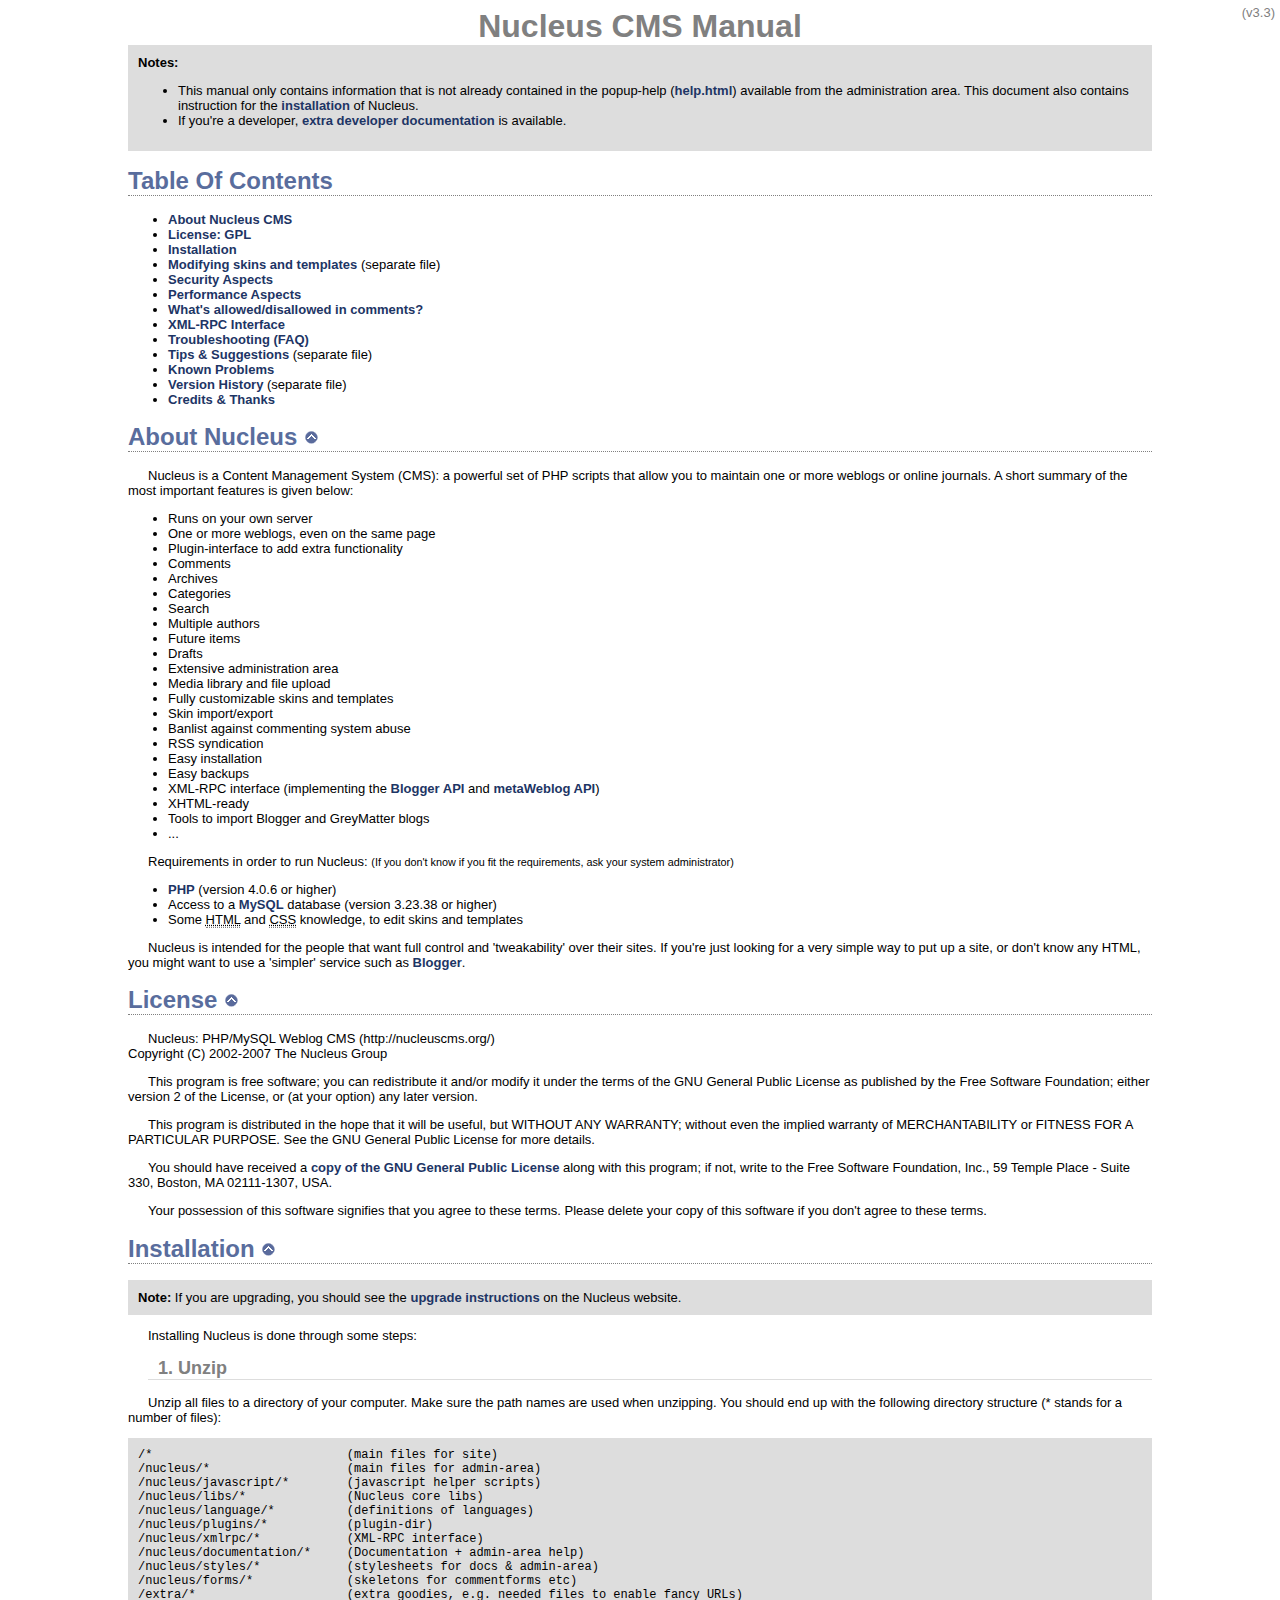
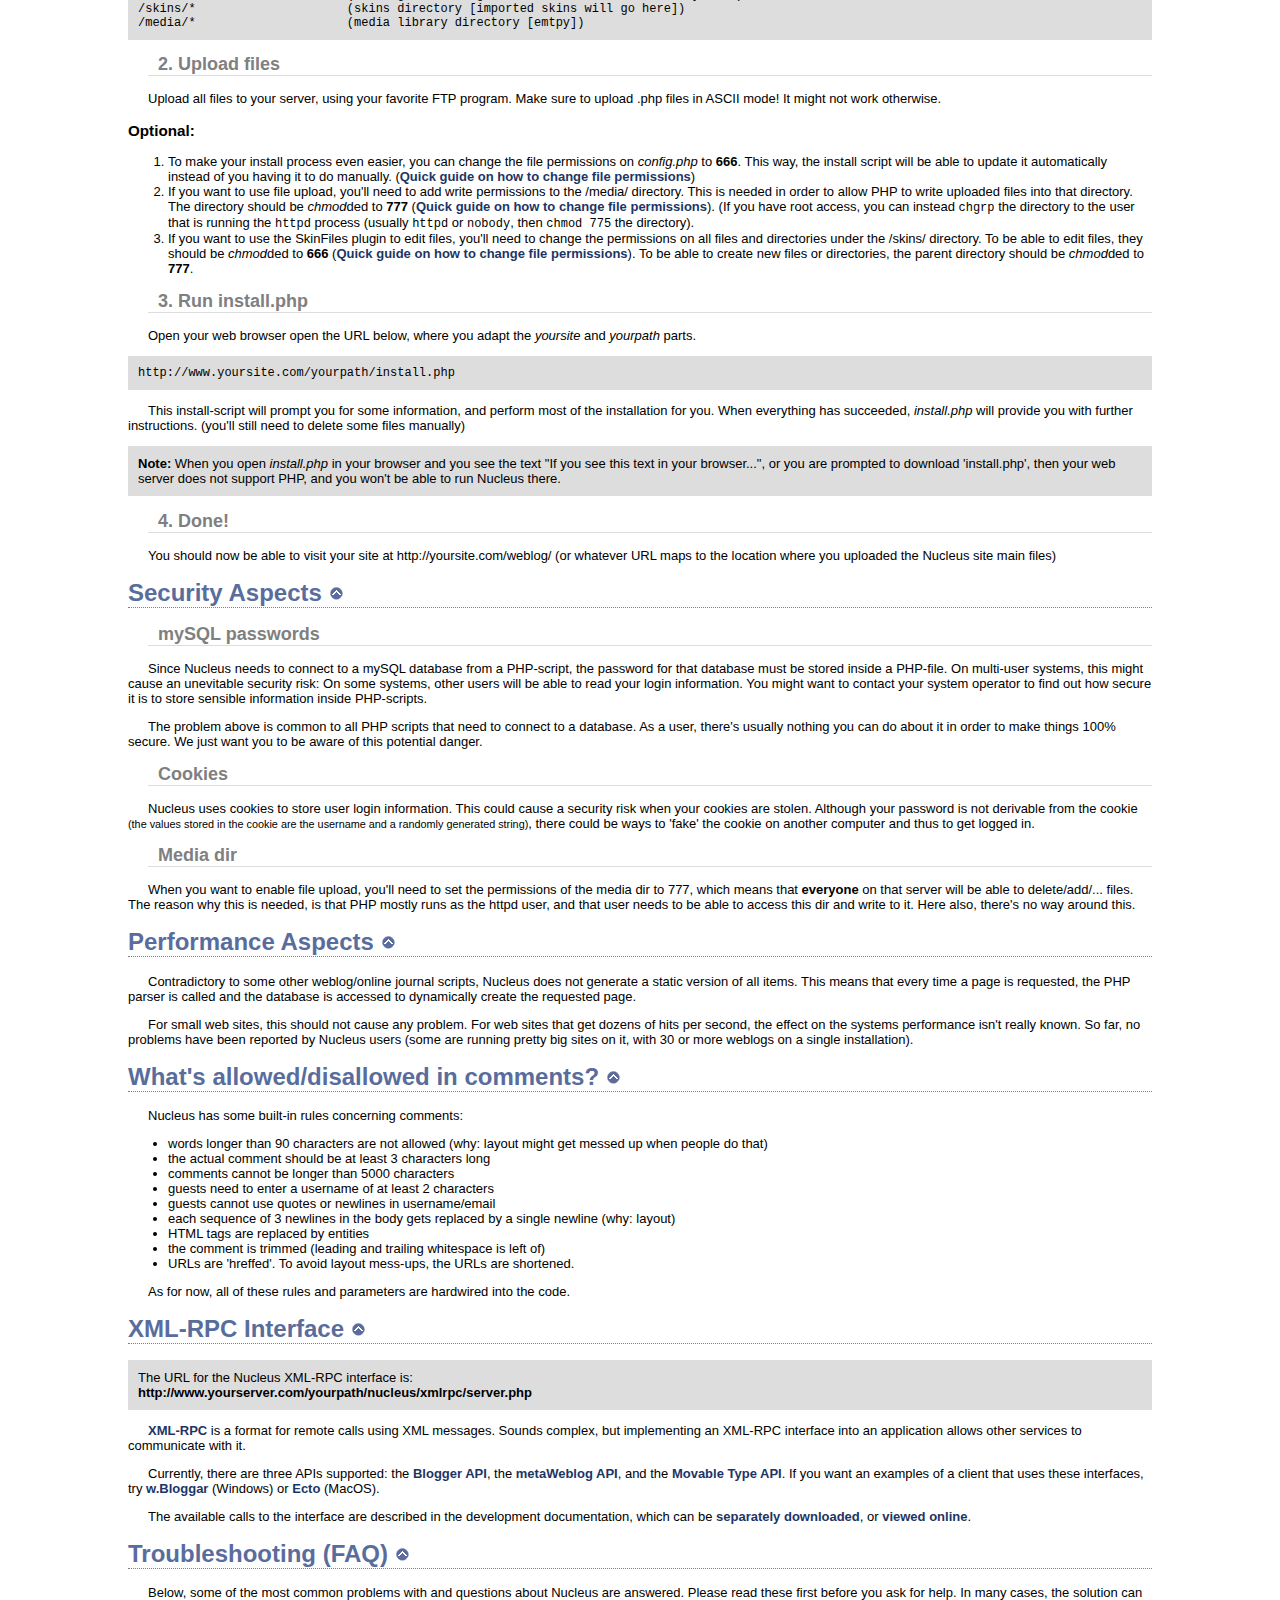
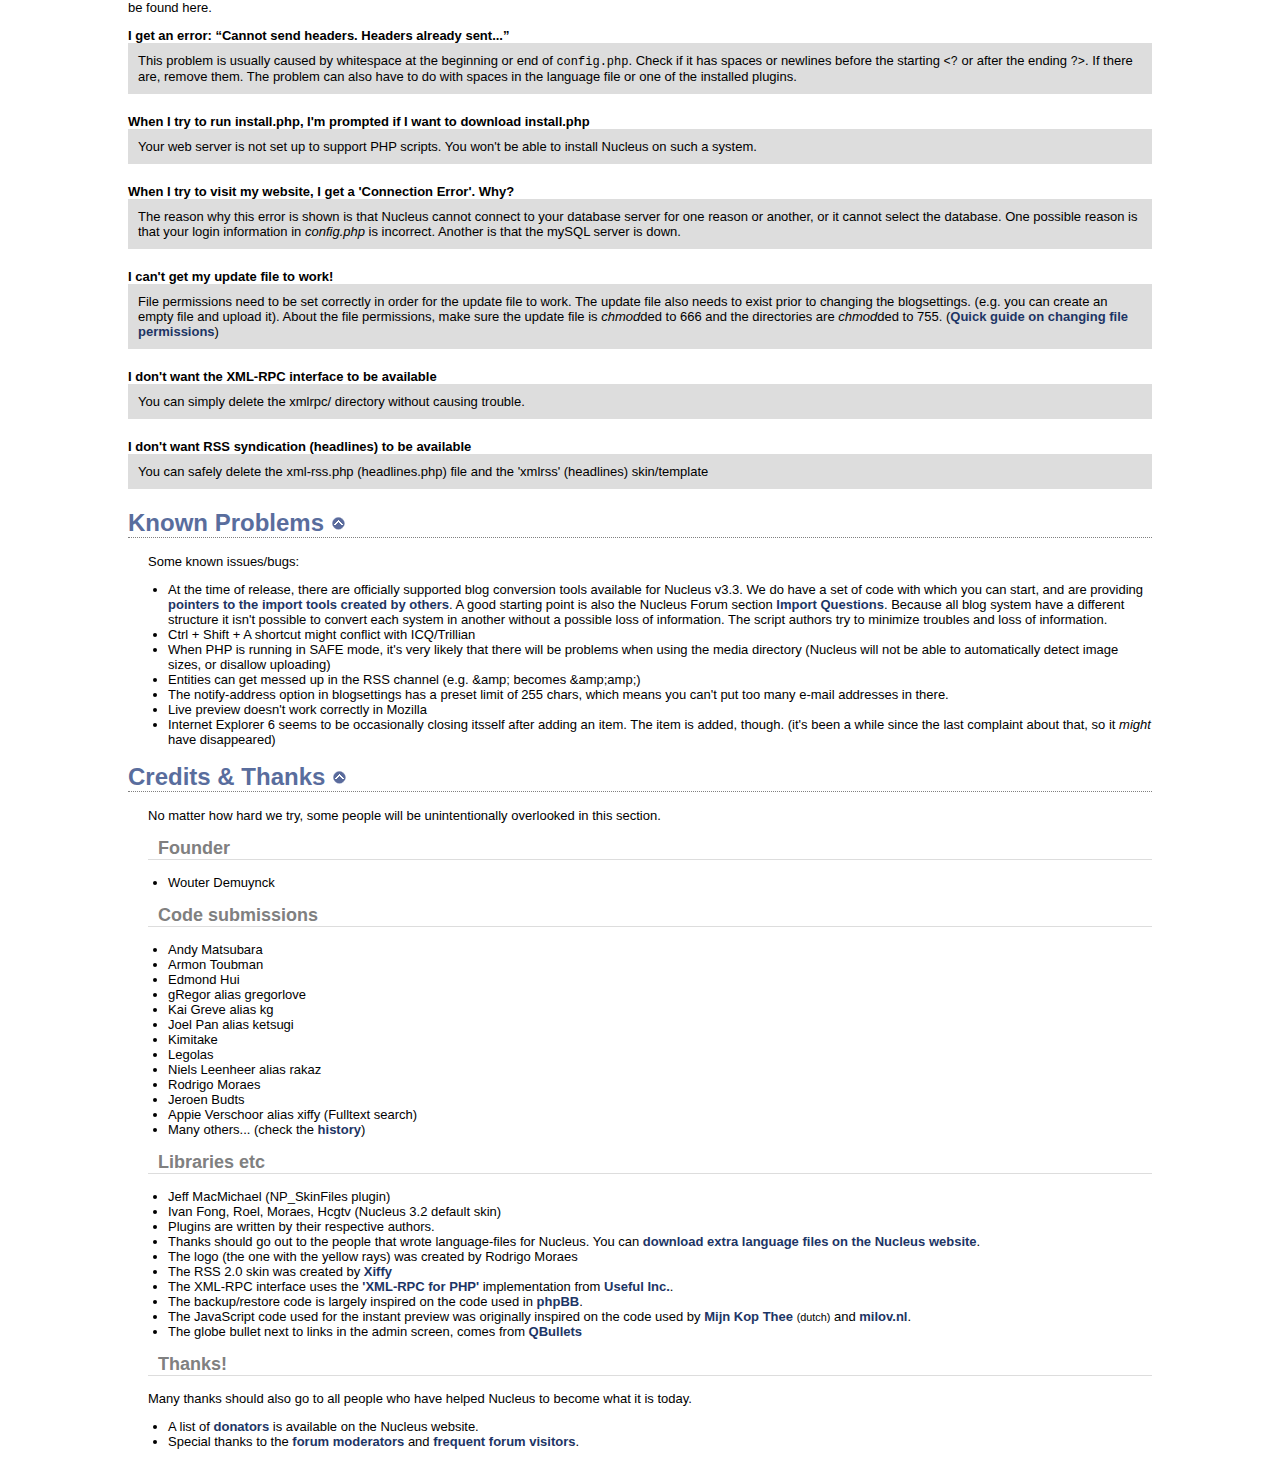
<file: nucleus/documentation/index.html>
<!DOCTYPE html PUBLIC "-//W3C//DTD XHTML 1.0 Strict//EN" "http://www.w3.org/TR/xhtml1/DTD/xhtml1-strict.dtd">
<html xmlns="http://www.w3.org/1999/xhtml">
<head>
	<!-- $Id: index.html 1175 2007-06-16 22:14:16Z kaigreve $ -->
	<title>Nucleus CMS - Manual</title>
	<link rel="stylesheet" type="text/css" href="styles/manual.css" />
</head>
<body>

<div class="heading">
Nucleus CMS Manual
<i>(v3.3)</i>
</div>

<div class="note">
<b>Notes:</b>
<ul>
	<li>This manual only contains information that is not already contained in the popup-help (<a href="help.html">help.html</a>) available from the administration area. This document also contains instruction for the <a href="#installation">installation</a> of Nucleus.</li>
	<li>If you're a developer, <a href="devdocs/index.html">extra developer documentation</a> is available.</li>
</ul>
</div>

<h1><a name="toc"></a>Table Of Contents</h1>

<ul>
	<li><a href="#about">About Nucleus CMS</a></li>
	<li><a href="#license">License: GPL</a></li>
	<li><a href="#installation">Installation</a></li>
	<li><a href="skins.html">Modifying skins and templates</a> (separate file)</li>
	<li><a href="#security">Security Aspects</a></li>
	<li><a href="#performance">Performance Aspects</a></li>
<!-- <li><a href="#import">Importing from other tools</a></li> -->
	<li><a href="#comments">What's allowed/disallowed in comments?</a></li>
	<li><a href="#xmlrpc">XML-RPC Interface</a></li>
	<li><a href="#trouble">Troubleshooting (FAQ)</a></li>
	<li><a href="tips.html">Tips &amp; Suggestions</a> (separate file)</li>
	<li><a href="#known">Known Problems</a></li>
	<li><a href="history.html">Version History</a> (separate file)</li>
	<li><a href="#credits">Credits &amp; Thanks</a></li>
</ul>

<h1>About Nucleus <a name="about" href="#top" class="toplink"><img src="icon-up.gif" width="15" height="15" alt="back to top" /></a></h1>

<p>
Nucleus is a Content Management System (CMS): a powerful set of PHP scripts that allow you to maintain one or more weblogs or online journals. A short summary of the most important features is given below:
</p>

<ul>
	<li>Runs on your own server</li>
	<li>One or more weblogs, even on the same page</li>
	<li>Plugin-interface to add extra functionality</li>
	<li>Comments</li>
	<li>Archives</li>
	<li>Categories</li>
	<li>Search</li>
	<li>Multiple authors</li>
	<li>Future items</li>
	<li>Drafts</li>
	<li>Extensive administration area</li>
	<li>Media library and file upload</li>
	<li>Fully customizable skins and templates</li>
	<li>Skin import/export</li>
	<li>Banlist against commenting system abuse</li>
	<li>RSS syndication</li>
	<li>Easy installation</li>
	<li>Easy backups</li>
	<li>XML-RPC interface (implementing the <a href="http://plant.blogger.com/api/">Blogger API</a> and <a href="http://www.xmlrpc.com/metaWeblogApi">metaWeblog API</a>)</li>
	<li>XHTML-ready</li>
	<li>Tools to import Blogger and GreyMatter blogs</li>
	<li>...</li>
</ul>

<p>
Requirements in order to run Nucleus: <small>(If you don't know if you fit the requirements, ask your system administrator)</small>
</p>

<ul>
	<li><a href="http://www.php.net/">PHP</a> (version 4.0.6 or higher)</li>
	<li>Access to a <a href="http://www.mysql.com/">MySQL</a> database (version 3.23.38 or higher)</li>
	<li>Some <acronym title="Hypertext Markup Language">HTML</acronym> and <acronym title="Cascading Style Sheets">CSS</acronym> knowledge, to edit skins and templates</li>
</ul>



<p>
Nucleus is intended for the people that want full control and 'tweakability' over their sites. If you're just looking for a very simple way to put up a site, or don't know any HTML, you might want to use a 'simpler' service such as <a href="http://www.blogger.com/">Blogger</a>.
</p>




<a name="license"></a>
<h1>License <a name="copyright" href="#top" class="toplink"><img src="icon-up.gif" width="15" height="15" alt="back to top" /></a></h1>

<p>
Nucleus: PHP/MySQL Weblog CMS (http://nucleuscms.org/)
<br />
Copyright (C) 2002-2007 The Nucleus Group
</p>

<p>This program is free software; you can redistribute it and/or
modify it under the terms of the GNU General Public License
as published by the Free Software Foundation; either version 2
of the License, or (at your option) any later version.</p>

<p>This program is distributed in the hope that it will be useful,
but WITHOUT ANY WARRANTY; without even the implied warranty of
MERCHANTABILITY or FITNESS FOR A PARTICULAR PURPOSE.  See the
GNU General Public License for more details.</p>

<p>You should have received a <a href="../../license.txt">copy of the GNU General Public License</a>
along with this program; if not, write to the Free Software
Foundation, Inc., 59 Temple Place - Suite 330, Boston, MA  02111-1307, USA.</p>

<p>
Your possession of this software signifies that you agree to these terms. Please delete your copy of this software if you don't agree to these terms.
</p>


<h1>Installation <a name="installation" href="#top" class="toplink"><img src="icon-up.gif" width="15" height="15" alt="back to top" /></a></h1>

<div class="note">
<b>Note:</b> If you are upgrading, you should see the <a href="http://www.nucleuscms.org/upgrade.php">upgrade instructions</a> on the Nucleus website.
</div>

<p>
Installing Nucleus is done through some steps:
</p>

<h2>1. Unzip</h2>

<p>
Unzip all files to a directory of your computer. Make sure the path names are used when unzipping. You should end up with the following directory structure (* stands for a number of files):
</p>

<pre>
/*                           (main files for site)
/nucleus/*                   (main files for admin-area)
/nucleus/javascript/*        (javascript helper scripts)
/nucleus/libs/*              (Nucleus core libs)
/nucleus/language/*          (definitions of languages)
/nucleus/plugins/*           (plugin-dir)
/nucleus/xmlrpc/*            (XML-RPC interface)
/nucleus/documentation/*     (Documentation + admin-area help)
/nucleus/styles/*            (stylesheets for docs &amp; admin-area)
/nucleus/forms/*             (skeletons for commentforms etc)
/extra/*                     (extra goodies, e.g. needed files to enable fancy URLs)
/skins/*                     (skins directory [imported skins will go here])
/media/*                     (media library directory [emtpy])
</pre>


<h2>2. Upload files</h2>

<p>
Upload all files to your server, using your favorite FTP program. Make sure to upload .php files in ASCII mode! It might not work otherwise.
</p>

<h3>Optional:</h3>

<ol>
	<li>
		To make your install process even easier, you can change the file permissions on <em>config.php</em> to <strong>666</strong>. This way, the install script will be able to update it automatically instead of you having it to do manually. (<a href="tips.html#filepermissions">Quick guide on how to change file permissions</a>)
	</li>
	<li>
		If you want to use file upload, you'll need to add write permissions to the /media/ directory. This is needed in order to allow PHP to write uploaded files into that directory. The directory should be <i>chmod</i>ded to <strong>777</strong> (<a href="tips.html#filepermissions">Quick guide on how to change file permissions</a>). (If you have root access, you can instead <tt>chgrp</tt> the directory to the user that is running the <tt>httpd</tt> process (usually <tt>httpd</tt> or <tt>nobody</tt>, then <tt>chmod 775</tt> the directory).
	</li>
	<li>
		If you want to use the SkinFiles plugin to edit files, you'll need to change the permissions on all files and directories under the /skins/ directory. To be able to edit files, they should be <i>chmod</i>ded to <strong>666</strong> (<a href="tips.html#filepermissions">Quick guide on how to change file permissions</a>). To be able to create new files or directories, the parent directory should be <i>chmod</i>ded to <strong>777</strong>.
	</li>
</ol>


<h2>3. Run install.php</h2>

<p>
Open your web browser open the URL below, where you adapt the <i>yoursite</i> and <i>yourpath</i> parts.
</p>

<pre>
http://www.yoursite.com/yourpath/install.php
</pre>

<p>
This install-script will prompt you for some information, and perform most of the installation for you. When everything has succeeded, <i>install.php</i> will provide you with further instructions. (you'll still need to delete some files manually)
</p>

<div class="note">
<b>Note:</b> When you open <i>install.php</i> in your browser and you see the text "If you see this text in your browser...", or you are prompted to download 'install.php', then your web server does not support PHP, and you won't be able to run Nucleus there.
</div>

<h2>4. Done!</h2>

<p>
You should now be able to visit your site at http://yoursite.com/weblog/ (or whatever URL maps to the location where you uploaded the Nucleus site main files)
</p>







<h1>Security Aspects <a name="security" href="#top" class="toplink"><img src="icon-up.gif" width="15" height="15" alt="back to top" /></a></h1>

<h2>mySQL passwords</h2>

<p>
Since Nucleus needs to connect to a mySQL database from a PHP-script, the password for that database must be stored inside a PHP-file. On multi-user systems, this might cause an unevitable security risk: On some systems, other users will be able to read your login information. You might want to contact your system operator to find out how secure it is to store sensible information inside PHP-scripts.
</p>

<p>
The problem above is common to all PHP scripts that need to connect to a database. As a user, there's usually nothing you can do about it in order to make things 100% secure. We just want you to be aware of this potential danger.
</p>

<h2>Cookies</h2>

<p>
Nucleus uses cookies to store user login information. This could cause a security risk when your cookies are stolen. Although your password is not derivable from the cookie <small>(the values stored in the cookie are the username and a randomly generated string)</small>, there could be ways to 'fake' the cookie on another computer and thus to get logged in.
</p>

<h2>Media dir</h2>

<p>
When you want to enable file upload, you'll need to set the permissions of the media dir to 777, which means that <b>everyone</b> on that server will be able to delete/add/... files. The reason why this is needed, is that PHP mostly runs as the httpd user, and that user needs to be able to access this dir and write to it. Here also, there's no way around this.
</p>





<h1>Performance Aspects <a name="performance" href="#top" class="toplink"><img src="icon-up.gif" width="15" height="15" alt="back to top" /></a></h1>

<p>
Contradictory to some other weblog/online journal scripts, Nucleus does not generate a static version of all items. This means that every time a page is requested, the PHP parser is called and the database is accessed to dynamically create the requested page.
</p>

<p>
For small web sites, this should not cause any problem. For web sites that get dozens of hits per second, the effect on the systems performance isn't really known. So far, no problems have been reported by Nucleus users (some are running pretty big sites on it, with 30 or more weblogs on a single installation).
</p>




<!--
<h1>Importing From Other Tools <a name="import" href="#top" class="toplink"><img src="icon-up.gif" width="15" height="15" alt="back to top" /></a></h1>

<p>
Nucleus contains some conversion scripts that allow you to import the data from your 'old' weblog tool into your Nucleus weblog. No data is destroyed during this process.
</p>

<p>
More information is available on the <a href="http://www.nucleuscms.org/convert.php">Nucleus website</a>. At the time of release, the only available conversion tools are those for Blogger and GreyMatter blogs.
</p>
-->


<h1>What's allowed/disallowed in comments? <a name="comments" href="#top" class="toplink"><img src="icon-up.gif" width="15" height="15" alt="back to top" /></a></h1>

<p>
Nucleus has some built-in rules concerning comments:
</p>

<ul>
	<li>words longer than 90 characters are not allowed (why: layout might get messed up when people do that) </li>
	<li>the actual comment should be at least 3 characters long</li>
	<li>comments cannot be longer than 5000 characters </li>
	<li>guests need to enter a username of at least 2 characters </li>
	<li>guests cannot use quotes or newlines in username/email </li>
	<li>each sequence of 3 newlines in the body gets replaced by a single newline (why: layout)</li>
	<li>HTML tags are replaced by entities</li>
	<li>the comment is trimmed (leading and trailing whitespace is left of)</li>
	<li>URLs are 'hreffed'. To avoid layout mess-ups, the URLs are shortened.</li>
</ul>

<p>
As for now, all of these rules and parameters are hardwired into the code.
</p>






<h1>XML-RPC Interface <a name="xmlrpc" href="#top" class="toplink"><img src="icon-up.gif" width="15" height="15" alt="back to top" /></a></h1>

<div class="note">
The URL for the Nucleus XML-RPC interface is:
<br />
<b>http://www.yourserver.com/yourpath/nucleus/xmlrpc/server.php</b>
</div>

<p>
<a href="http://www.xmlrpc.com/">XML-RPC</a> is a format for remote calls using XML messages. Sounds complex, but implementing an XML-RPC interface into an application allows other services to communicate with it.
</p>

<p>
Currently, there are three APIs supported: the <a href="http://plant.blogger.com/api/">Blogger API</a>, the <a href="http://www.xmlrpc.com/metaWeblogApi">metaWeblog API</a>, and the <a href="http://www.movabletype.org/docs/mtmanual_programmatic.html#xmlrpc%20api">Movable Type API</a>. If you want an examples of a client that uses these interfaces, try <a href="http://www.wbloggar.com/">w.Bloggar</a> (Windows) or <a href="http://www.kung-foo.tv/ecto/">Ecto</a> (MacOS).
</p>

<p>
The available calls to the interface are described in the development documentation, which can be <a href="http://nucleuscms.org/download.php">separately downloaded</a>, or <a href="http://nucleuscms.org/documentation/devdocs/xmlrpc.html">viewed online</a>.
</p>



<h1>Troubleshooting (FAQ) <a name="trouble" href="#top" class="toplink"><img src="icon-up.gif" width="15" height="15" alt="back to top" /></a></h1>

<p>Below, some of the most common problems with and questions about Nucleus are answered. Please read these first before you ask for help. In many cases, the solution can be found here.
</p>

<div class="faq">
<div class="question">I get an error: <q>Cannot send headers. Headers already sent...</q></div>
<div class="answer">
This problem is usually caused by whitespace at the beginning or end of <code>config.php</code>. Check if it has spaces or newlines before the starting <tt>&lt;?</tt> or after the ending <tt>?&gt;</tt>. If there are, remove them. The problem can also have to do with spaces in the language file or one of the installed plugins.
</div>
</div>

<div class="faq">
<div class="question">When I try to run install.php, I'm prompted if I want to download install.php</div>
<div class="answer">Your web server is not set up to support PHP scripts. You won't be able to install Nucleus on such a system.</div>
</div>

<div class="faq">
<div class="question">When I try to visit my website, I get a 'Connection Error'. Why?</div>
<div class="answer">
The reason why this error is shown is that Nucleus cannot connect to your database server for one reason or another, or it cannot select the database. One possible reason is that your login information in <i>config.php</i> is incorrect. Another is that the mySQL server is down.
</div>
</div>

<div class="faq">
<div class="question">I can't get my update file to work!</div>
<div class="answer">
File permissions need to be set correctly in order for the update file to work. The update file also needs to exist prior to changing the blogsettings. (e.g. you can create an empty file and upload it). About the file permissions, make sure the update file is <i>chmod</i>ded to 666 and the directories are <i>chmod</i>ded to 755. (<a href="tips.html#filepermissions">Quick guide on changing file permissions</a>)
</div>
</div>

<div class="faq">
<div class="question">I don't want the XML-RPC interface to be available</div>
<div class="answer">You can simply delete the xmlrpc/ directory without causing trouble.</div>
</div>

<div class="faq">
<div class="question">I don't want RSS syndication (headlines) to be available</div>
<div class="answer">You can safely delete the xml-rss.php (headlines.php) file and the 'xmlrss' (headlines) skin/template</div>
</div>


<h1>Known Problems <a name="known" href="#top" class="toplink"><img src="icon-up.gif" width="15" height="15" alt="back to top" /></a></h1>

<p>Some known issues/bugs:
</p>

<ul>
	<li>At the time of release, there are officially supported blog conversion tools available for Nucleus v3.3. We do have a set of code with which you can start, and are providing <a href="http://nucleuscms.org/convert.php">pointers to the import tools created by others</a>. A good starting point is also the Nucleus Forum section <a href="http://forum.nucleuscms.org/viewforum.php?f=17">Import Questions</a>. Because all blog system have a different structure it isn't possible to convert each system in another without a possible loss of information. The script authors try to minimize troubles and loss of information.</li>
	<li>Ctrl + Shift + A shortcut might conflict with ICQ/Trillian</li>
	<li>When PHP is running in SAFE mode, it's very likely that there will be problems when using the media directory (Nucleus will not be able to automatically detect image sizes, or disallow uploading)</li>
	<li>Entities can get messed up in the RSS channel (e.g. &amp;amp; becomes &amp;amp;amp;)</li>
	<li>The notify-address option in blogsettings has a preset limit of 255 chars, which means you can't put too many e-mail addresses in there.</li>
	<li>Live preview doesn't work correctly in Mozilla</li>
	<li>Internet Explorer 6 seems to be occasionally closing itsself after adding an item. The item is added, though. (it's been a while since the last complaint about that, so it <em>might</em> have disappeared)</li>
</ul>



<h1>Credits &amp; Thanks <a name="credits" href="#top" class="toplink"><img src="icon-up.gif" width="15" height="15" alt="back to top" /></a></h1>

<p>No matter how hard we try, some people will be unintentionally overlooked in this section.</p>

<h2>Founder</h2>

<ul>
	<li>Wouter Demuynck</li>
</ul>

<h2>Code submissions</h2>

<ul>
	<li>Andy Matsubara</li>
	<li>Armon Toubman</li>
	<li>Edmond Hui</li>
	<li>gRegor alias gregorlove</li>
	<li>Kai Greve alias kg</li>
	<li>Joel Pan alias ketsugi</li>
	<li>Kimitake</li>
	<li>Legolas</li>
	<li>Niels Leenheer alias rakaz</li>
	<li>Rodrigo Moraes</li>
	<li>Jeroen Budts</li>
	<li>Appie Verschoor alias xiffy (Fulltext search)</li>
	<li>Many others... (check the <a href="history.html">history</a>)</li>
</ul>

<h2>Libraries etc</h2>

<ul>
	<li>Jeff MacMichael (NP_SkinFiles plugin)</li>
	<li>Ivan Fong, Roel, Moraes, Hcgtv (Nucleus 3.2 default skin)</li>
	<li>Plugins are written by their respective authors.</li>
	<li>Thanks should go out to the people that wrote language-files for Nucleus. You can <a href="http://nucleuscms.org/languages.php">download extra language files on the Nucleus website</a>.</li>
	<li>The logo (the one with the yellow rays) was created by Rodrigo Moraes</li>
	<li>The RSS 2.0 skin was created by <a href="http://www.xiffy.nl">Xiffy</a></li>
	<li>The XML-RPC interface uses the <a href="http://phpxmlrpc.sourceforge.net/">'XML-RPC for PHP'</a> implementation from <a href="http://www.usefulinc.com/">Useful Inc.</a>.</li>
	<li>The backup/restore code is largely inspired on the code used in <a href="http://phpbb.sourceforge.net/">phpBB</a>. </li>
	<li>The JavaScript code used for the instant preview was originally inspired on the code used by <a href="http://www.mijnkopthee.nl/">Mijn Kop Thee</a> <small>(dutch)</small> and <a href="http://www.milov.nl/">milov.nl</a>.</li>
	<li>The globe bullet next to links in the admin screen, comes from <a href="http://www.matterform.com/qbullets/legend.html">QBullets</a></li>
</ul>

<h2>Thanks!</h2>

<p>
Many thanks should also go to all people who have helped Nucleus to become what it is today.</p>

<ul>
	<li>A list of <a href="http://nucleuscms.org/donators.php">donators</a> is available on the Nucleus website.</li>
	<li>Special thanks to the <a href="http://forum.nucleuscms.org/groupcp.php?g=3">forum moderators</a> and <a href="http://forum.nucleuscms.org/memberlist.php?mode=posts&amp;order=DESC">frequent forum visitors</a>.</li>
</ul>



</body>
</html>
</file>
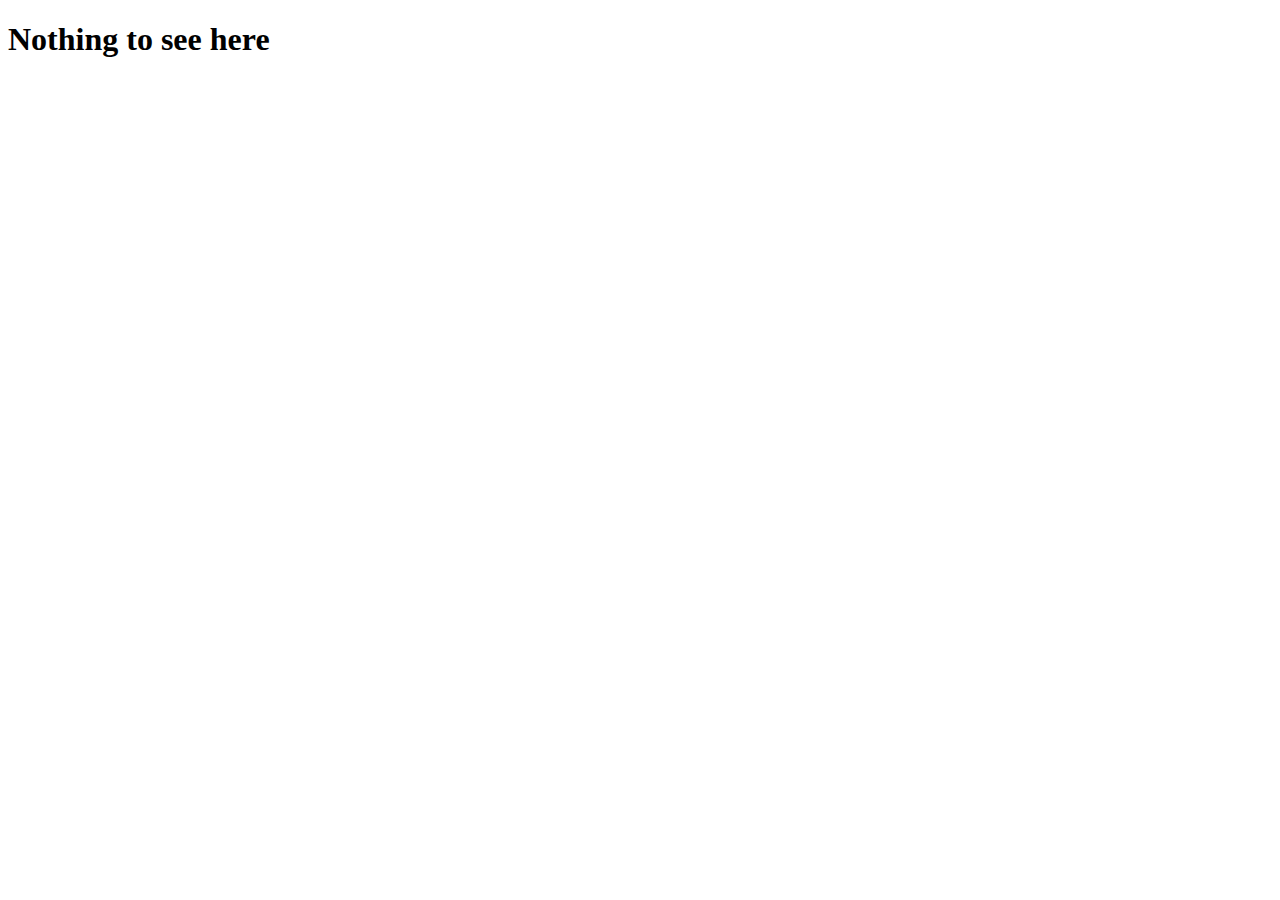
<file: nucleus/javascript/index.html>
<!DOCTYPE html PUBLIC "-//W3C//DTD XHTML 1.0 Strict//EN" "http://www.w3.org/TR/xhtml1/DTD/xhtml1-strict.dtd">
<html xmlns="http://www.w3.org/1999/xhtml">
<head>
	<title>Nothing Here</title>
</head>
<body>

<h1>Nothing to see here</h1>

</body>
</html>
</file>
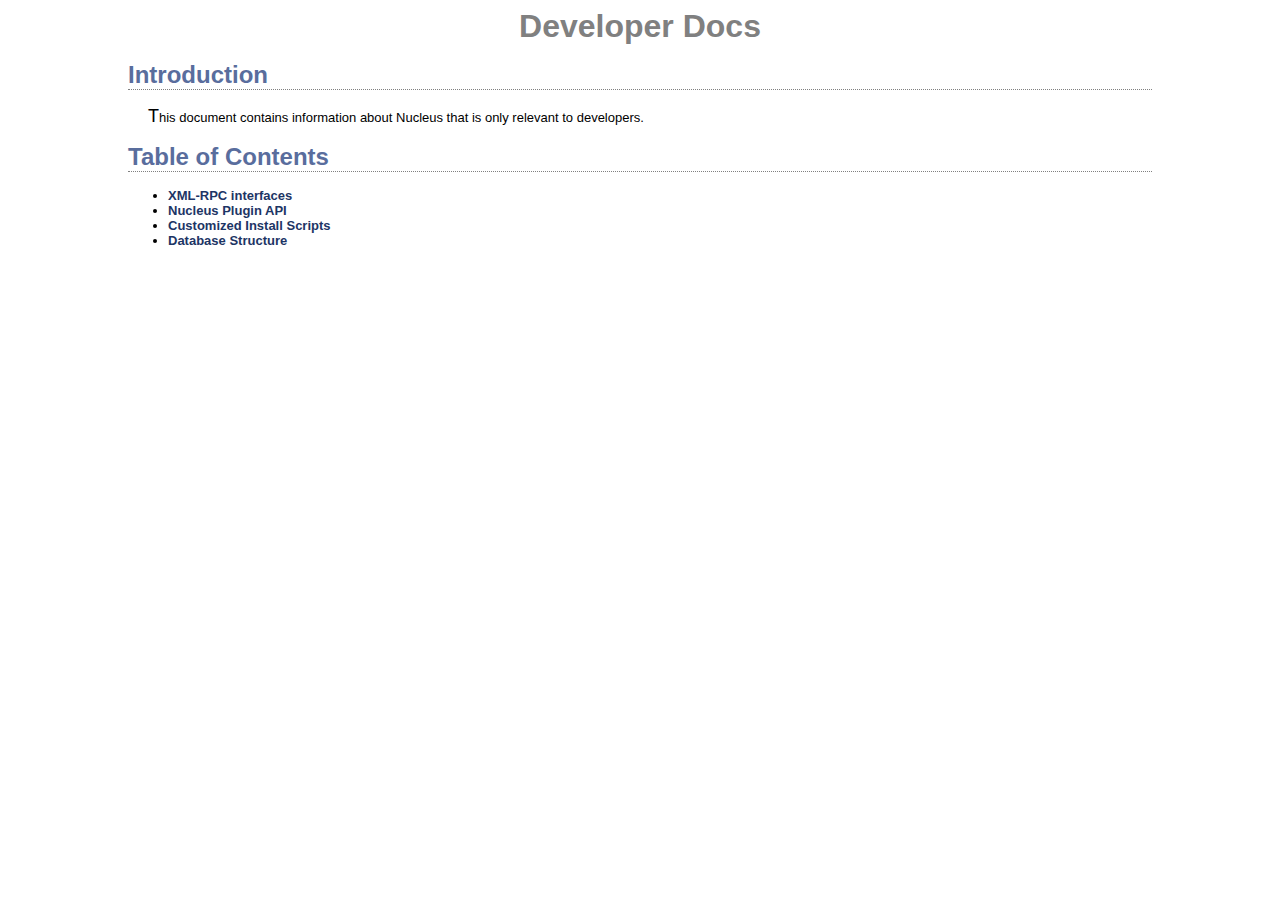
<file: nucleus/documentation/devdocs/index.html>
<!DOCTYPE html PUBLIC "-//W3C//DTD XHTML 1.0 Strict//EN" "http://www.w3.org/TR/xhtml1/DTD/xhtml1-strict.dtd">
<html xmlns="http://www.w3.org/1999/xhtml">
<head>
	<!-- $Id: index.html 756 2005-08-11 20:28:57Z ehui $ -->
	<title>Nucleus - Development Documentation</title>
	<link rel="stylesheet" type="text/css" href="styles/manual.css" />
</head>
<body>

<div class="heading">
Developer Docs
</div>

<h1>Introduction</h1>

<p>
This document contains information about Nucleus that is only relevant to developers.
</p>

<h1>Table of Contents</h1>

<ul>
	<li><a href="xmlrpc.html">XML-RPC interfaces</a></li>
	<li><a href="plugins.html">Nucleus Plugin API</a></li>
	<li><a href="custominstall.html">Customized Install Scripts</a></li>
	<li><a href="sqltables.html">Database Structure</a></li>
</ul>

</body>
</html>
</file>
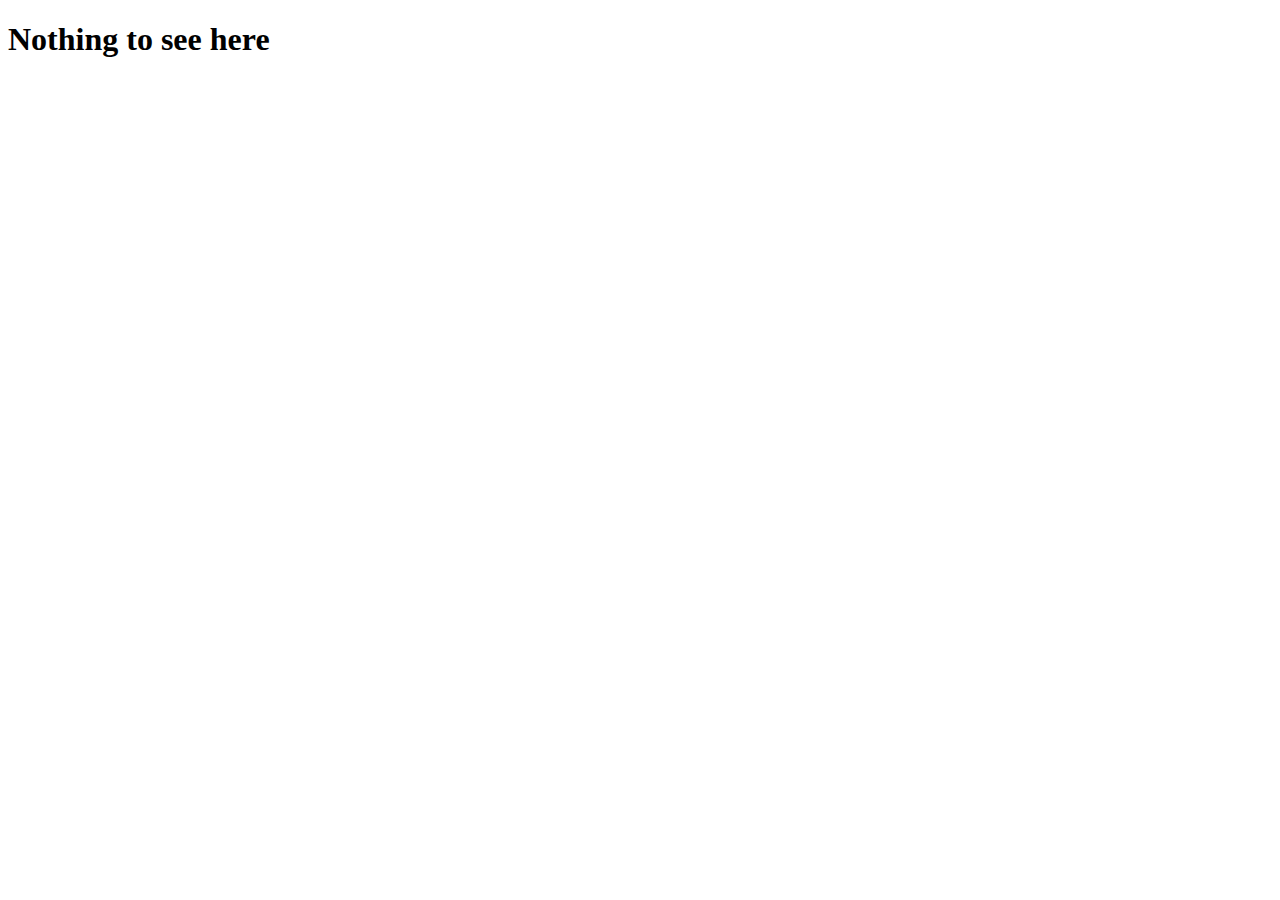
<file: nucleus/libs/include/index.html>
<!DOCTYPE html
PUBLIC "-//W3C//DTD XHTML 1.0 Strict//EN"
"http://www.w3.org/TR/xhtml1/DTD/xhtml1-strict.dtd">
<html xmlns="http://www.w3.org/1999/xhtml">
<head>
	<title>Nothing Here</title>
</head>
<body>

<h1>Nothing to see here</h1>

</body>
</html>
</file>
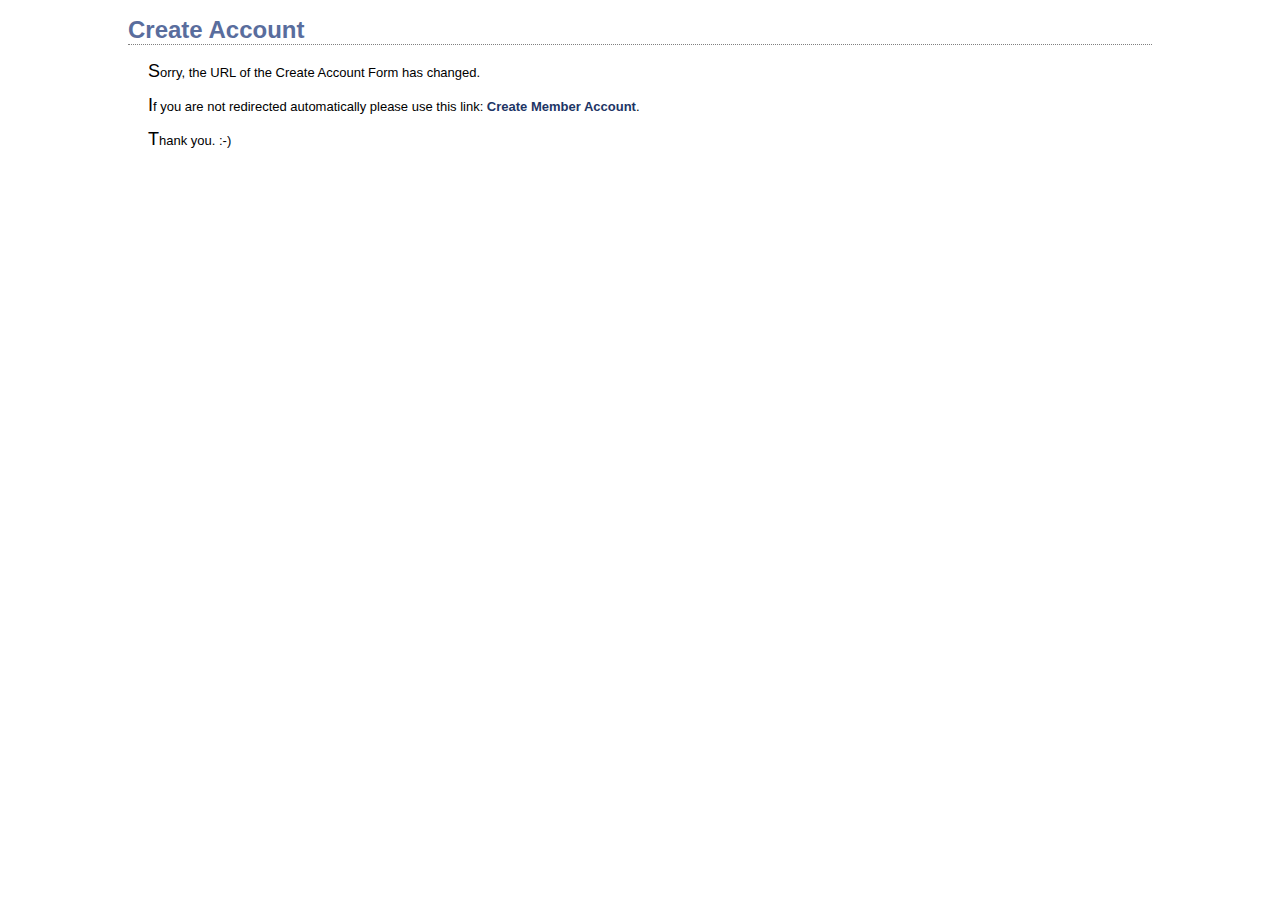
<file: createaccount.html>
<!DOCTYPE html PUBLIC "-//W3C//DTD XHTML 1.0 Strict//EN" "http://www.w3.org/TR/xhtml1/DTD/xhtml1-strict.dtd">
<html>
<head>
	<meta http-equiv="Refresh" content="5;url=createaccount.php">
	<title>Create Member Account</title>
	<style type="text/css">@import url(nucleus/styles/manual.css);</style>
</head>
<body>
	<h1>Create Account</h1>

	<p>Sorry, the URL of the Create Account Form has changed.</p>
	<p>If you are not redirected automatically please use this link: <a href="createaccount.php">Create Member Account</a>.</p>
	<p>Thank you. :-)</p>
	
</body>
</html>
</file>
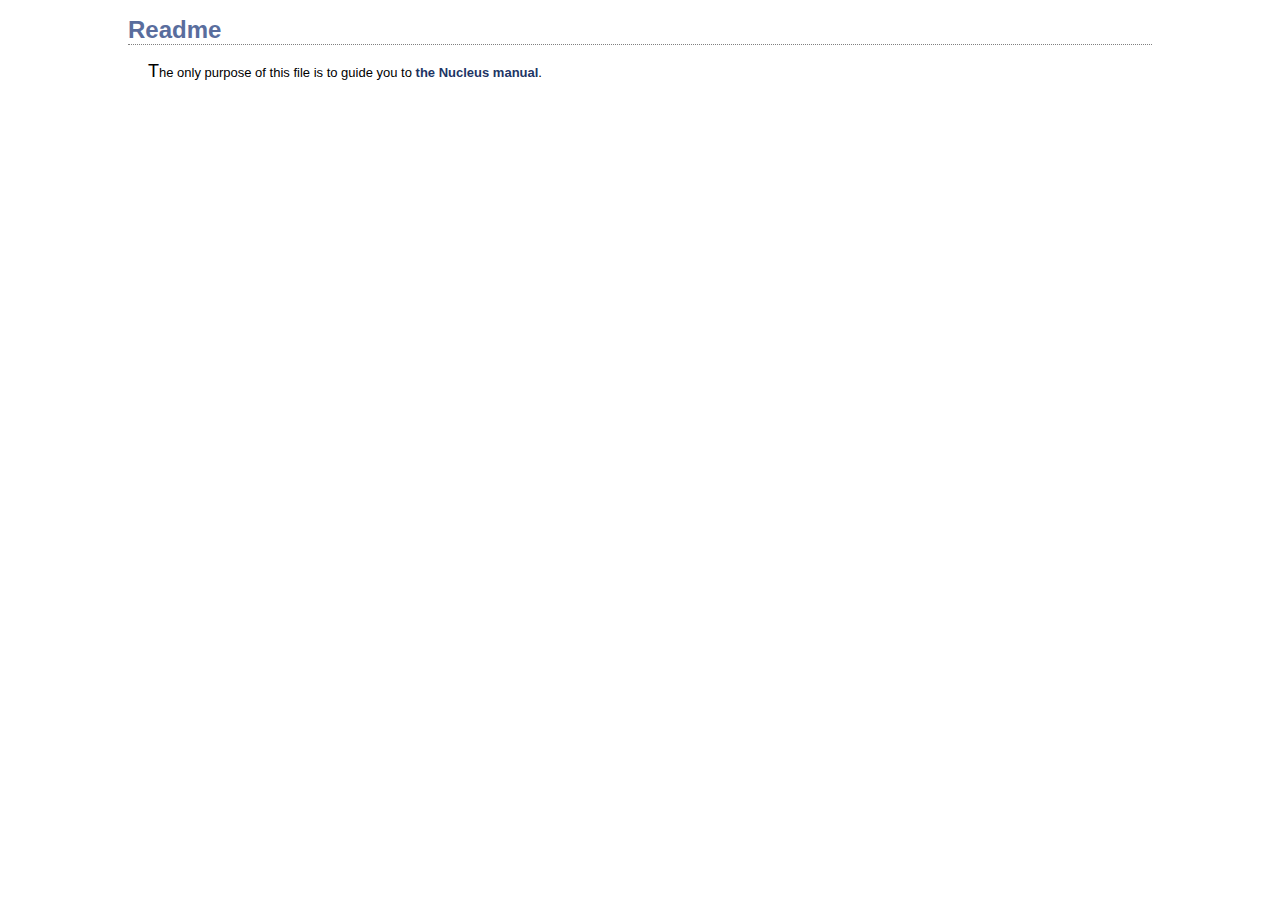
<file: readme.html>
<!DOCTYPE html PUBLIC "-//W3C//DTD XHTML 1.0 Strict//EN" "http://www.w3.org/TR/xhtml1/DTD/xhtml1-strict.dtd">
<html xmlns="http://www.w3.org/1999/xhtml">
<head>
	<title>Nucleus - Readme</title>
	<style type="text/css">
	<!--
		@import url(nucleus/styles/manual.css);
	-->
	</style>
</head>
<body>
<h1>Readme</h1>

<p>
The only purpose of this file is to guide you to <a href="nucleus/documentation/index.html">the Nucleus manual</a>.
</p>
</body>
</html>
</file>
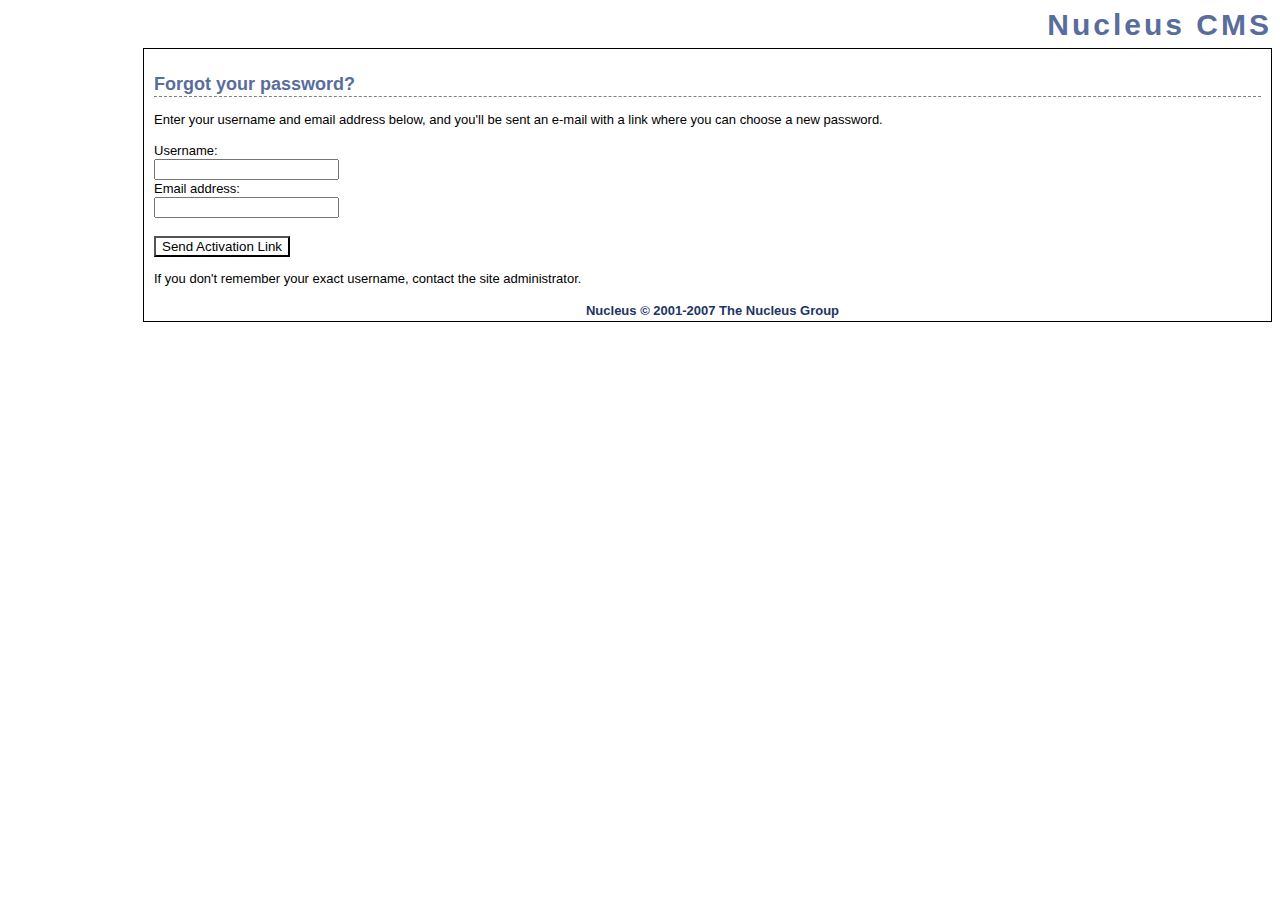
<file: nucleus/forgotpassword.html>
<!DOCTYPE html PUBLIC "-//W3C//DTD XHTML 1.0 Strict//EN" "http://www.w3.org/TR/xhtml1/DTD/xhtml1-strict.dtd">
<html xmlns="http://www.w3.org/1999/xhtml">
<head>
	<!-- $Id: forgotpassword.html 1123 2007-02-21 15:20:36Z kimitake $ -->
	<title>Nucleus - Forgotten Password</title>
	<style type="text/css">
	<!--
		@import url(styles/admin.css);
	-->
	</style>
</head>
<body>
	<div class="header">
	<h1>Nucleus CMS</h1>
	</div>

	<div id="content">

		<h2>Forgot your password?</h2>

		<p>Enter your username and email address below, and you'll be sent an e-mail with a link where you can choose a new password.</p>

		<form method="post" action="../action.php">
			<p>
				<label for="nucleus_pf_username">Username:</label><br />
				<input type="text" name="name" id="nucleus_pf_username" /><br />

				<label for="nucleus_pf_email">Email address:</label><br />
				<input type="text" name="email" id="nucleus_pf_email" /><br />
				<br />

				<input type="hidden" name="action" value="forgotpassword" />
				<input type="submit" value="Send Activation Link" class="transparent" />
			</p>
		</form>

		<p>If you don't remember your exact username, contact the site administrator.</p>

		<div class="foot">
			<a href="http://nucleuscms.org/">Nucleus &copy; 2001-2007 The Nucleus Group</a>
		</div>

	</div>

</body>
</html>
</file>
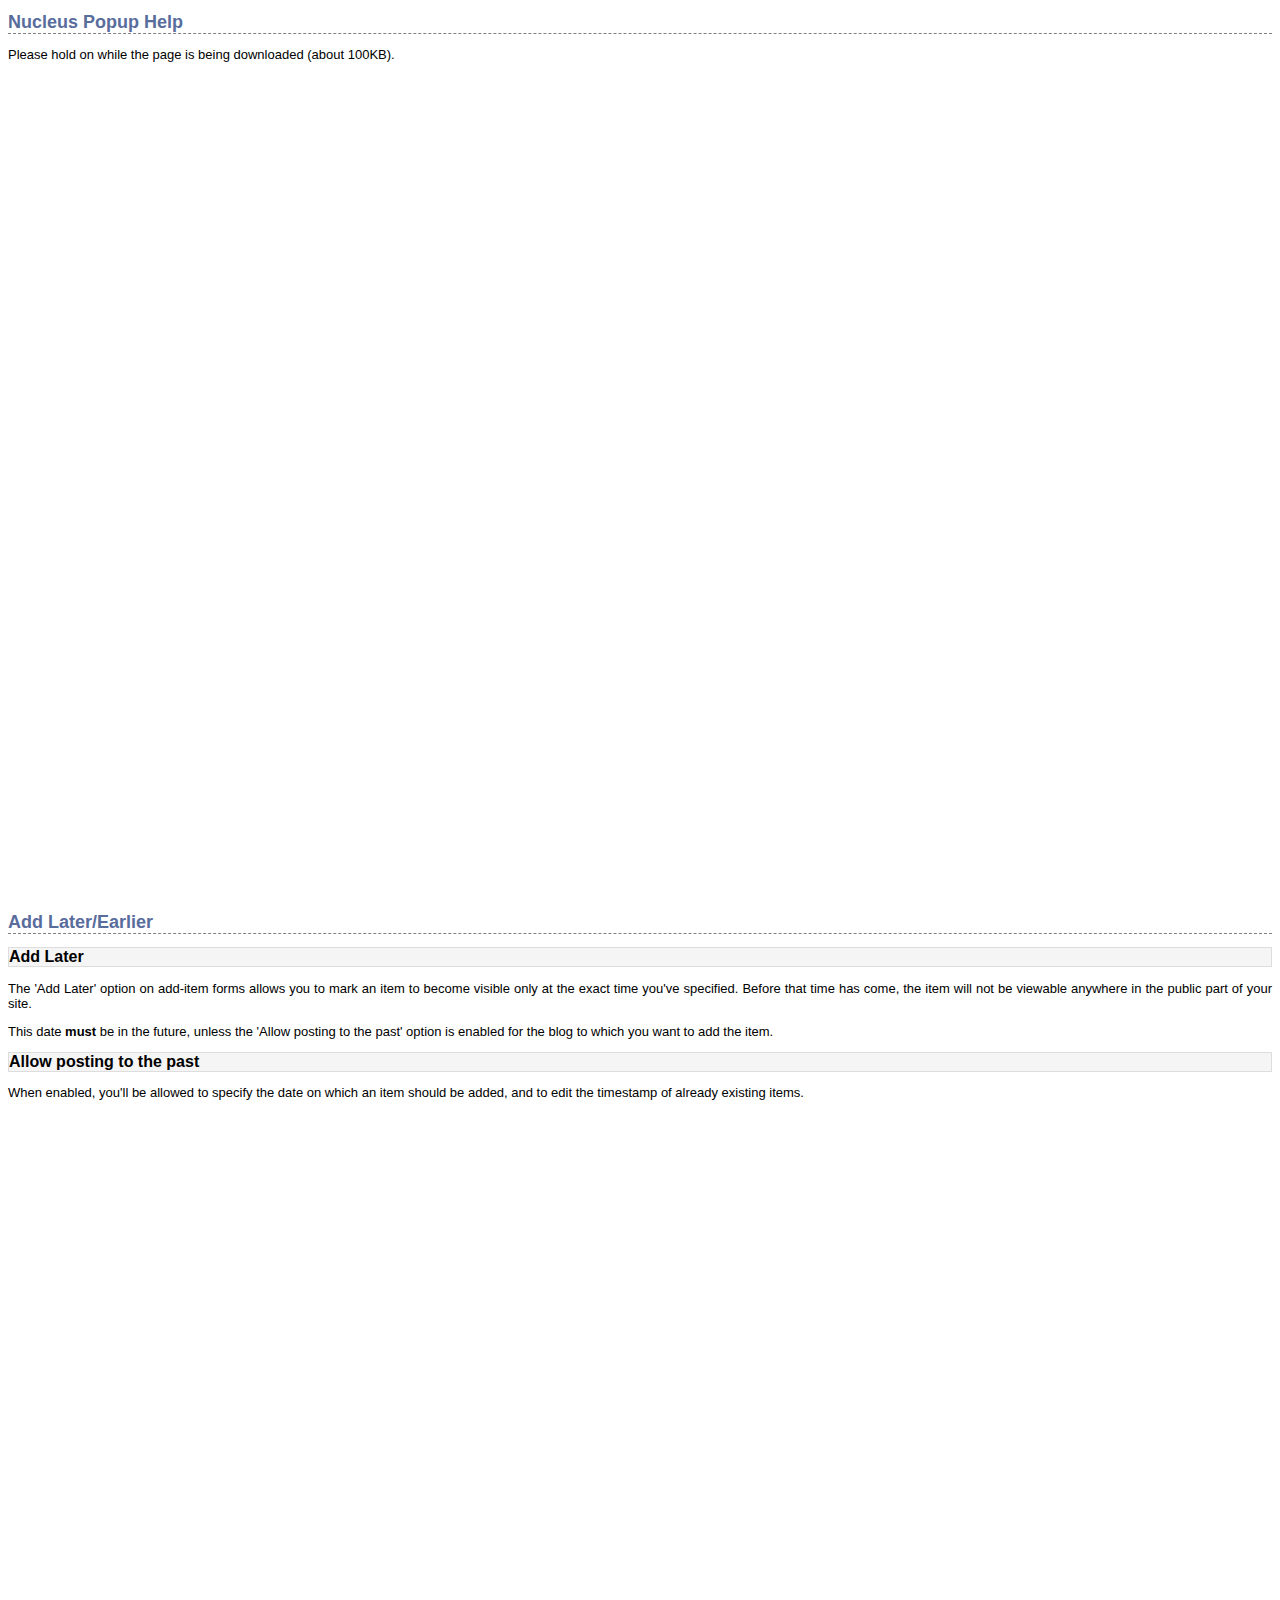
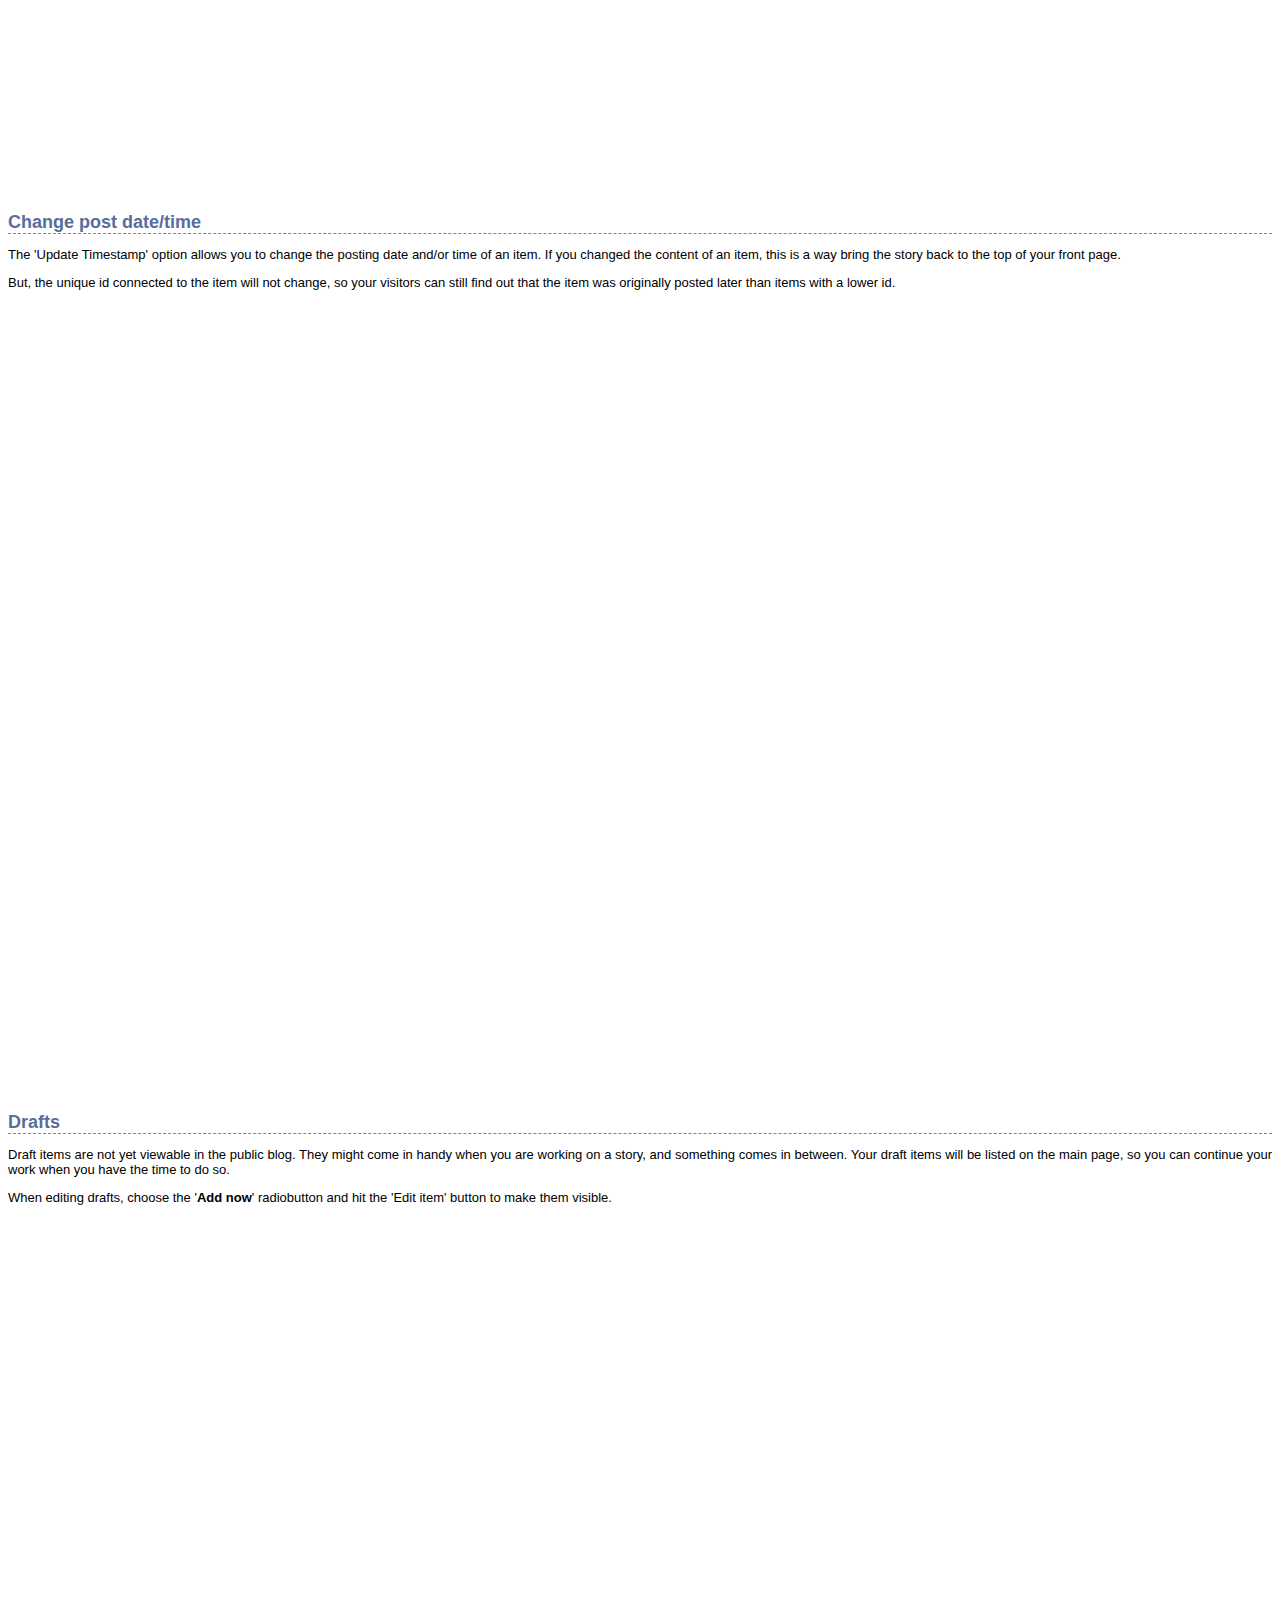
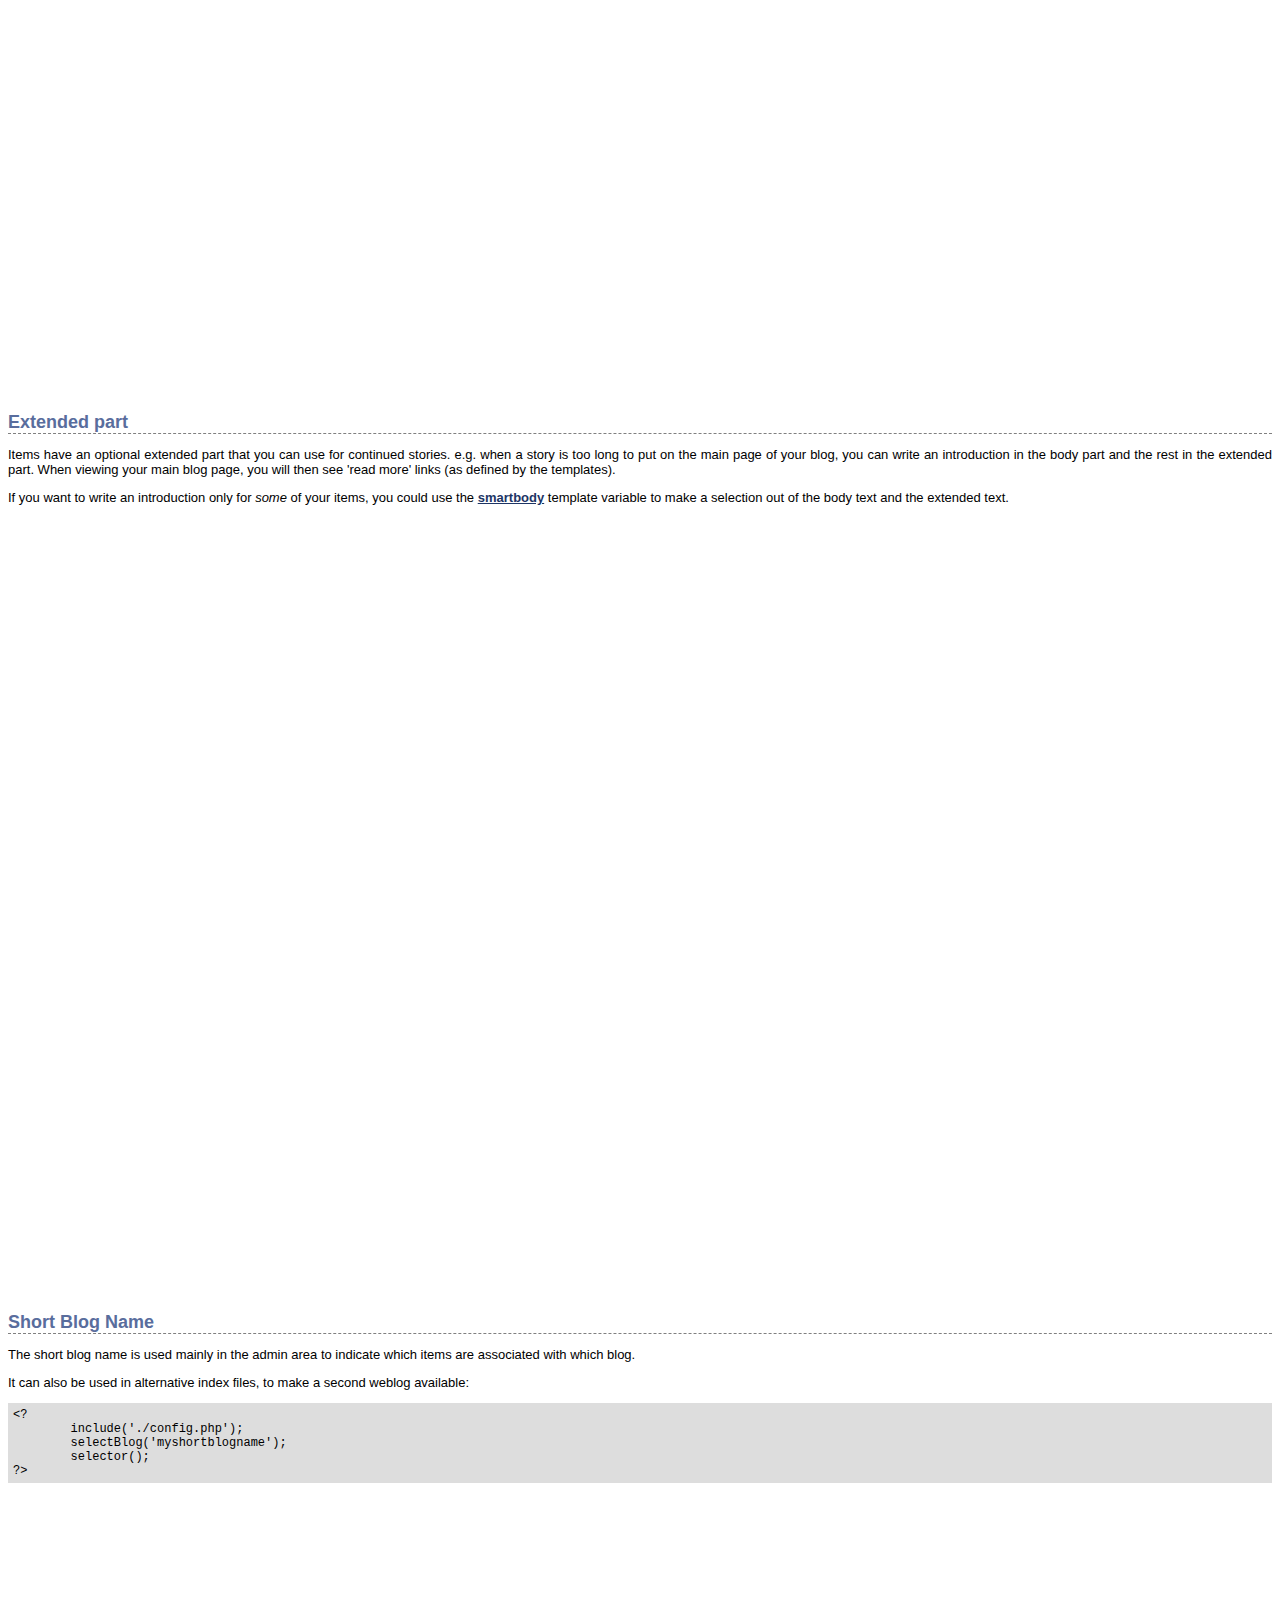
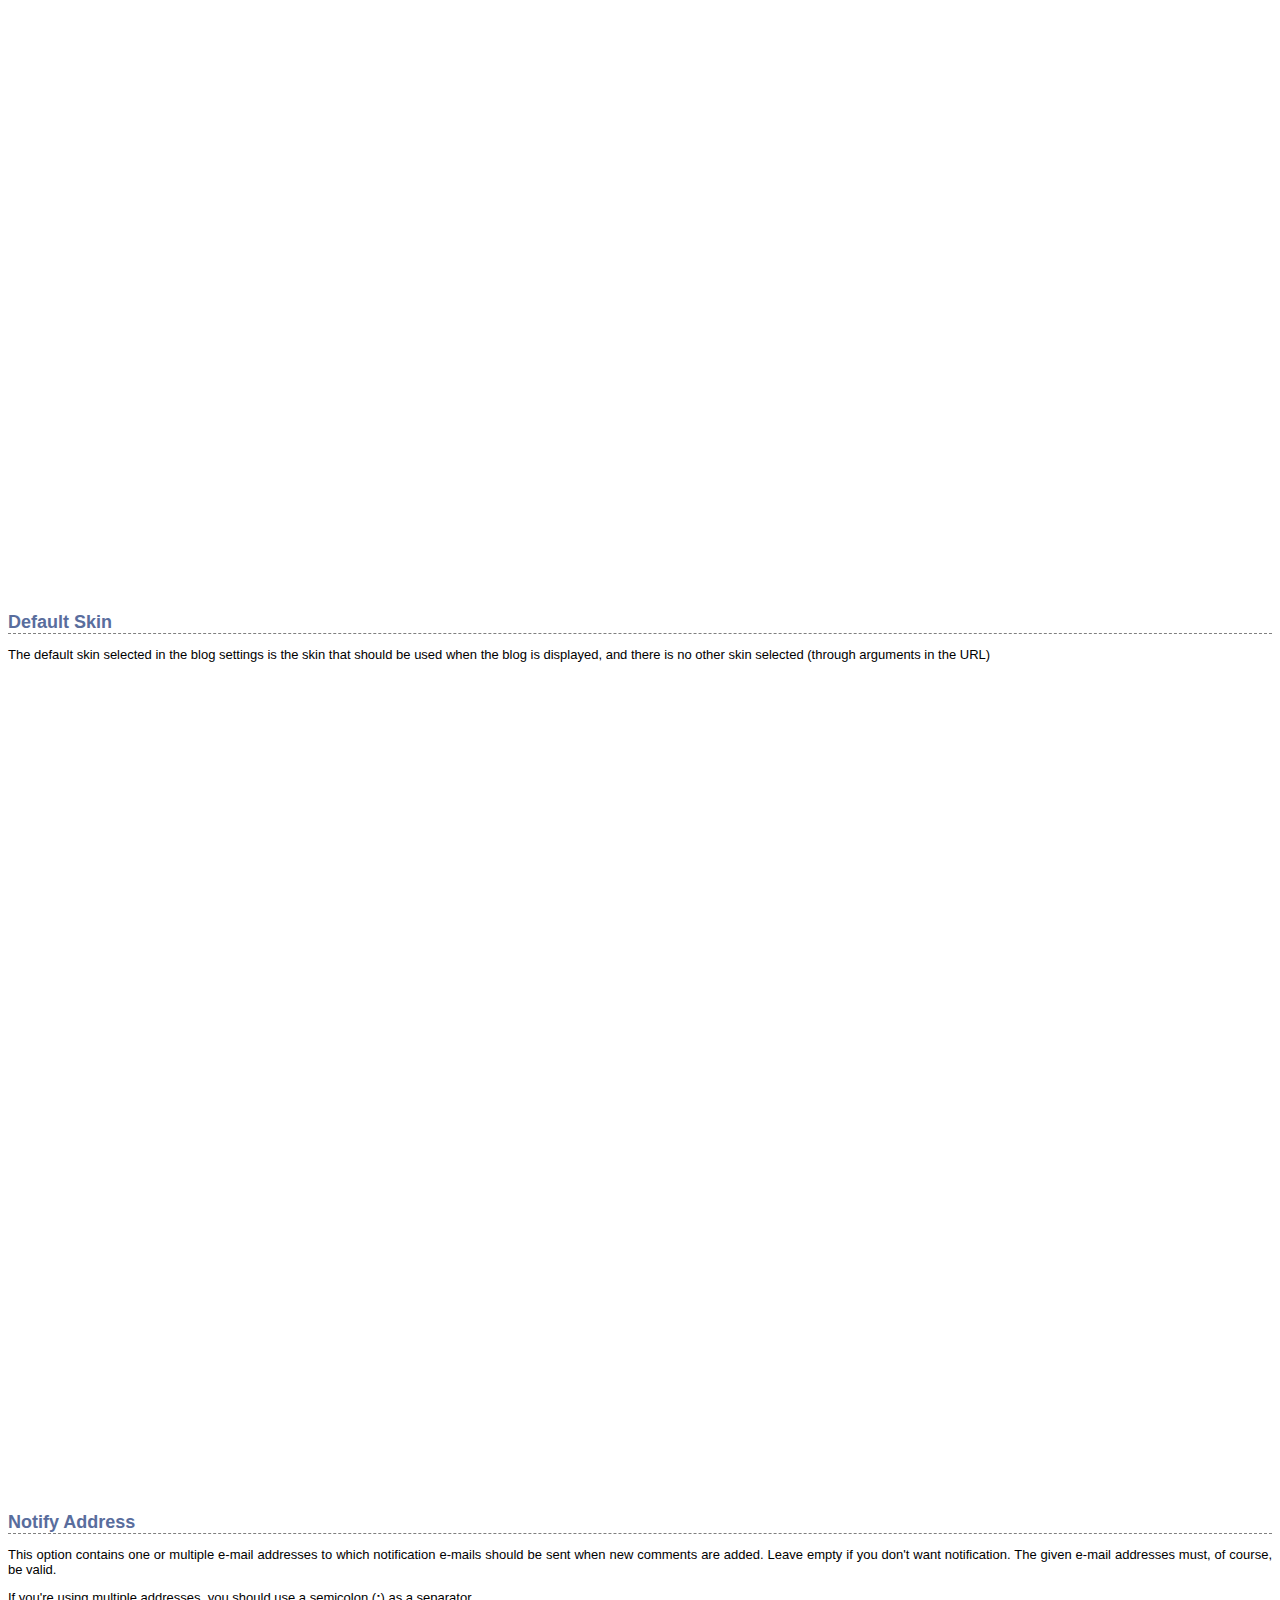
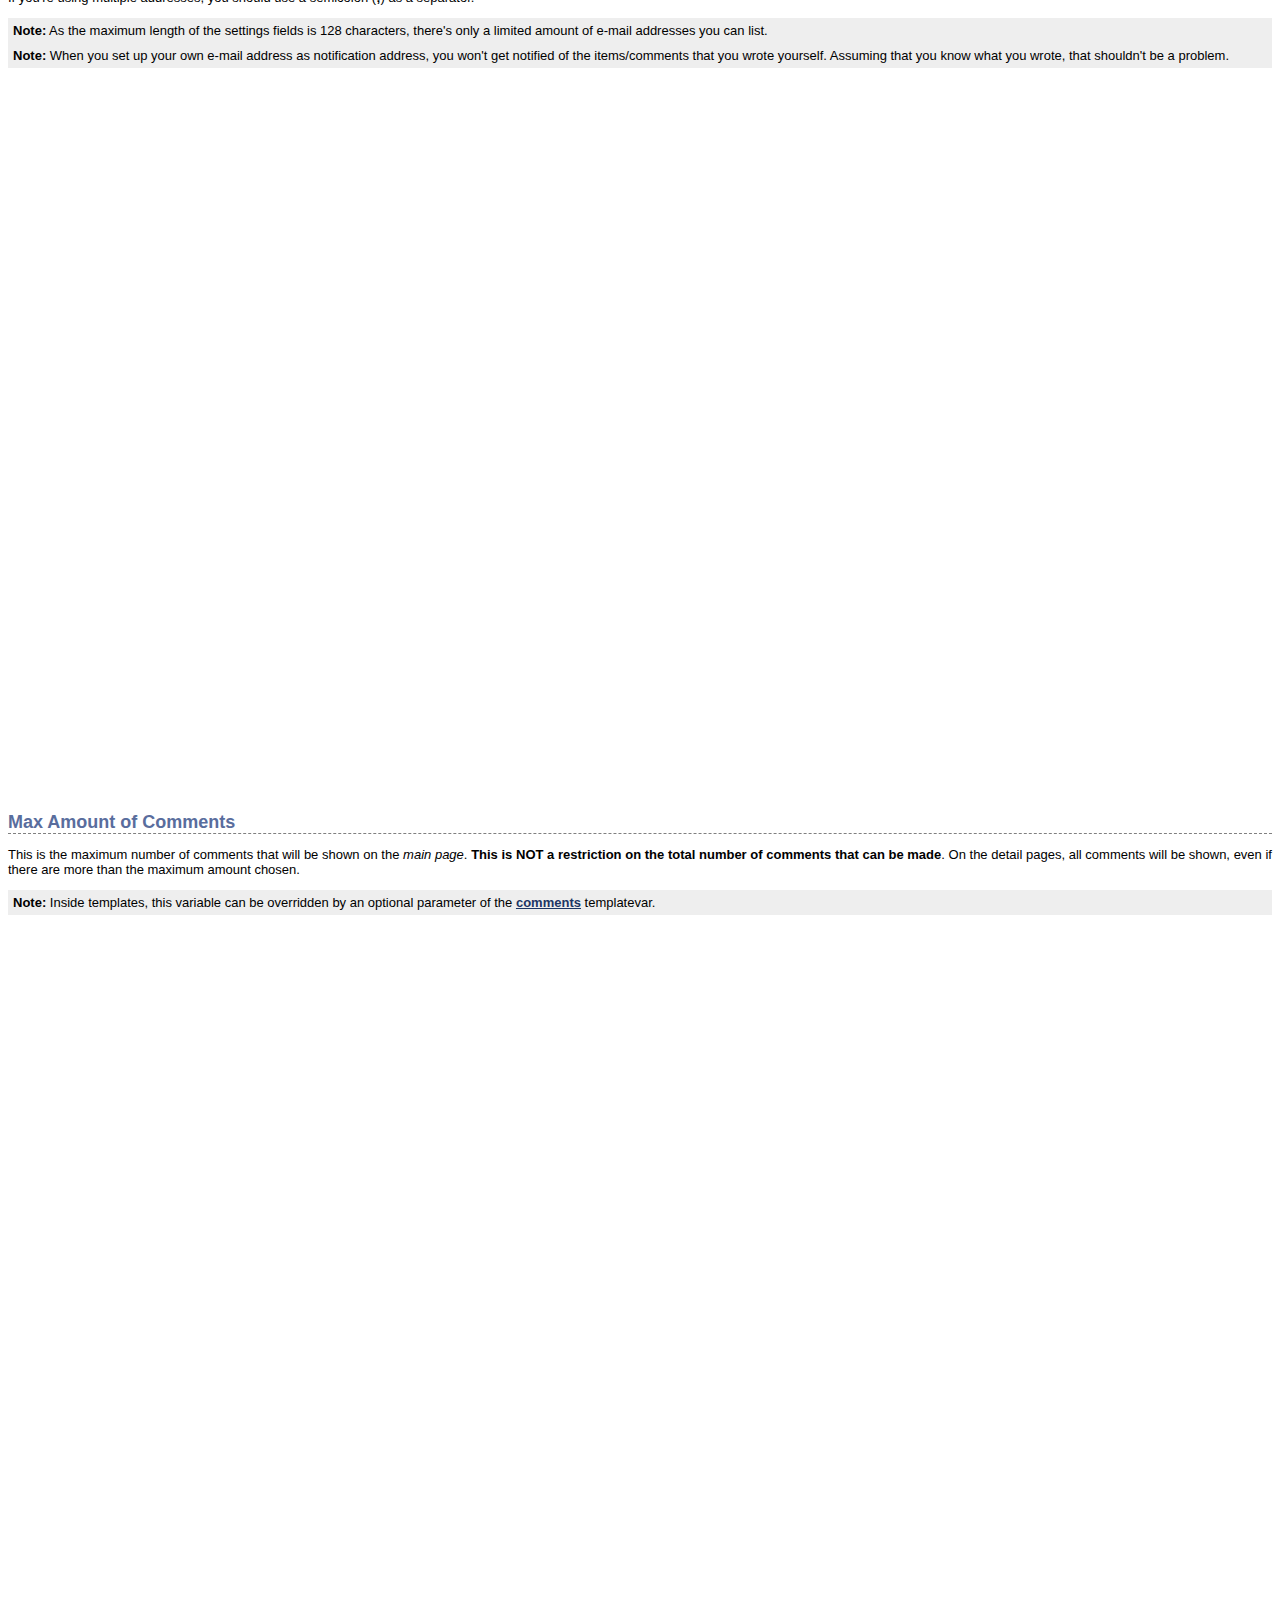
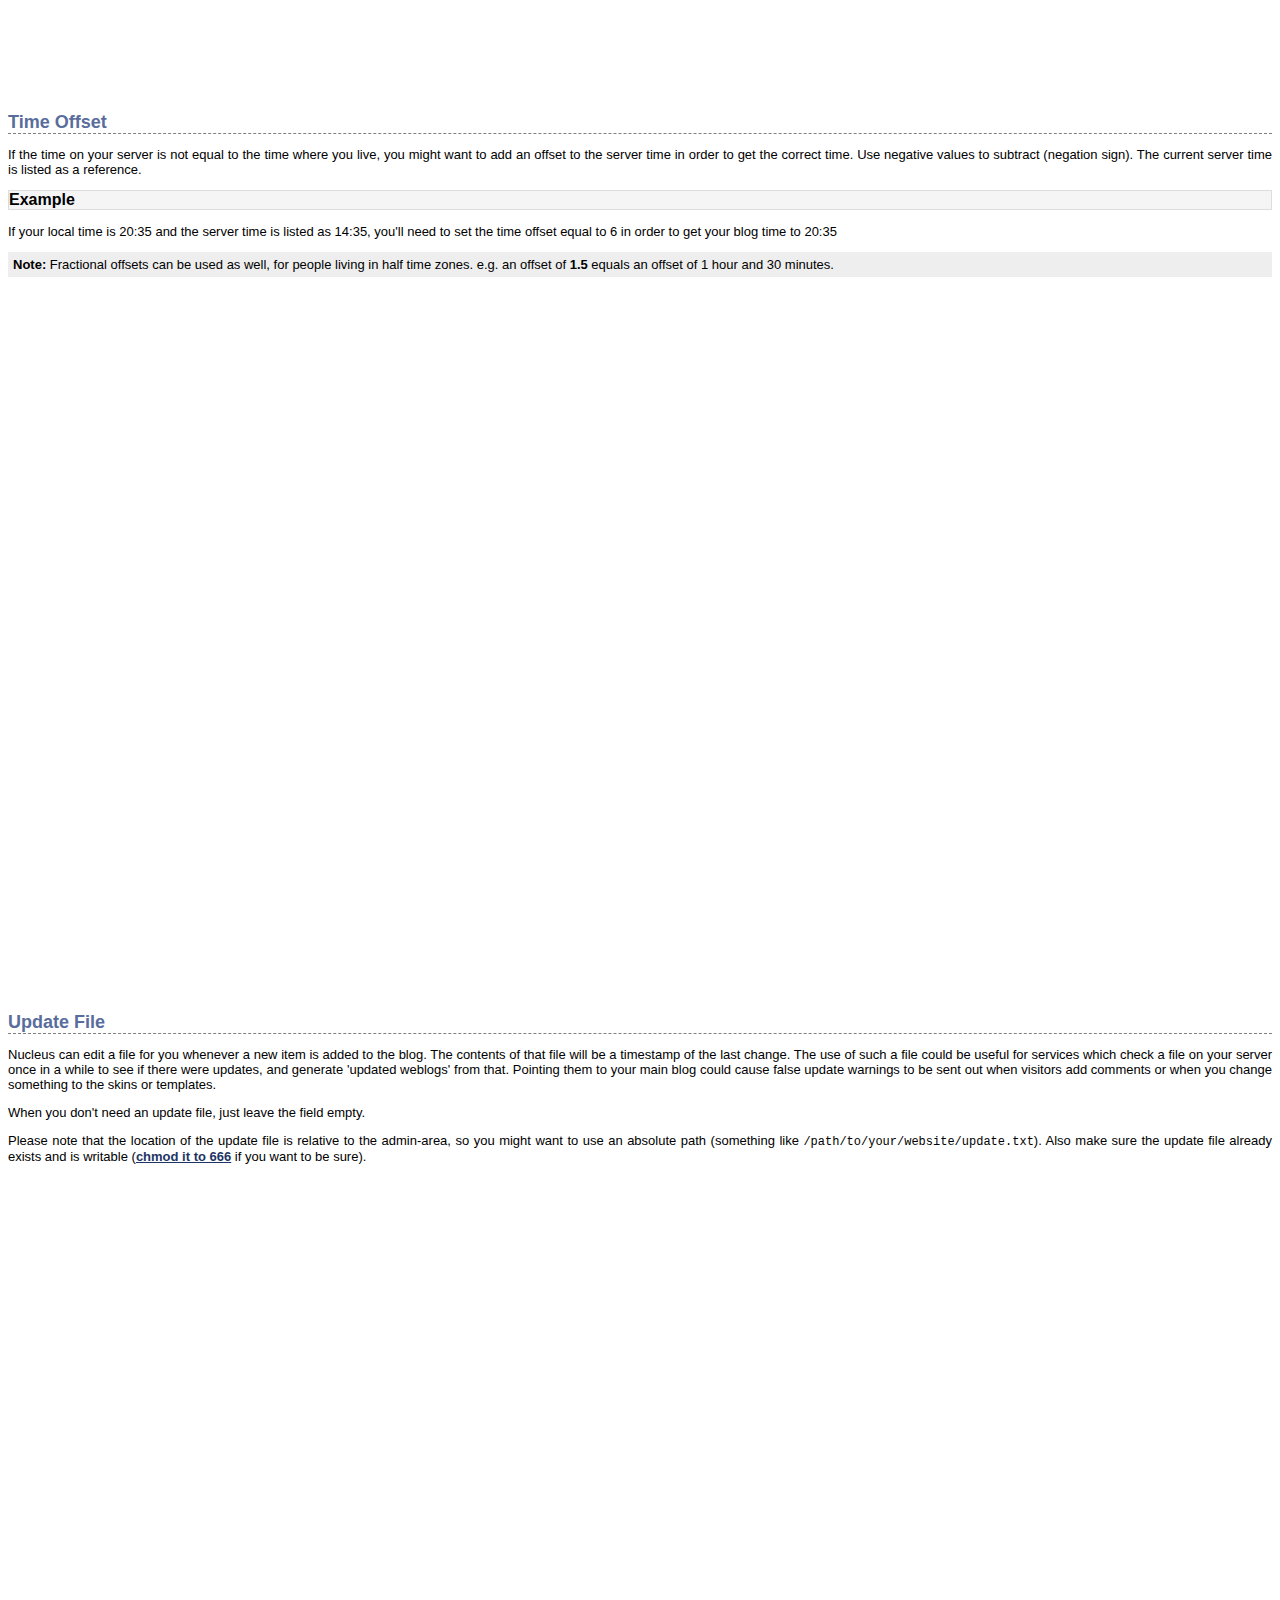
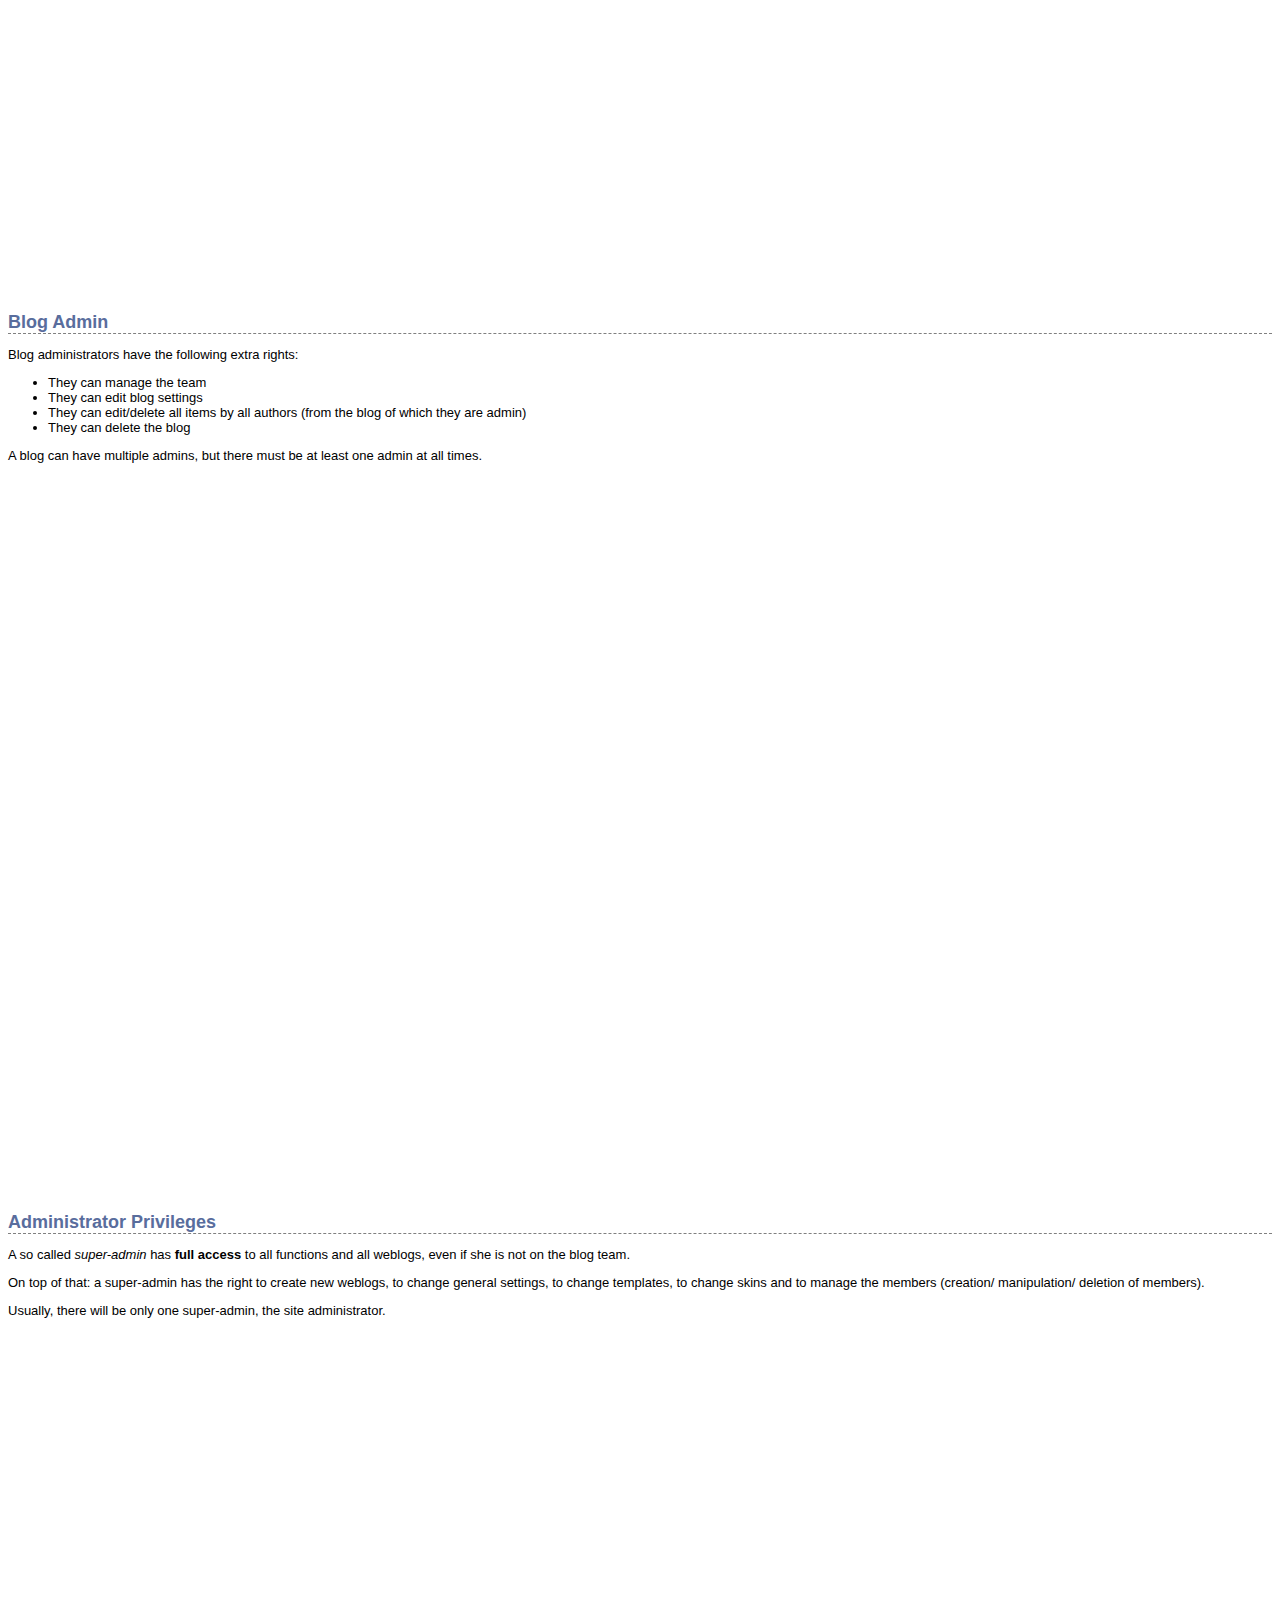
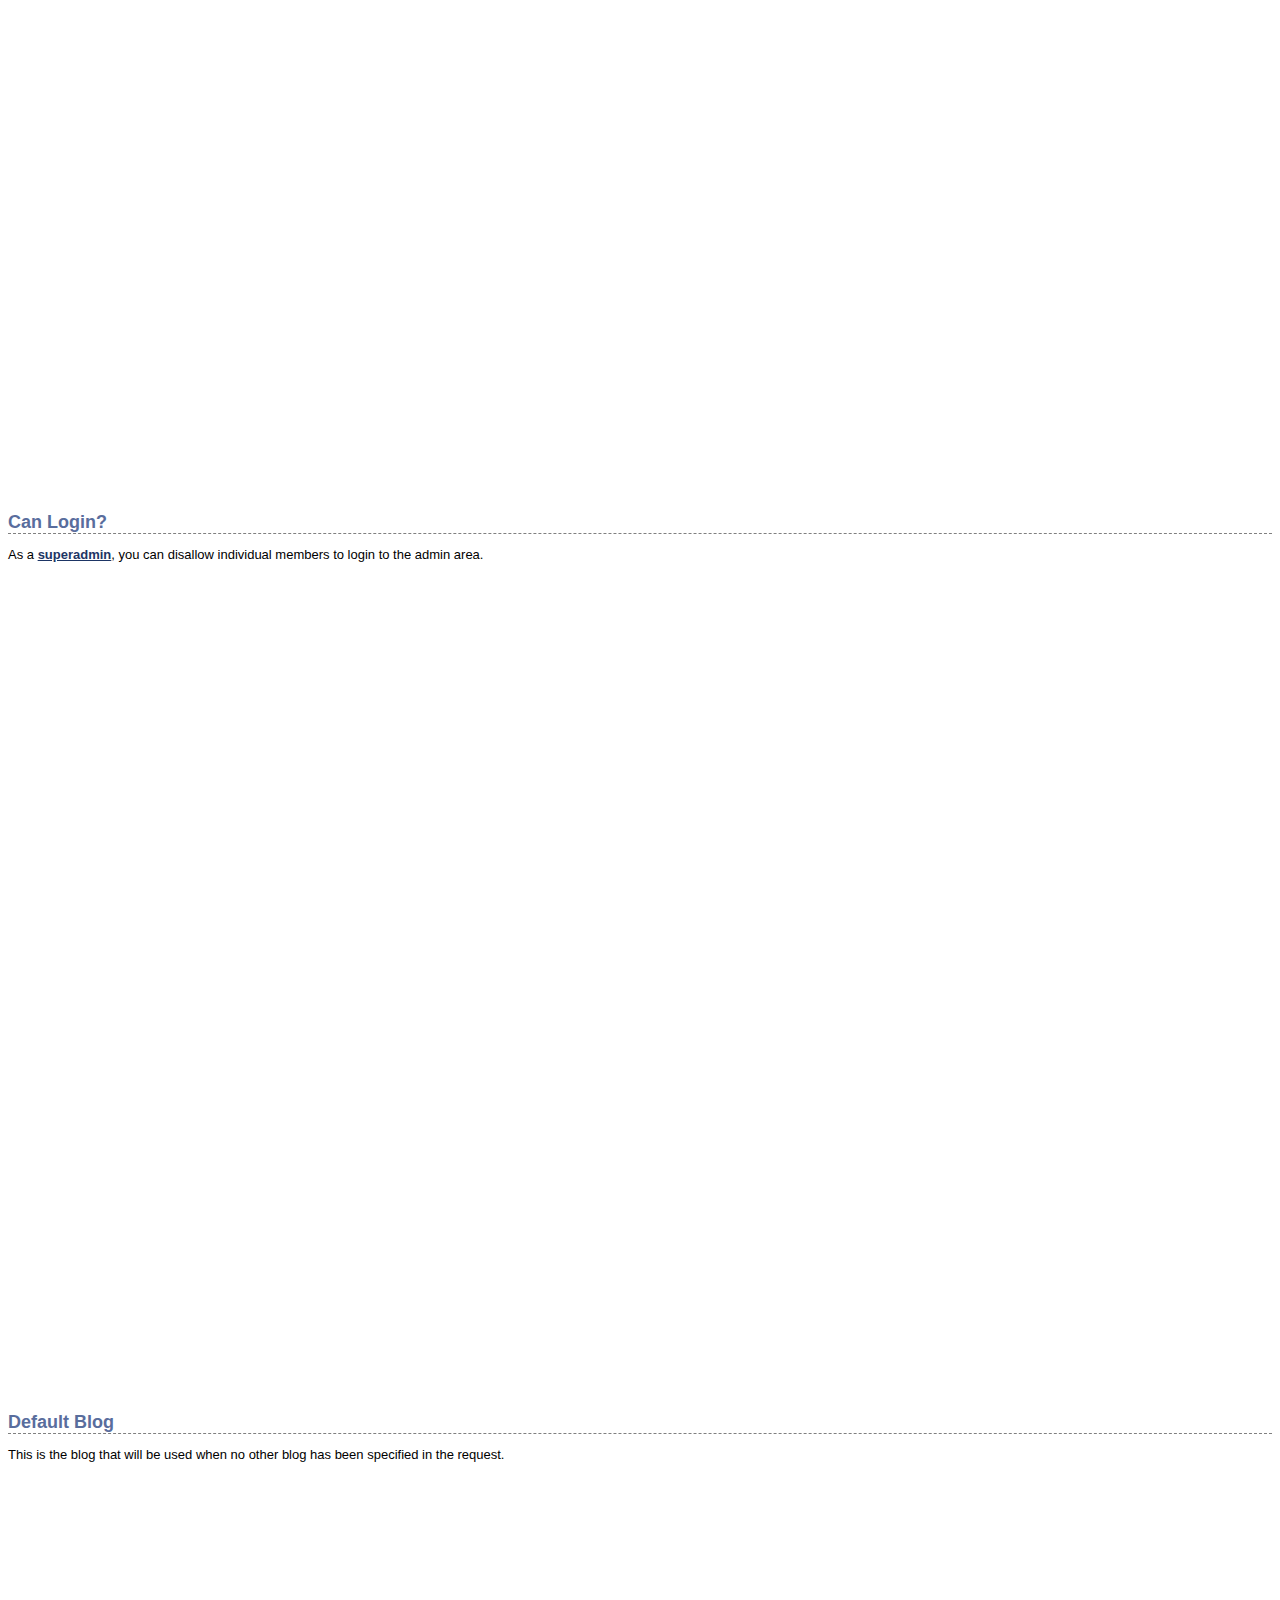
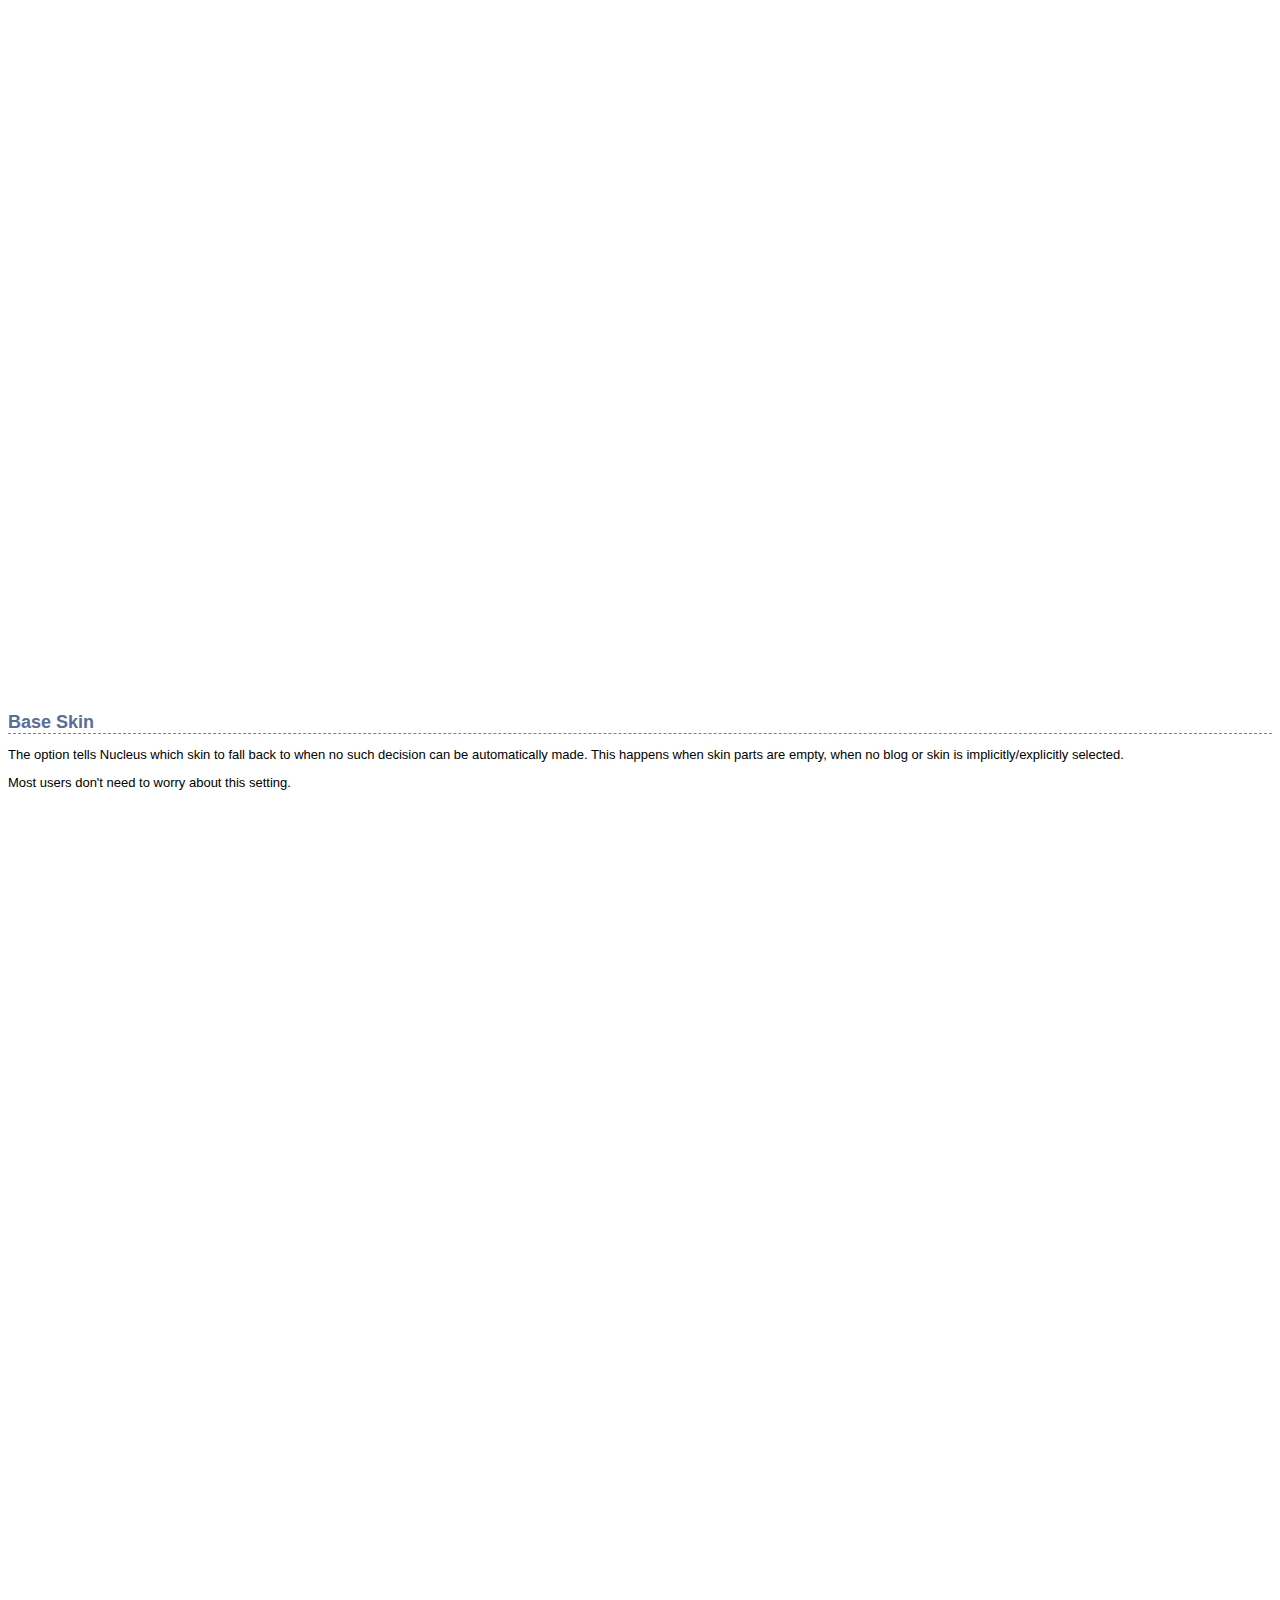
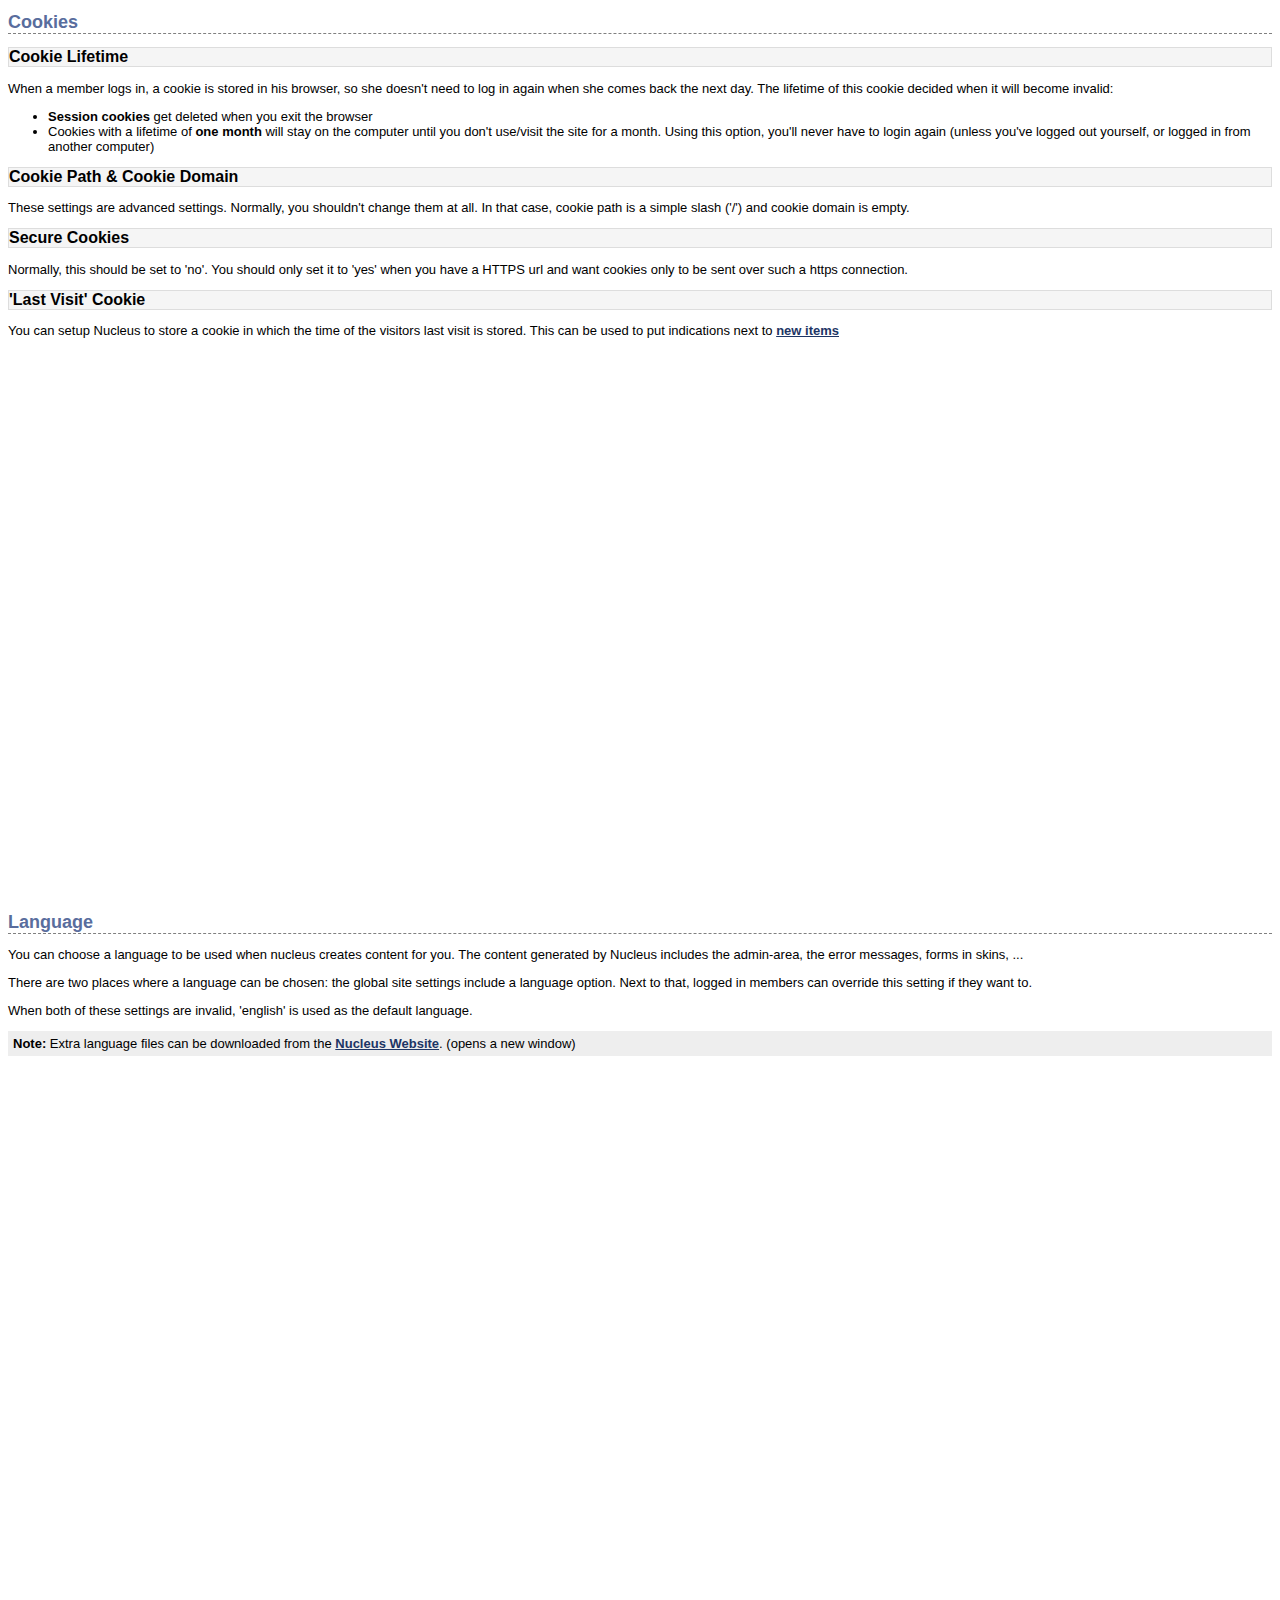
<file: nucleus/documentation/help.html>
<!DOCTYPE html PUBLIC "-//W3C//DTD XHTML 1.0 Strict//EN" "http://www.w3.org/TR/xhtml1/DTD/xhtml1-strict.dtd">
<html xmlns="http://www.w3.org/1999/xhtml">
<head>
	<!-- $Id: help.html 1175 2007-06-16 22:14:16Z kaigreve $ -->

	<title>Nucleus Admin Help</title>
	<style type="text/css">
	<!--
		body {
			font-family: verdana, arial;
			font-size: small;
		}

		h1 {
			font-size: large;
			border-bottom: 1px gray dashed;
			color: #596d9d;
			text-align: left;
		}

		h2 {
			font-size: medium;
			border: 1px solid #ddd;
			background-color: whitesmoke;
			text-align: left;
		}

		.page {
			height: 800px;
			text-align: justify;
			margin-bottom: 100px;
		}

		pre {
			background-color: #ddd;
			padding: 5px;
			font-size: small;
		}

		.example {
			background-color: #ddd;
			padding: 5px;
		}

		ul.templates {
			font-size: x-small;
			line-height: 1.1;
			list-style: none;
			text-indent: -20px;
			margin-left: 20px;
		}

		ul {
			text-align: left;
		}

		a:link, a:visited {
			color: #1D3565;
			font-weight: bold;
			text-decoration: underline;
		}

		a:hover {
			background-color: whitesmoke;
		}

		.deprecated {
			border: 3px solid red;
			padding: 5px;
			font-size: medium;
		}

		tt, code {
			font-size: small;
		}

		table {
			border: 1px solid #ccc;
		}

		th {
			background-color: #eee;
		}

		td {
			vertical-align: top;
		}

		.note {
			background-color: #eee;
			padding: 5px;
		}
	-->
	</style>
</head>
<body>

<div class="page">
<h1>Nucleus Popup Help</h1>
<p>Please hold on while the page is being downloaded (about 100KB).</p>
</div>


<div class="page">
<a name="future"></a>
<a name="allowpastposting"></a>
<h1>Add Later/Earlier</h1>
<h2>Add Later</h2>
<p>The 'Add Later' option on add-item forms allows you to mark an item to become visible only at the exact time you've specified. Before that time has come, the item will not be viewable anywhere in the public part of your site.</p>
<p>This date <strong>must</strong> be in the future, unless the 'Allow posting to the past' option is enabled for the blog to which you want to add the item.</p>
<h2>Allow posting to the past</h2>
<p>When enabled, you'll be allowed to specify the date on which an item should be added, and to edit the timestamp of already existing items.</p>
</div>

<div class="page"><a name="changedate"></a>
<h1>Change post date/time</h1>
<p>
The 'Update Timestamp' option allows you to change the posting date and/or time of an item. If you changed the content of an item, this is a way bring the story back to the top of your front page.</p>
<p>But, the unique id connected to the item will not change, so your visitors can still find out that the item was originally posted later than items with a lower id.</p>
</div>


<div class="page"><a name="draft"></a>
<h1>Drafts</h1>
<p>
Draft items are not yet viewable in the public blog. They might come in handy when you are working on a story, and something comes in between. Your draft items will be listed on the main page, so you can continue your work when you have the time to do so.</p>
<p>When editing drafts, choose the '<strong>Add now</strong>' radiobutton and hit the 'Edit item' button to make them visible.
</p>
</div>

<div class="page"><a name="extended"></a>
<h1>Extended part</h1>
<p>
Items have an optional extended part that you can use for continued stories. e.g. when a story is too long to put on the main page of your blog, you can write an introduction in the body part and the rest in the extended part. When viewing your main blog page, you will then see 'read more' links (as defined by the templates).
</p>
<p>
If you want to write an introduction only for <em>some</em> of your items, you could use the <a href="#templatevar-smartbody">smartbody</a> template variable to make a selection out of the body text and the extended text.
</p>
</div>

<div class="page"><a name="shortblogname"></a>
<h1>Short Blog Name</h1>
<p>
The short blog name is used mainly in the admin area to indicate which items are associated with which blog.
</p>
<p>
It can also be used in alternative index files, to make a second weblog available:
</p>
<pre>
&lt;?
	include('./config.php');
	selectBlog('myshortblogname');
	selector();
?&gt;
</pre>
</div>

<div class="page"><a name="blogdefaultskin"></a>
<h1>Default Skin</h1>
<p>
The default skin selected in the blog settings is the skin that should be used when the blog is displayed, and there is no other skin selected (through arguments in the URL)
</p>
</div>


<div class="page"><a name="blognotify"></a>
<h1>Notify Address</h1>
<p>
This option contains one or multiple e-mail addresses to which notification e-mails should be sent when new comments are added. Leave empty if you don't want notification. The given e-mail addresses must, of course, be valid.
</p>
<p>
If you're using multiple addresses, you should use a semicolon (<strong>;</strong>) as a separator.
</p>
<div class="note">
<b>Note:</b> As the maximum length of the settings fields is 128 characters, there's only a limited amount of e-mail addresses you can list.
</div>
<div class="note">
<b>Note:</b> When you set up your own e-mail address as notification address, you won't get notified of the items/comments that you wrote yourself. Assuming that you know what you wrote, that shouldn't be a problem.
</div>
</div>

<div class="page"><a name="blogmaxcomments"></a>
<h1>Max Amount of Comments</h1>
<p>
This is the maximum number of comments that will be shown on the <em>main page</em>. <strong>This is NOT a restriction on the total number of comments that can be made</strong>. On the detail pages, all comments will be shown, even if there are more than the maximum amount chosen.
</p>
<p class="note"><strong>Note:</strong>
Inside templates, this variable can be overridden by an optional parameter of the <a href="#templatevar-comments">comments</a> templatevar.
</p>
</div>

<div class="page"><a name="blogtimeoffset"></a>
<h1>Time Offset</h1>
<p>
If the time on your server is not equal to the time where you live, you might want to add an offset to the server time in order to get the correct time. Use negative values to subtract (negation sign). The current server time is listed as a reference.
</p>
<h2>Example</h2>
<p>If your local time is 20:35 and the server time is listed as 14:35, you'll need to set the time offset equal to 6 in order to get your blog time to 20:35
</p>
<p class="note"><strong>Note:</strong> Fractional offsets can be used as well, for people living in half time zones. e.g. an offset of <strong>1.5</strong> equals an offset of 1 hour and 30 minutes.</p>
</div>

<div class="page"><a name="blogupdatefile"></a>
<h1>Update File</h1>
<p>
Nucleus can edit a file for you whenever a new item is added to the blog. The contents of that file will be a timestamp of the last change. The use of such a file could be useful for services which check a file on your server once in a while to see if there were updates, and generate 'updated weblogs' from that. Pointing them to your main blog could cause false update warnings to be sent out when visitors add comments or when you change something to the skins or templates.
</p>
<p>
When you don't need an update file, just leave the field empty.
</p>
<p>
Please note that the location of the update file is relative to the admin-area, so you might want to use an absolute path (something like <tt>/path/to/your/website/update.txt</tt>). Also make sure the update file already exists and is writable (<a href="tips.html#filepermissions" onclick="window.open(this.href);return false;" class="out" title="quick guide on changing file permissions">chmod it to 666</a> if you want to be sure).
</p>
</div>

<div class="page"><a name="teamadmin"></a>
<h1>Blog Admin</h1>
<p>
Blog administrators have the following extra rights:
</p>

<ul>
	<li>They can manage the team</li>
	<li>They can edit blog settings</li>
	<li>They can edit/delete all items by all authors (from the blog of which they are admin)</li>
	<li>They can delete the blog</li>
</ul>

<p>
A blog can have multiple admins, but there must be at least one admin at all times.
</p>
</div>


<div class="page"><a name="superadmin"></a>
<h1>Administrator Privileges</h1>

<p>
A so called <em>super-admin</em> has <strong>full access</strong> to all functions and all weblogs, even if she is not on the blog team.
</p>

<p>
On top of that: a super-admin has the right to create new weblogs, to change general settings, to change templates, to change skins and to manage the members (creation/ manipulation/ deletion of members).
</p>

<p>
Usually, there will be only one super-admin, the site administrator.
</p>

</div>

<div class="page"><a name="canlogin"></a>
<h1>Can Login?</h1>
<p>
As a <a href="#superadmin" title="Administrator Privileges">superadmin</a>, you can disallow individual members to login to the admin area.
</p>
</div>

<div class="page"><a name="defaultblog"></a>
<h1>Default Blog</h1>
<p>
This is the blog that will be used when no other blog has been specified in the request.
</p>
</div>

<div class="page"><a name="baseskin"></a>
<h1>Base Skin</h1>

<p>The option tells Nucleus which skin to fall back to when no such decision can be automatically made. This happens when skin parts are empty, when no blog or skin is implicitly/explicitly selected.</p>
<p>Most users don't need to worry about this setting.</p>
</div>

<div class="page"><a name="cookies"></a>
<h1>Cookies</h1>

<h2>Cookie Lifetime</h2>
<p>
When a member logs in, a cookie is stored in his browser, so she doesn't need to log in again when she comes back the next day. The lifetime of this cookie decided when it will become invalid:</p>
<ul>
	<li><strong>Session cookies</strong> get deleted when you exit the browser</li>
	<li>Cookies with a lifetime of <strong>one month</strong> will stay on the computer until you don't use/visit the site for a month. Using this option, you'll never have to login again (unless you've logged out yourself, or logged in from another computer)</li>
</ul>

<h2>Cookie Path &amp; Cookie Domain</h2>
<p>
These settings are advanced settings. Normally, you shouldn't change them at all. In that case, cookie path is a simple slash ('/') and cookie domain is empty.
</p>

<h2>Secure Cookies</h2>
<p>
Normally, this should be set to 'no'. You should only set it to 'yes' when you have a HTTPS url and want cookies only to be sent over such a https connection.
</p>

<h2>'Last Visit' Cookie</h2>
<p>
You can setup Nucleus to store a cookie in which the time of the visitors last visit is stored. This can be used to put indications next to <a href="#templatenew">new items</a>
</p>

</div>


<div class="page"><a name="language"></a>
<h1>Language</h1>
<p>
You can choose a language to be used when nucleus creates content for you. The content generated by Nucleus includes the admin-area, the error messages, forms in skins, ...
</p>

<p>
There are two places where a language can be chosen: the global site settings include a language option.
Next to that, logged in members can override this setting if they want to.
</p>

<p>
When both of these settings are invalid, 'english' is used as the default language.
</p>

<p class="note"><strong>Note:</strong> Extra language files can be downloaded from the <a href="http://www.nucleuscms.org/" onclick="window.open(this.href);return false;" class="out" title="Nucleus CMS Website">Nucleus Website</a>. (opens a new window)</p>

</div>

<div class="page"><a name="allowaccountcreation"></a>
<h1>Account Creation</h1>
<p>
You can either allow or disallow your visitors to create their own 'member' account. They won't be allowed to add items to a blog (unless the admin adds them to a team), but they can login to the administration area and change their settings, and even delete or modify the comments they made.
</p>
</div>

<div class="page"><a name="allownewmemberlogin"></a>
<h1>New Member: can login ?</h1>
<p>
When you allow <a href="#allowaccountcreation">creation of member accounts</a> by your visitors, this setting defines whether or not accounts created in that way will have the ability to <a href="#canlogin">login to the administration area</a>.
</p>
</div>


<div class="page"><a name="messageservice"></a>
<h1>Message Service</h1>

<p>
For the privacy of your members, you can hide all e-mail addresses and allow members to send an e-mail message to each other through the script. The message that will be sent out will however contain the e-mail addresses of both users, so they can then do continued communication through regular e-mail. This service can be disabled.
</p>

<h2>Non-members</h2>
<p>
By default, non members cannot use the message service (because there's no way to check the validity of the e-mail address they enter). You can relax this restriction by allowing non-members to use the message service too. When submitting a message, they will be asked to enter their e-mail address, which will show up in the <tt>From:</tt> headers of the e-mail you receive.
</p>

</div>

<div class="page"><a name="disablesite"></a>
<h1>Disable Site</h1>
<p>
It's possible to disable your entire Nucleus site. You might want to do this when you are doing some configuration, or when something went horribly wrong :-)
</p>
<p>
The URL that needs to be configured is an URL to which the visitor will be redirected.
</p>
<p>
Exceptions: the <strong>admin-area</strong> is still available, and <strong><a href="#superadmin">super-admins</a></strong> can still see the entire site. (don't forget to re-enable your site afterwards ;-))
</p>
</div>


<div class="page"><a name="urlmode"></a>
<h1>URL Mode</h1>
<p>Using this option, you can switch between URL styles:</p>
<ul>
	<li><strong>Normal</strong>: URLs looking like <code>http://host/index.php?itemid=1234</code></li>
	<li><strong>Fancy</strong>: URLs looking like <code>http://host/item/1234</code></li>
</ul>
<p class="note"><strong>Note:</strong> In order to get the 'Fancy URL' mode working, some extra actions are required. They're described in the <a href="tips.html" class="out" onclick="window.open(this.href);return false;">Tips &amp; Suggestions</a> (opens in new window)</p>

</div>

<div class="page"><a name="templateitems"></a>
<h1>Templates: Items</h1>
<p>
When items are shown, the following setup is repeated for each item:
</p>

<pre>
item header
item body
item footer
</pre>

<p>These three blocks all refer to a template-part, which define what the result looks like.</p>

<h2>Variables</h2>

<p>Within these template, a series of so called <a href="#templatevars-overview" title="Find out which variables are available">template variables can be used</a> to insert item data.</p>

<h2>Example</h2>
<p><a href="#templateitemsexample">An example</a></p>

</div>

<div class="page"><a name="templateitemsexample"></a>
<h1>Templates: Items</h1>
<p>
An example for the <b>item body</b> template:
</p>

<pre>&lt;h1&gt;&lt;%title%&gt;&lt;/h1&gt;

&lt;p&gt;&lt;%body%&gt;&lt;/p&gt;

&lt;div class="metadata"&gt;
 &lt;a href="&lt;%itemlink%&gt;"&gt;link&lt;/a&gt; -
 &lt;%date%&gt; &lt;%time%&gt; -
 &lt;a href="&lt;%authorlink%&gt;"&gt;&lt;%author%&gt;&lt;/a&gt; -
 &lt;%comments%&gt;
&lt;/div&gt;</pre>

<p>The result would become something like this:</p>

<div class="example">
<h4 style="margin: 2px;">This is an item</h4>
<p style="margin: 2px; padding: 0px;">This is the text for the item</p>
<div style="font-style: italic; margin: 2px;">
 <a href="#templateitemsexample">link</a> -
 August 8th 2002 18:51 -
 <a href="#templateitemsexample">karma</a> -
 <a href="#templateitemsexample">no comments</a>
</div>
</div>

</div>


<div class="page"><a name="templatecomments"></a>
<h1>Templates: comments</h1>

<p>There are three possible structures for a comments block.</p>

<ol>
	<li>
		When comments are displayed (like on detail pages, or on the main page when there are less than the maximum allowed amount of comments)
<pre>comments header
  comments body (repeated)
comments footer</pre>
	</li>
	<li>
		When there are no comments at all
<pre>
no comments
</pre>
	</li>
	<li>
		When there are comments, but there are more than the maximum allowed number. (only applies when not on a detailed item page)
<pre>
too much comments
</pre>
	</li>
</ol>

<p>Inside these template-parts, some <a href="#templatevars-comments" title="Overview of comments-related template variables">comments-related variables</a> are available</p>

</div>

<div class="page">
<a name="templatecommentheaders"></a>
<a name="templatecommentfooters"></a>
<h1>Templates: Comment headers/footers</h1>

<h2>Description</h2>

<p>While the comments-body is repeated for each comment, the header and footer are only displayed once. A typicall structure would look like this:</p>
<pre>comments header
  comments body 1
  comments body 2
  comments body 3
comments footer</pre>
<p>In these template-parts, <a href="#templatevars-comments" title="Overview of comments-related template variables">comments-related templatevars</a> are available</p>

<h2>Examples</h2>

<p>Header:</p>
<pre>&lt;ul&gt;</pre>
<p>Body:</p>
<pre>&lt;li&gt;&lt;%user%&gt;: &lt;%body%&gt;&lt;/li&gt;</pre>
<p>Footer</p>
<pre>&lt;/ul&gt;</pre>
<p>Result</p>

<ul class="example">
	<li>karma: nice!</li>
	<li>xiffy: yes indeed!</li>
</ul>

</div>

<div class="page"><a name="templatemorelink"></a>
<h1>Templates: Link to extended entry</h1>
<p>
This is the template that will be used to format the <a href="#templatevar-morelink">morelink templatevar</a> that is available in the item templates. <a href="#templatevars-overview">Available variables</a> are the same as in the item templates.
</p>
<p>
When there's no extended part of the item, the <code>&lt;%morelink%&gt;</code> templatevar will have no effect.
</p>

<h2>Example</h2>
<pre><code>&lt;a href="&lt;%itemlink%&gt;"&gt;[Read More!]&lt;/a&gt;</code></pre>

</div>

<div class="page"><a name="templatearchivelists"></a>

<h1>Templates: Archive Lists</h1>

<p>The archive lists are formatted as listed below:</p>

<pre>archivelist header
  archivelist listitem (repeated for each archive)
archivelist footer</pre>

<p>
Available variables: (in the header and footer, only <tt>blogid</tt> is allowed)
</p>

<table><tr>
	<th>Name</th>
	<th>Description</th>
</tr><tr>
	<td>blogid</td>
	<td>ID of the weblog</td>
</tr><tr>
	<td>archivelink</td>
	<td>link to the archive, which you can embed in a <code>&lt;a href=".."&gt;</code> tag.</td>
</tr><tr>
	<td>month</td>
	<td>Number of the month (2 digits: 01-12)</td>
</tr><tr>
	<td>year</td>
	<td>Year (4 digits)</td>
</tr><tr>
	<td>day</td>
	<td>Day of month (2 digits; only when in day mode)</td>
</tr></table>

<p>A more flexible way to add the date of the archive to the listitem, is to use <a href="#strftime">strftime</a> variables. If you find this too complicated, use the following:</p>

<pre><code>&lt;a href="&lt;%archivelink%&gt;"&gt;%B, %Y&lt;/a&gt;&lt;br /&gt;</code></pre>


<p>To change the language to your local settings, change the <a href="#templatelocale">locale</a>.</p>

</div>




<div class="page"><a name="templatecategorylists"></a>
<h1>Templates: Category Lists</h1>

<p>The category lists are formatted as listed below:</p>

<pre>categorylist header
  categorylist listitem (repeated)
categorylist footer</pre>

<p>Available variables: (in the header and footer, only <tt>blogid</tt>, <tt>blogurl</tt> and <tt>self</tt> are allowed)</p>

<table><tr>
	<th>Name</th>
	<th>Description</th>
</tr><tr>
	<td>blogid</td>
	<td>ID of the weblog</td>
</tr><tr>
	<td>blogurl</td>
	<td>URL of the blog (as defined in blogsettings)</td>
</tr><tr>
	<td>self</td>
	<td>Current page, without parameters (e.g. <tt>index.php</tt>)</td>
</tr><tr>
	<td>catlink</td>
	<td>a link to the most recent items for a category, which you can embed in a &lt;a href=".."&gt; tag.</td>
</tr><tr>
	<td>catid</td>
	<td>Category ID</td>
</tr><tr>
	<td>catname</td>
	<td>Category name</td>
</tr><tr>
	<td>catdesc</td>
	<td>Category description</td>
</tr></table>

<p><a href="#categorylistexample">View an example</a></p>

</div>

<div class="page"><a name="categorylistexample"></a>
<h1>Templates: Category Lists Example</h1>
<p>
<a href="#templatecategorylists">(go back)</a>
</p>

<h2>Header</h2>
<pre><code>&lt;ul&gt;
  &lt;li&gt;&lt;a href="&lt;blogurl%&gt;"&gt;All&lt;/a&gt;&lt;/li&gt;</code></pre>

<h2>List Item</h2>
<pre><code>&lt;li&gt;&lt;a href="&lt;%catlink%&gt;"&gt;&lt;%catname%&gt;&lt;/a&gt;&lt;/li&gt;</code></pre>

<h2>Footer</h2>
<pre><code>&lt;/ul&gt;</code></pre>

<h2>Results in:</h2>

<ul class="example">
	<li><a href="#categorylistexample">All</a></li>
	<li><a href="#categorylistexample">myCategory</a></li>
	<li><a href="#categorylistexample">yourCategory</a></li>
</ul>

</div>







<div class="page"><a name="templatelocale"></a>
<h1>Templates: Locale</h1>
<p>
This is actually not a template-part, it's a setting. Setting it allows the date and time preferences when to be localized. Names of months and days will be in the desired language, etc.
</p>

<p>
The possible values depend according to which machine Nucleus is running on. Some possible values are
</p>

<ul>
	<li><strong>en</strong>: English</li>
	<li><strong>dutch</strong>: Dutch</li>
	<li>...</li>
</ul>

<p>
More info in the <a href="http://www.opengroup.org/onlinepubs/7908799/xsh/strftime.html" onclick="window.open(this.href);return false;" class="out" title="Open Group specification">Open Group Specification</a> for strftime. (opens a new window)
</p>

<p>
The locale is used for the <a href="#templatedatetime">date and time format</a>, for the <a href="#templatedateheads">dateheaders</a>, and for the <a href="#templatearchivelists">archivelist items</a>
</p>

</div>

<div class="page"><a name="templatedatetime"></a>
<h1>Templates: Date and Time formats</h1>
<p>
These are used to format dates and times into the <code>&lt;%date%&gt;</code> and <code>&lt;%time%&gt;</code> vars (see <a href="#templatevars-overview">template vars</a>). The formatting is done according to the <a href="#templatelocale">locale</a>
</p>

<p>
<a href="#strftime">More info on the available vars</a>. If want to get started quickly, use "%x" to format the date and "%X" to format the time.
</p>

</div>

<div class="page"><a name="templatedateheads"></a>
<h1>Template: Date headers/footers</h1>

<p>
The date header and date footer can contain date and time vars. <a href="#strftime">More info on the available vars</a>. If you want to get started quickly, use "%x" to format the date. The language which is used to format the date, is determined by the <a href="#templatelocale">locale-setting</a> in the template.</p>

<p>
In the date header, the template variable &lt;%%daylink%%&gt; is allowed to insert a link to the archive for that day. <strong>Note the double '%'! It's necessary to avoid %d to be expanded as the current day of the month.</strong> Also, if you just want to add a '%' character somewhere, you should also put it twice ('%%') or it will be gone on your website.
</p>

<p>
Sample for date header:
</p>

<pre>
&lt;div class="day"&gt;
&lt;h1&gt;%d %B&lt;/h1&gt;
</pre>

<p>
Sample for date footer:
</p>

<pre>
&lt;/div&gt;
</pre>

<p>And another example for the date head using daylink</p>

<pre>
&lt;div class="day"&gt;
&lt;h1&gt;%d %B&lt;/h1&gt;
&lt;a href="&lt;%%daylink%%&gt;"&gt;(archive)&lt;/a&gt;
</pre>

</div>

<div class="page"><a name="templatehighlight"></a>
<h1>Templates: Highlight</h1>
<p>
The highlighting is used when performing searches. This is actually used in a regular expression, so you might want to escape some characters by putting a backslash before them. The place where the highlighted word will come, is indicated by "\0".
</p>

<h2>Example</h2>

<pre><code>&lt;span style='background-color:yellow'&gt;\0&lt;/span&gt;</code></pre>

</div>

<div class="page"><a name="templatenothingfound"></a>
<h1>Templates: nothing found</h1>

<p>
Shown when a search has been performed and no results were found.
</p>

<p>Available variables:</p>

<table><tr>
	<th>Name</th>
	<th>Description</th>
</tr><tr>
	<td>blogid</td>
	<td>ID of the weblog</td>
</tr><tr>
	<td>query</td>
	<td>the query that was used in the search</td>
</tr></table>

<h2>Example</h2>

<pre><code>No search results found for &lt;b&gt;&lt;%query%&gt;&lt;/b&gt;</code></pre>

</div>

<div class="page"><a name="templatecommentbody"></a>
<h1>Templates: Comment body</h1>
<p>
This is the part of the template used to display a single comment. In this template-part, <a href="#templatevars-comments" title="Overview of comments-related template variables">comments-related templatevars</a> are available.</p>

<h2>Example</h2>
<pre><code>&lt;h2&gt;Comment by &lt;%userlink%&gt;:&lt;/h2&gt;

&lt;p&gt;&lt;%body%&gt;&lt;/p&gt;

&lt;div class="metadata"&gt;
 (from &lt;%host%&gt; on &lt;%date%&gt; at &lt;%time%&gt;)
&lt;/div&gt;</code></pre>

<p>Result:</p>

<div class="example">
<h4 style="margin: 2px;">Comment by <a href="#templatecommentbody">karma</a>:</h4>
<p style="margin: 2px;">Nice!</p>
<div style="margin:2px;font-size:smaller;">(from host.example.org on 2003-03-02 at 13:30)</div>
</div>

</div>

<div class="page"><a name="templatepopups"></a>
<h1>Templates: Media &amp; Popups</h1>
<p>
These templates are used to format links to popup image windows and media objects (non-pictures). The available variables for each of the templates are described below
</p>

<h2>Popup Link Code</h2>

<table><tr>
	<th>Name</th>
	<th>Description</th>
</tr><tr>
	<td>popuplink</td>
	<td>an &lt;a href... link ready to use</td>
</tr><tr>
	<td>rawpopuplink</td>
	<td>only the url inside href="..."</td>
</tr><tr>
	<td>popupcode</td>
	<td>javascript code to open window</td>
</tr><tr>
	<td>text</td>
	<td>the alternate text (link text)</td>
</tr><tr>
	<td>width</td>
	<td>image width</td>
</tr><tr>
	<td>height</td>
	<td>image width</td>
</tr><tr>
	<td>popuptext</td>
	<td>(=same as text)</td>
</tr><tr>
	<td>link</td>
	<td>direct link to the image (URL)</td>
</tr><tr>
	<td>media</td>
	<td>a non-popup A-tag to the image, ready to use.</td>
</tr></table>


<h2>Inline Image Code</h2>

<table><tr>
	<th>Name</th>
	<th>Description</th>
</tr><tr>
	<td>image</td>
	<td>an IMG-tag, ready to use</td>
</tr><tr>
	<td>link</td>
	<td>direct link to the image (URL)</td>
</tr><tr>
	<td>text</td>
	<td>the alternate text (link text)</td>
</tr><tr>
	<td>width</td>
	<td>image width</td>
</tr><tr>
	<td>height</td>
	<td>image width</td>
</tr><tr>
	<td>media</td>
	<td>an A-tag to the image, ready to use.</td>
</tr></table>

<h2>Media Object Link Code</h2>

<table><tr>
	<th>Name</th>
	<th>Description</th>
</tr><tr>
	<td>media</td>
	<td>an A-tag, ready to use</td>
</tr><tr>
	<td>link</td>
	<td>direct link to the file (URL)</td>
</tr><tr>
	<td>text</td>
	<td>the alternate text (link text)</td>
</tr></table>

</div>

<div class="page"><a name="templatememberextra"></a>
<h1>Templates: Member Extra</h1>
<p>
This is a template you can use to add an extra indication that a comment-author is a member. It ends up in the <code>&lt;%authtext%&gt;</code> variable for use in the <a href="#templatecommentbody">comment body</a>
</p>

<p>Inside this template-part, some <a href="#templatevars-comments" title="Overview of comments-related template variables">comments-related variables</a> are available.</p>

</div>

<div class="page"><a name="templatecommentcontinued"></a>
<h1>Templates: Comments Read More</h1>
<p>
This is the format of the link that will be added at the end of <code>&lt;%short%&gt;</code>, which is a variable for use in the <a href="#templatecommentbody">comment body</a>
</p>

<p>Inside this template-part, some <a href="#templatevars-comments" title="Overview of comments-related template variables">comments-related variables</a> are available (except for the <code>&lt;%short%&gt;</code> variable).</p>

<p>Example:</p>

<pre>
 &lt;a href="&lt;%itemlink%&gt;"&gt;[more]&lt;/a&gt;
</pre>

</div>

<div class="page"><a name="templatecommentwords"></a>
<h1>Templates: commentword</h1>
<p>
Most likely, you'll rather want to write "1 comment" than "1 comment(s)". The "One comment" and "Many comments" template parts can be used for this purpose. They will be used to fill the <code>&lt;%commentword%&gt;</code> variable that you can use elsewhere.
</p>

<p>
If there is only 1 comment, <code>&lt;%commentword%&gt;</code> will be equal to the contents of the "one comment" part. If there are many comments (more than one), <code>&lt;%commentword%&gt;</code> will be equal to the contents of the "two (or more) comments" part.
</p>

<p>
Typical values are "comment" and "comments". <strong>No special variables can be used here</strong>.
</p>
</div>



<div class="page"><a name="templateeditlink"></a>
<h1>Templates: Edit Link</h1>
<p>
This template defines how the <a href="#templatevar-edit">edit-templatevar</a> will be marked up. You can use any of the <a href="#templatevars-overview">template variables</a> here.
</p>

<h2>Example:</h2>

<pre><code>&lt;a href="&lt;%editlink%&gt;"
   onclick="&lt;%editpopupcode%&gt;"&gt;edit&lt;/a&gt;</code></pre>

</div>




<div class="page"><a name="skinpartindex"></a>
<h1>Skins: Main Index</h1>
<p>
This skinpart is used to show the most recent entries of your weblog. It's usually the home page of your site.
</p>

<p>
Very basic buildup for a main index:
</p>

<pre>
&lt;html&gt;
  &lt;head&gt;
    &lt;title&gt;My Weblog&lt;/title&gt;
  &lt;/head&gt;
  &lt;body&gt;

    &lt;h1&gt;My Weblog&lt;/h1&gt;
    &lt;%blog(mytemplate,20)%&gt;

  &lt;/body&gt;
&lt;/html&gt;
</pre>

<p>
	This will show the 20 most recent items of the default weblog (unless overridden), using the 'mytemplate' template.
</p>
</div>


<div class="page"><a name="skinpartitem"></a>
<h1>Skins: Detail Pages</h1>
<p>
These pages are used to show the full items, all comments that were made and a form to add comments.
</p>

<p>
Very basic buildup for a detailed item page:
</p>

<pre>
&lt;html&gt;
  &lt;head&gt;
    &lt;title&gt;My Weblog :: Item&lt;/title&gt;
  &lt;/head&gt;
  &lt;body&gt;

    &lt;h1&gt;Item&lt;/h1&gt;
    &lt;%item(detailed)%&gt;

    &lt;h1&gt;Comments&lt;/h1&gt;
    &lt;%comments(detailed)%&gt;

    &lt;h1&gt;Add Comment&lt;/h1&gt;
    &lt;%commentform%&gt;

  &lt;/body&gt;
&lt;/html&gt;
</pre>

<p>
	This will show the item and comments using the 'detailed' template, and add a standard commentform.
</p>


</div>

<div class="page"><a name="skinpartarchivelist"></a>
<h1>Skins: Archive List</h1>
<p>
An overview of all the months for which archives are available, and links to those archives
</p>

<p>
Very basic buildup for an archive list:
</p>

<pre>
&lt;html&gt;
  &lt;head&gt;
    &lt;title&gt;My Weblog :: Archives&lt;/title&gt;
  &lt;/head&gt;
  &lt;body&gt;

    &lt;h1&gt;Archives&lt;/h1&gt;
    &lt;%archivelist(default)%&gt;

  &lt;/body&gt;
&lt;/html&gt;
</pre>

<p>
	This will show the list of all available archive files, using the 'default' template
</p>

</div>

<div class="page"><a name="skinpartarchive"></a>
<h1>Skins: Archive</h1>
<p>
An archive for one month. Behaves like a main index, but shows all the items from a certain month.
</p>

<p>
Very basic buildup for an archive page:
</p>

<pre>
&lt;html&gt;
  &lt;head&gt;
    &lt;title&gt;My Weblog :: Archive&lt;/title&gt;
  &lt;/head&gt;
  &lt;body&gt;

    &lt;h1&gt;Archive&lt;/h1&gt;
    &lt;%archive(default)%&gt;

  &lt;/body&gt;
&lt;/html&gt;
</pre>

<p>
	This will show the requested archive using the 'default' template
</p>


</div>


<div class="page"><a name="skinpartsearch"></a>
<h1>Skins: Search</h1>
<p>
Used to show search results.
</p>

<p>
Very basic buildup for a searchresults page:
</p>

<pre>
&lt;html&gt;
  &lt;head&gt;
    &lt;title&gt;My Weblog :: Search&lt;/title&gt;
  &lt;/head&gt;
  &lt;body&gt;

    &lt;h1&gt;Search&lt;/h1&gt;
    &lt;%searchform%&gt;

    &lt;h1&gt;Searchresults&lt;/h1&gt;
    &lt;%searchresults(default)%&gt;

  &lt;/body&gt;
&lt;/html&gt;
</pre>

<p>
	This will show search results using the 'default' template.
</p>

</div>

<div class="page"><a name="skinparterror"></a>
<h1>Skins: Errors</h1>
<p>
Used when there is an error
</p>

<pre>
&lt;html&gt;
  &lt;head&gt;
    &lt;title&gt;My Weblog :: Error&lt;/title&gt;
  &lt;/head&gt;
  &lt;body&gt;

    &lt;h1&gt;Error!&lt;/h1&gt;
    &lt;%errormessage%&gt;

    &lt;br /&gt;&lt;br /&gt;

    &lt;a href="javascript:history.back();"&gt;Back&lt;/a&gt;

  &lt;/body&gt;
&lt;/html&gt;
</pre>

<p>
	This will show the error message, plus a link to go back.
</p>

</div>

<div class="page"><a name="skinpartmember"></a>
<h1>Skins: Member</h1>
<p>
Used to show member details.
</p>

<p>
Very basic buildup for a member-detail page:
</p>

<pre>
&lt;html&gt;
  &lt;head&gt;
    &lt;title&gt;My Weblog :: Member details&lt;/title&gt;
  &lt;/head&gt;
  &lt;body&gt;

    &lt;h1&gt;Info about &lt;%member(name)%&gt;&lt;/h1&gt;
    Website:
    &lt;a href="&lt;%member(url)%&gt;"&gt;&lt;%member(url)%&gt;&lt;/a&gt;

    &lt;h1&gt;Send Message&lt;/h1&gt;
    &lt;%membermailform%&gt;

  &lt;/body&gt;
&lt;/html&gt;
</pre>

<p>
	This will show the members name, website address and a mailform.
</p>

</div>


<div class="page"><a name="skinpartimagepopup"></a>
<h1>Skins: Image Popup</h1>
<p>
Used when a media file (image) needs to be shown in a popup window. This skin defines the layout that will be used in that case.
</p>

<p>
Very basic buildup for an imagepopup page:
</p>

<pre>
&lt;html&gt;
&lt;head&gt;
  &lt;title&gt;&lt;%imagetext%&gt;&lt;/title&gt;
  &lt;style type="text/css"&gt;
   img { border: none; }
  &lt;/style&gt;
&lt;/head&gt;
&lt;body&gt;
  &lt;a href="javascript:window.close();"&gt;&lt;%image%&gt;&lt;/a&gt;
&lt;/body&gt;
&lt;/html&gt;
</pre>

</div>





<div class="page"><a name="shortnames"></a>
<h1>Shortnames &amp; Display Names</h1>
<p>
Weblogs, templates and skin should all have a short name next to the full name or description.
</p>

<p>
A short name consists of <strong>only</strong> the characters a-z and 0-9, and <strong>cannot</strong> contain spaces
</p>

<p>
Display names are used for members. They can contain a-z, A-Z, 0-9 and spaces, but the spaces cannot be placed at the beginning or end of the name.
</p>
</div>






<div class="page"><a name="templatenew"></a>
<h1>Template: 'New' indication</h1>
<p>
When the <a href="#cookies">'last visit' cookie</a> option is activated, the contents of the 'Indication of new item'-template is copied into the &lt;%new%&gt; variable for items that have been added since the last visit. The <code>&lt;%new%&gt;</code> variable can e.g. be used in the <a href="#templateitems">item body</a>-template.
</p>

<p>
When the 'last visit' cookie is disabled, or the item is not 'new', this template part will not be used.
</p>
</div>


<div class="page"><a name="strftime"></a>
<h1>Time variables overview</h1>

<p>The following conversion specifiers are recognized in the format string <small>(taken from the PHP documentation for the strftime function)</small>. More info in the <a href="http://www.opengroup.org/onlinepubs/7908799/xsh/strftime.html" onclick="window.open(this.href);return false;" class="out" title="Open Group specification">Open Group Specification</a></p>

<ul>
	<li><strong>%a</strong> - abbreviated weekday name according to the current locale</li>
	<li><strong>%A</strong> - full weekday name according to the current locale</li>
	<li><strong>%b</strong> - abbreviated month name according to the current locale</li>
	<li><strong>%B</strong> - full month name according to the current locale</li>
	<li><strong>%c</strong> - preferred date and time representation for the current locale</li>
	<li><strong>%d</strong> - day of the month as a decimal number (range 00 to 31)</li>
	<li><strong>%H</strong> - hour as a decimal number using a 24-hour clock (range 00 to 23)</li>
	<li><strong>%I</strong> - hour as a decimal number using a 12-hour clock (range 01 to 12)</li>
	<li><strong>%j</strong> - day of the year as a decimal number (range 001 to 366)</li>
	<li><strong>%m</strong> - month as a decimal number (range 1 to 12)</li>
	<li><strong>%M</strong> - minute as a decimal number</li>
	<li><strong>%p</strong> - either `am' or `pm' according to the given time value, or the corresponding strings for the current locale</li>
	<li><strong>%S</strong> - second as a decimal number</li>
	<li><strong>%U</strong> - week number of the current year as a decimal number, starting with the first Sunday as the first day of the first week</li>
	<li><strong>%W</strong> - week number of the current year as a decimal number, starting with the first Monday as the first day of the first week</li>
	<li><strong>%w</strong> - day of the week as a decimal, Sunday being 0</li>
	<li><strong>%x</strong> - preferred date representation for the current locale without the time</li>
	<li><strong>%X</strong> - preferred time representation for the current locale without the date</li>
	<li><strong>%y</strong> - year as a decimal number without a century (range 00 to 99)</li>
	<li><strong>%Y</strong> - year as a decimal number including the century</li>
	<li><strong>%Z</strong> - time zone or name or abbreviation</li>
	<li><strong>%%</strong> - a literal `%' character</li>
</ul>

</div>

<div class="page"><a name="sendping"></a>
<h1>Ping weblog listing services</h1>
<p>
When updating your weblog, you can choose to send an update notification (ping) to various weblog listing services. They provides a list of recently updated weblogs to everyone who requests it. Lots of websites are using this data, so you might receive some extra hits when enabling the ping.
</p>
<p class="note"><strong>Note:</strong> For this feature to work correctly, you need to fill out both the weblog URL and the weblog name in the blogsettings.
</p>

</div>

<div class="page"><a name="blogsearchable"></a>

<h1>Always include in search</h1>

<p>When the 'include in search' option is selected, the weblog will <strong>always</strong> be included in searches, even if the search is done on another weblog.</p>

<p>As an example, suppose you have two blogs called 'lifelog' and 'linkdump', with the 'include in search' enabled for 'linkdump'. Now, a search query on 'lifelog' will also search through 'linkdump', while a search query on 'linkdump' will only search entries in 'linkdump'</p>


</div>


<div class="page"><a name="convertbreaks"></a>
<h1>Convert Linebreaks</h1>
<p>
By default, Nucleus converts linebreaks in your items to <code>&lt;br /&gt;</code> tags, so a linebreak will also show up in your (X)HTML output
</p>
<p>
Advanced users, or users striving for the semantic web (<tt>br</tt> tags don't add any information, they're just used for markup), might find this feature annoying, and turn this feature off.
</p>
</div>


<div class="page"><a name="media"></a>
<h1>Media</h1>
<p>
Nucleus allows you to upload media files (images, video, sound, ...) to your website
</p>
<p>
Some settings are needed to do this:
</p>
<ul>
	<li><strong>Media dir</strong>: location on the server where the media files will be saved (local filesystem)</li>
	<li><strong>Media URL</strong>: location of the media files</li>
	<li><strong>Allow upload</strong>: It's possible to disable file upload</li>
	<li><strong>Allowed filetypes for upload</strong>: a bunch of extensions uploaded files can have (seperated by commas, case insensitive)</li>
	<li><strong>Max. upload file size</strong>: Puts a limit on the size of uploaded files</li>
	<li><strong>Prefix Media Files</strong>: When this option is turned on, uploaded file will be prefixed with the current date. Uploading a file named 'bunny.jpg' on April 8, 2003 will then result in a file named 20030408-bunny.jpg. The reason why you might want to do this, is when you're uploading tons of files, and don't want problems with duplicate names.</li>
</ul>

<p>
Each member has his own private collection of media files. Next to that, subdirectories that are under the media dir are seen as global collections (shared between members).
</p>

<p>Uploading is only possible when a member is on the team of at least one of the blogs, to prevent abuse.</p>
</div>


<div class="page"><a name="protectmemnames"></a>
<h1>Protect Member Names</h1>
<p>When this option is enabled, non-logged in members cannot add comments using the same name as registered members. The reason to do this would be to avoid guest impersonating members.</p>
</div>


<div class="page"><a name="pluginurl"></a>
<h1>Plugin URL</h1>
<p>This setting is the base URL for plugin admin areas. Usually it will look like the following</p>
<pre>http://hostname.com/nucleus/plugins/</pre>
</div>

<div class="page"><a name="skinsurl"></a>
<h1>Skins URL</h1>
<p>This setting is the base URL for the Nucleus skins directory. Usually it will look like the following</p>
<pre>http://hostname.com/skins/</pre>
</div>

<div class="page"><a name="actionurl"></a>
<h1>Action URL</h1>
<p>This setting is the absolute URL of the <code>action.php</code> script that comes with Nucleus. Usually it will look like the following</p>
<pre>http://hostname.com/actions.php</pre>
</div>



<div class="page"><a name="additem"></a>
<h1>Adding items</h1>
<p>When adding items to a weblog, there are four kinds of template variables that you can use in the body text, title or extended part:</p>
<ul>
	<li><a href="#templatevar-popup">&lt;%popup(...)%&gt;</a> to insert a popup image</li>
	<li><a href="#templatevar-popup">&lt;%image(...)%&gt;</a> to insert an inline image</li>
	<li><a href="#templatevar-popup">&lt;%media(...)%&gt;</a> to insert a media object</li>
</ul>
<p>Usually, these tags are inserted by the 'insert media' button in the JavaScript toolbar</p>


</div>




<div class="page">
<a name="skinvar-referer"></a>
<h1>Skinvar: referer</h1>
<p>Inserts the refering URL (can be empty)</p>
<h2>Arguments</h2>
<p>None</p>
<h2>Skintypes</h2>
<p>all</p>
<h2>Examples</h2>
<pre>
&lt;a href="&lt;%referer%&gt;"&gt;back&lt;/a&gt;
</pre>
</div>


<div class="page">
<a name="skinvar-itemid"></a>
<h1>Skinvar: itemid</h1>
<p>Inserts the ID of the currently selected item</p>
<h2>Arguments</h2>
<p>None</p>
<h2>Skintypes</h2>
<p>item</p>
<h2>Examples</h2>
<pre>
&lt;%itemid%&gt;
</pre>
</div>


<div class="page">
<a name="skinvar-itemlink"></a>

<h1>Skinvar: itemlink</h1>

<p>Adds a permanent link for the item.</p>

<h2>Arguments</h2>

<p>
	Optional
	<ul>
		<li><strong><em>linktext</em></strong>: when present, a full <code>&lt;a href...</code> tag will be outputted, rather than a raw link</li>
	</ul>
</p>
<h2>Skintypes</h2>

<p>item</p>

<h2>Examples</h2>

<pre>
&lt;%itemlink%&gt;
</pre>
</div>

<div class="page">
<a name="skinvar-itemtitle"></a>
<h1>Skinvar: itemtitle</h1>
<p>Inserts the title of the item, with HTML-stripped off and entities encoded</p>
<h2>Arguments</h2>
<p>None</p>
<h2>Skintypes</h2>
<p>item</p>
<h2>Examples</h2>
<pre>
&lt;%itemtitle%&gt;
</pre>
</div>


<div class="page">
<a name="skinvar-archivedate"></a>
<h1>Skinvar: archivedate</h1>
<p>Inserts a formatted date for an archive date. Using no parameters, this will either insert '15 august 2002' or 'august 2002' if the archive is for august 2002</p>
<h2>Arguments</h2>
<ul>
	<li>Optional
		<table><tr>
			<th>Name</th>
			<th>Value</th>
		</tr><tr>
			<td>Locale</td>
			<td><a href="#templatelocale">Locale</a> in which the date must be formatted</td>
		</tr><tr>
			<td>Format</td>
			<td>Date format (<a href="#strftime">strftime variables</a>)</td>
		</tr></table>
	</li>
</ul>
<h2>Skintypes</h2>
<p>archive</p>
<h2>Examples</h2>
<pre>
Archive for &lt;%archivedate%&gt;
Archive for &lt;%archivedate(dutch)%&gt;
Archive for &lt;%archivedate(en,%B %Y)%&gt;
</pre>
</div>



<div class="page">
<a name="skinvar-blog"></a>
<h1>Skinvar: blog</h1>

<p>
Inserts the most recently added items of the currently active blog (usually the default one) into the skin.
</p>

<h2>Arguments</h2>
<p>
	Required:
	<ul>
		<li><strong>template</strong>: name of the template to use</li>
	</ul>
	Optional:
	<ul>
		<li><strong><em>amount</em></strong>: the amount of items to show (default = 10). Can also contain an offset telling Nucleus to start only from the given item. e.g. <code>10(5)</code> shows 10 items starting from item 5</li>
		<li><strong><em>category</em></strong>: name of the category to show</li>
	</ul>
</p>

<h2>Skintypes</h2>

<p>
index, item, archive, archivelist, search
</p>

<h2>Examples</h2>

<pre>
&lt;%blog(default,15)%&gt;
&lt;%blog(default,5(15))%&gt;
&lt;%blog(mytemplate)%&gt;
&lt;%blog(mytemplate,5,mycategory)%&gt;
</pre>

</div>

<div class="page">
<a name="skinvar-bloglist"></a>
<h1>Skinvar: bloglist</h1>

<p>
Shows a list of all blogs that are defined in your Nucles CMS.
</p>

<h2>Arguments</h2>
<p>
	Required:
	<ul>
		<li><strong>template</strong>: name of the template to use</li>
	</ul>
	Optional:
	<ul>
		<li><strong>bnametype</strong>: whether the Blog Name (<code>name</code>) or the Short Blog Name (<code>shortname</code>) of the Blog is used. Default setting is the Blog name (<code>name</code>).</li>
	</ul>
</p>

<h2>Skintypes</h2>

<p>
all
</p>

<h2>Examples</h2>

<pre>
&lt;%bloglist(default/index)%&gt;
&lt;%bloglist(default/index,name)%&gt; 
&lt;%bloglist(default/index,shortname)%&gt;
</pre>

</div>



<div class="page">
<a name="skinvar-otherblog"></a>
<h1>Skinvar: otherblog</h1>

<p>
Inserts the most recently added items of a given blog into the skin.
</p>

<h2>Arguments</h2>
<p>
	Required:
	<ul>
		<li><strong>blogname</strong>: name of the blog to show</li>
		<li><strong>template</strong>: name of the template to use</li>
	</ul>
	Optional:
	<ul>
		<li><strong><em>amount</em></strong>: the amount of items to show (default = 10). Can also contain an offset telling Nucleus to start only from the given item. e.g. <code>10(5)</code> shows 10 items starting from item 5</li>
		<li><strong><em>category</em></strong>: name of the category to show</li>
	</ul>
</p>

<h2>Skintypes</h2>

<p>
all
</p>

<h2>Examples</h2>

<pre>
&lt;%otherblog(myblog,default,15)%&gt;
&lt;%otherblog(yourblog,mytemplate)%&gt;
&lt;%otherblog(yourblog,mytemplate,15,mycategory)%&gt;
&lt;%otherblog(yourblog,mytemplate,5(15),mycategory)%&gt;
</pre>

</div>









<div class="page">
<a name="skinvar-item"></a>
<h1>Skinvar: item</h1>

<p>
Shows the currently selected item (without comments) using a given template
</p>

<h2>Arguments</h2>
<ul>
	<li><strong>template</strong>: name of the template to use</li>
</ul>

<h2>Skintypes</h2>

<p>
item
</p>

<h2>Examples</h2>

<pre>
&lt;%item(mytemplate)%&gt;
</pre>

</div>









<div class="page">
<a name="skinvar-comments"></a>
<h1>Skinvar: comments</h1>

<p>
Shows the comments for the currently selected item using a given template.
</p>

<h2>Arguments</h2>
<ul>
	<li><strong>template</strong>: name of the template to use</li>
</ul>

<h2>Skintypes</h2>

<p>
item
</p>

<h2>Examples</h2>

<pre>
&lt;%comments(mytemplate)%&gt;
</pre>

</div>







<div class="page">
<a name="skinvar-archive"></a>
<h1>Skinvar: archive</h1>

<p>
Shows the archive for the selected month and the selected blog (usually the default one), using a given template
</p>

<h2>Arguments</h2>
<p>
	Required
	<ul>
		<li><strong>template</strong>: name of the template to use</li>
	</ul>
	Optional
	<ul>
		<li><strong><em>category</em></strong>: name of the category to show</li>
	</ul>
</p>

<h2>Skintypes</h2>

<p>
archive
</p>

<h2>Examples</h2>

<pre>
&lt;%archive(mytemplate)%&gt;
&lt;%archive(mytemplate,mycategory)%&gt;
</pre>

</div>




<div class="page">
<a name="skinvar-otherarchive"></a>
<h1>Skinvar: otherarchive</h1>

<p>
Shows the archive for the selected month, using the given blog and template
</p>

<h2>Arguments</h2>
<p>
	Required
	<ul>
		<li><strong>blogname</strong>: name of the blog to use</li>
		<li><strong>template</strong>: name of the template to use</li>
	</ul>
	Optional
	<ul>
		<li><strong><em>category</em></strong>: name of the category to show</li>
	</ul>
</p>

<h2>Skintypes</h2>

<p>
archive
</p>

<h2>Examples</h2>

<pre>
&lt;%otherarchive(myblog,mytemplate)%&gt;
&lt;%otherarchive(myblog,mytemplate,mycategory)%&gt;
</pre>

</div>







<div class="page">
<a name="skinvar-archivelist"></a>
<h1>Skinvar: archivelist</h1>

<p>
Shows the list of available archives for the currently selected blog (usually the default one), using a given template
</p>

<h2>Arguments</h2>
<p>
	Required
	<ul>
		<li><strong>template</strong>: name of the template to use</li>
	</ul>
	Optional
	<ul>
		<li><strong><em>category</em></strong>: name of the category to show</li>
		<li><strong><em>limit</em></strong>: limits the amount of links shown (e.g. if you only want to show links to the past 3 months)</li>
	</ul>
</p>

<h2>Skintypes</h2>

<p>
index, archive, archivelist, search, item
</p>
</div>

<div class="page">
<a name="skinvar-archivedaylist"></a>
<h1>Skinvar: archivedaylist</h1>

<p>
The same as the <a href="#skinvar-archivelist">archivelist</a> skinvar, but shows an entry for each <em>day</em> instead of for each <em>month</em>
</p>

<h2>Arguments</h2>
<p>
	Required
	<ul>
		<li><strong>template</strong>: name of the template to use</li>
	</ul>
	Optional
	<ul>
		<li><strong><em>category</em></strong> name of the category to show</li>
		<li><strong><em>limit</em></strong>: limits the amount of links shown (e.g. if you only want to show links to the past 3 months)</li>
	</ul>
</p>

<h2>Skintypes</h2>

<p>
index, archive, archivelist, search, item
</p>


<h2>Examples</h2>

<pre>
&lt;%archivedaylist(mytemplate)%&gt;
&lt;%archivedaylist(mytemplate,mycategory)%&gt;
</pre>

</div>


<div class="page">
<a name="skinvar-otherarchivedaylist"></a>
<h1>Skinvar: otherarchivedaylist</h1>

<p>
The same as the <a href="#skinvar-otherarchivelist">otherarchivelist</a> skinvar, but shows an entry for each <em>day</em> instead of for each <em>month</em>

</p>

<h2>Arguments</h2>
<p>
	Required
	<ul>
		<li><strong>blogname</strong>: name of the blog</li>
		<li><strong>template</strong>: name of the template to use</li>
	</ul>
	Optional
	<ul>
		<li><strong><em>category</em></strong>: name of the category to show</li>
	</ul>
</p>

<h2>Skintypes</h2>

<p>
all
</p>

<h2>Examples</h2>

<pre>
&lt;%otherarchivedaylist(yourblog,mytemplate)%&gt;
&lt;%otherarchivedaylist(yourblog,mytemplate,mycategory)%&gt;
</pre>

</div>



<div class="page">
<a name="skinvar-otherarchivelist"></a>
<h1>Skinvar: otherarchivelist</h1>

<p>
Shows the list of available archives for a given blog, using a given template
</p>

<h2>Arguments</h2>
<p>
	Required
	<ul>
		<li><strong>blogname</strong>: name of the blog</li>
		<li><strong>template</strong>: name of the template to use</li>
	</ul>
	Optional
	<ul>
		<li><strong><em>category</em></strong>: name of the category to show</li>
	</ul>
</p>

<h2>Skintypes</h2>

<p>
all
</p>

<h2>Examples</h2>

<pre>
&lt;%otherarchivelist(yourblog,mytemplate)%&gt;
&lt;%otherarchivelist(yourblog,mytemplate,mycategory)%&gt;
</pre>

</div>



<div class="page">
<a name="skinvar-categorylist"></a>
<h1>Skinvar: categorylist</h1>

<p>
Inserts a list of categories for a blog (defaults to the currently selected blog), using a given template
</p>

<h2>Arguments</h2>
<p>
	Required
	<ul>
		<li><strong>template</strong>: name of the template to use</li>
	</ul>
	Optional
	<ul>
		<li><strong><em>blogname</em></strong>: short name of the blog to use</li>
	</ul>
</p>

<h2>Skintypes</h2>

<p>
index, archive, archivelist, search, item
</p>

<h2>Examples</h2>

<pre>
&lt;%categorylist(mytemplate)%&gt;
&lt;%categorylist(mytemplate,myweblog)%&gt;
</pre>

</div>



<div class="page">
<a name="skinvar-category"></a>
<h1>Skinvar: category</h1>

<p>
Inserts some information about the currently selected category. When no category is selected, does nothing.
</p>

<h2>Arguments</h2>
<p>
	Optional
	<ul>
		<li><strong><em>type</em></strong>: What information to include. Can be <b>name</b> (default), <b>desc</b> or <b>id</b></li>
	</ul>
</p>

<h2>Skintypes</h2>

<p>
all
</p>

<h2>Examples</h2>

<pre>
&lt;%category%&gt;
&lt;%category(id)%&gt;
&lt;%category(desc)%&gt;
&lt;%category(name)%&gt;
</pre>

</div>


<div class="page">
<a name="skinvar-ifcat"></a>
<h1>Skinvar: ifcat</h1>

<p class="deprecated">Deprecated as of Nucleus v2.0. Use <a href="#skinvar-if">&lt;%if(category)%&gt;</a> instead.</p>

<h2>Arguments</h2>
<p>
	None
	<ul>
		<li><em>text</em>: Text to show</li>
	</ul>
</p>

<h2>Skintypes</h2>

<p>
all
</p>

<h2>Examples</h2>

<pre>
&lt;%ifcat(Current Category: )%&gt;&lt;%category%&gt;
</pre>

</div>




<div class="page">
<a name="skinvar-searchresults"></a>
<h1>Skinvar: searchresults</h1>

<p>
Shows the searchresult for the current query
</p>

<h2>Arguments</h2>
<p>
	Required:
	<ul>
		<li><strong>template</strong>: name of the template to use</li>
	</ul>
	Optional:
	<ul>
		<li><strong><em>maxresults</em></strong>: maximum amount of results to show</li>
	</ul>
</p>

<h2>Skintypes</h2>

<p>
search
</p>

<h2>Examples</h2>

<pre>
&lt;%searchresults(mytemplate)%&gt;
</pre>

</div>




<div class="page">
<a name="skinvar-othersearchresults"></a>
<h1>Skinvar: othersearchresults</h1>

<p>
Shows the searchresult in a give blog for the current query, using the given template
</p>

<h2>Arguments</h2>
<p>
	Required:
	<ul>
		<li><strong>blogname</strong>: name of the blog to use</li>
		<li><strong>template</strong>: name of the template to use</li>
	</ul>
	Optional:
	<ul>
		<li><strong><em>maxresults</em></strong>: maximum amount of results to show</li>
	</ul>
</p>

<h2>Skintypes</h2>

<p>
search
</p>

<h2>Examples</h2>

<pre>
&lt;%othersearchresults(myblog,mytemplate)%&gt;
</pre>

</div>







<div class="page">
<a name="skinvar-query"></a>
<h1>Skinvar: query</h1>

<p>
Inserts the current search query.
</p>

<h2>Arguments</h2>
<p>
None
</p>

<h2>Skintypes</h2>

<p>
search
</p>

<h2>Examples</h2>

<pre>
&lt;%query%&gt;
</pre>

</div>








<div class="page">
<a name="skinvar-version"></a>
<h1>Skinvar: version</h1>

<p>Inserts the current Nucleus version.</p>

<h2>Arguments</h2>

<p>
None
</p>

<h2>Skintypes</h2>

<p>
all
</p>

<h2>Examples</h2>

<pre>
&lt;%version%&gt;
</pre>

</div>








<div class="page">
<a name="skinvar-previtem"></a>
<h1>Skinvar: previtem</h1>

<p>
Inserts the ID of the previous item in the blog
</p>

<h2>Arguments</h2>
<p>None</p>

<h2>Skintypes</h2>

<p>
item
</p>

<h2>Examples</h2>

<pre>
&lt;%previtem%&gt;
</pre>

</div>






<div class="page">
<a name="skinvar-nextitem"></a>
<h1>Skinvar: nextitem</h1>

<p>
Inserts the ID of the next item in the blog
</p>

<h2>Arguments</h2>
<p>None</p>

<h2>Skintypes</h2>

<p>
item
</p>

<h2>Examples</h2>

<pre>
&lt;%nextitem%&gt;
</pre>

</div>


<div class="page">
<a name="skinvar-nextitemtitle"></a>
<h1>Skinvar: nextitemtitle</h1>

<p>
Inserts the title of the next item in the blog
</p>

<h2>Arguments</h2>
<p>None</p>

<h2>Skintypes</h2>

<p>
item
</p>

<h2>Examples</h2>

<pre>
&lt;%nextitemtitle%&gt;
</pre>

</div>


<div class="page">
<a name="skinvar-previtemtitle"></a>
<h1>Skinvar: previtemtitle</h1>

<p>
Inserts the title of the previous item in the blog
</p>

<h2>Arguments</h2>
<p>None</p>

<h2>Skintypes</h2>

<p>
item
</p>

<h2>Examples</h2>

<pre>
&lt;%previtemtitle%&gt;
</pre>

</div>




<div class="page">
<a name="skinvar-prevarchive"></a>
<h1>Skinvar: prevarchive</h1>

<p>
Inserts the <code>archive</code> attribute that corresponds to the archive of either 1 day or 1 month back. This value can be used inside URLs to select an archive.
</p>

<ul>
	<li>If the shown archive is for one specific day, the value has the form <code>YYYY-MM-DD</code></li>
	<li>If the shown archive is for a full month, the value has the form <code>YYYY-MM</code></li>
</ul>

<h2>Arguments</h2>
<p>None</p>

<h2>Skintypes</h2>

<p>
archive
</p>

<h2>Examples</h2>

<pre><code>&lt;a href="index.php?archive=&lt;%prevarchive%&gt;&gt;....</code></pre>

</div>






<div class="page">
<a name="skinvar-nextarchive"></a>
<h1>Skinvar: nextarchive</h1>

<p>
Inserts the <code>archive</code> attribute that corresponds to the archive of either 1 day or 1 month further in time. This value can be used inside URLs to select an archive.
</p>

<ul>
	<li>If the shown archive is for one specific day, the value has the form <code>YYYY-MM-DD</code></li>
	<li>If the shown archive is for a full month, the value has the form <code>YYYY-MM</code></li>
</ul>

<h2>Arguments</h2>
<p>None</p>

<h2>Skintypes</h2>

<p>
archive
</p>

<h2>Examples</h2>

<pre><code>&lt;a href="index.php?archive=&lt;%nextarchive%&gt;&gt;....</code></pre>

</div>


<div class="page">
<a name="skinvar-archivetype"></a>
<h1>Skinvar: archivetype</h1>

<p>
Either <tt>day</tt> or <tt>month</tt>, indicating which type of archive is currently being shown
</p>

<h2>Arguments</h2>
<p>None</p>

<h2>Skintypes</h2>

<p>
archive
</p>

</div>





<div class="page">
<a name="skinvar-todaylink"></a>
<h1>Skinvar: todaylink</h1>

<p>
Inserts a link to the main page of the weblog. Takes into account the currently selected blog and category.
</p>

<h2>Arguments</h2>
<p>
	Optional
	<ul>
		<li><strong><em>linktext</em></strong>: when present, a full <code>&lt;a href...</code> tag will be outputted, rather than a raw link</li>
	</ul>
</p>


<h2>Skintypes</h2>

<p>
all
</p>

<h2>Examples</h2>

<pre>
&lt;%todaylink%&gt;
</pre>

</div>







<div class="page">
<a name="skinvar-archivelink"></a>
<h1>Skinvar: archivelink</h1>

<p>
Inserts a link to the archive for the currently selected blog and category (or the default blog when no blog selected)
</p>

<h2>Arguments</h2>

<p>
	Optional
	<ul>
		<li><strong><em>linktext</em></strong>: when present, a full <code>&lt;a href...</code> tag will be outputted, rather than a raw link</li>
	</ul>
</p>


<h2>Skintypes</h2>

<p>
all
</p>

<h2>Examples</h2>

<pre>
&lt;%archivelink%&gt;
</pre>

</div>






<div class="page">
<a name="skinvar-nextlink"></a>
<h1>Skinvar: nextlink</h1>

<p>
Inserts a link to the next item (on item pages) or to the next archive (on archive pages)
</p>

<h2>Arguments</h2>
<p>
	Optional
	<ul>
		<li><strong><em>linktext</em></strong>: when present, a full <code>&lt;a href...</code> tag will be outputted, rather than a raw link</li>
		<li><strong><em>amount</em></strong>: for search and index skins: the amount of items to go forward/backward</li>
	</ul>
</p>


<h2>Skintypes</h2>

<p>
item, archive, search, index
</p>

<h2>Examples</h2>

<pre>
&lt;%nextlink%&gt;
</pre>

</div>








<div class="page">
<a name="skinvar-prevlink"></a>
<h1>Skinvar: prevlink</h1>

<p>
Inserts a link to the previous item (on item pages) or to the previous archive (on archive pages). For search and index pages
</p>

<h2>Arguments</h2>
<p>
	Optional
	<ul>
		<li><strong><em>linktext</em></strong>: when present, a full <code>&lt;a href...</code> tag will be outputted, rather than a raw link</li>
		<li><strong><em>amount</em></strong>: for search and index skins: the amount of items to go forward/backward</li>
	</ul>
</p>

<h2>Skintypes</h2>

<p>
item, archive, search, index
</p>

<h2>Examples</h2>

<pre>
&lt;%prevlink%&gt;
</pre>

</div>








<div class="page">
<a name="skinvar-errormessage"></a>
<h1>Skinvar: errormessage</h1>

<p>
Inserts the message corresponding to the error that occurred
</p>

<h2>Arguments</h2>
<p>None</p>

<h2>Skintypes</h2>

<p>
error
</p>

<h2>Examples</h2>

<pre>
&lt;%errormessage%&gt;
</pre>

</div>








<div class="page">
<a name="skinvar-imagetext"></a>
<h1>Skinvar: imagetext</h1>

<p class="deprecated">This skinvar is deprecated since Nucleus v2.0. You should use <a href="#skinvar-image"><code>&lt;%image(caption)%&gt;</code></a> instead</p>

<p>
Inserts the caption text for a popup image
</p>

<h2>Arguments</h2>
<p>None</p>

<h2>Skintypes</h2>

<p>
imagepopup
</p>

<h2>Examples</h2>

<pre>
&lt;%imagetext%&gt;
</pre>

</div>



<div class="page">
<a name="skinvar-image"></a>
<h1>Skinvar: image</h1>

<p>
Inserts the selected image (for popup images)
</p>

<h2>Arguments</h2>

<p>Optional</p>
<ul>
	<li>
		<em>type</em>
		<table><tr>
			<td><strong>imgtag</strong> (default)</td>
			<td>Full XHTML <code>&lt;img ... /&gt;</code> tag</td>
		</tr><tr>
			<td><strong>url</strong></td>
			<td>Image file URL</td>
		</tr><tr>
			<td><strong>width</strong></td>
			<td>image width</td>
		</tr><tr>
			<td><strong>height</strong></td>
			<td>image height</td>
		</tr><tr>
			<td><strong>caption</strong></td>
			<td>image caption (text to go with image)</td>
		</tr></table>
	</li>
</ul>

<h2>Skintypes</h2>

<p>
imagepopup
</p>

<h2>Examples</h2>

<pre>
&lt;%image%&gt;
</pre>

</div>


<div class="page">
<a name="skinvar-vars"></a>
<h1>Skinvar: vars</h1>

<p class="deprecated">This skinvar is deprecated since Nucleus v2.0. It's a small pain to insert this HTML yourself using the <a href="#skinvar-itemid">itemid skinvar</a></p>

<p>
Inserts a hidden form-input field with the itemid.
</p>

<code>&lt;input type="hidden" name="itemid" value="<strong>1234</strong>" /&gt;</code>

<h2>Arguments</h2>
<p>None</p>

<h2>Skintypes</h2>

<p>
item
</p>


</div>






<div class="page">
<a name="skinvar-sitevar"></a>
<h1>Skinvar: sitevar</h1>

<p>
Includes a site variable
</p>

<h2>Arguments</h2>
<ul>
	<li><strong>type</strong>: name of the variable to show:
	<ul>
		<li><em>url</em>: URL of the site</li>
		<li><em>name</em>: Name of the site</li>
		<li><em>admin</em>: E-mail address of the administrator</li>
	</ul>
	</li>
</ul>

<h2>Skintypes</h2>

<p>
all
</p>

<h2>Examples</h2>

<pre>
&lt;%sitevar(name)%&gt;
&lt;%sitevar(url)%&gt;
&lt;a href="mailto:&lt;%sitevar(email)%&gt;"&gt;Admin&lt;/a&gt;
</pre>

</div>






<div class="page">
<a name="skinvar-blogsetting"></a>
<h1>Skinvar: blogsetting</h1>

<p>
Inserts a setting specific to the currently selected blog (usually the default one)
</p>

<h2>Arguments</h2>
<ul>
	<li><strong>type</strong>: which setting to add
	    <ul>
	    	<li><em>id</em>: ID of the blog</li>
	    	<li><em>url</em>: URL of the blog</li>
	    	<li><em>name</em>: Name of the blog (long name)</li>
	    	<li><em>desc</em>: Description of the blog</li>
	    	<li><em>short</em>: Short name of the blog</li>
	    </ul>
	</li>
</ul>

<h2>Skintypes</h2>

<p>
index, archive, archivelist, search, item, member
</p>

<h2>Examples</h2>

<pre>
&lt;%blogsetting(name)%&gt;
&lt;%blogsetting(id)%&gt;
&lt;%blogsetting(desc)%&gt;
&lt;a href="&lt;%blogsetting(url)%&gt;"&gt;...&lt;/a&gt;
</pre>

</div>






<div class="page">
<a name="skinvar-member"></a>
<h1>Skinvar: member</h1>

<p>
Inserts some info about on the currently logged in member. On member detail pages, extra options are available to show the same information for the requested member.
</p>

<p>When the visitor is not logged in, the <em>your...</em> parameters will insert nothing</p>

<h2>Arguments</h2>
<ul>
	<li><strong>type</strong>: which information to show.
		<p>Information on the logged in member:</p>
	    <ul>
	    	<li><em>yourname</em>: nickname of the member (the one used to login)</li>
	    	<li><em>yourrealname</em>: full name of the member</li>
	    	<li><em>yournotes</em>: extra information a member can set for him/herself</li>
	    	<li><em>yoururl</em>: URL of the members website</li>
	    	<li><em>youremail</em>: email address </li>
	    	<li><em>yourid</em>: ID</li>
	    </ul>
	    <p>Information on the requested member (only available on member detail pages):</p>
	    <ul>
	    	<li><em>name</em>: nickname of the member (the one used to login)</li>
	    	<li><em>realname</em>: full name of the member</li>
	    	<li><em>notes</em>: extra information a member can set for him/herself</li>
	    	<li><em>url</em>: URL of the members website</li>
	    	<li><em>email</em>: email address of the member</li>
	    	<li><em>id</em>: ID</li>
	    </ul>
	</li>
</ul>

<h2>Skintypes</h2>

<p>
all
</p>

<h2>Examples</h2>

<pre><code>
&lt;%if(loggedin)%&gt;
you are &lt;%member(yourrealname)%&gt;
&lt;%endif%&gt;
</code></pre>

</div>






<div class="page">
<a name="skinvar-preview"></a>
<h1>Skinvar: preview</h1>

<p>
Inserts an item-preview into the page, using a given template (to be used in conjunction with <a href="#skinvar-additemform">additemform</a>)
</p>

<h2>Arguments</h2>
<ul>
	<li><strong>template</strong>: name of the template to be used</li>
</ul>

<h2>Skintypes</h2>

<p>
index
</p>

<h2>Examples</h2>

<pre>
&lt;%preview(mytemplate)%&gt;
</pre>

</div>



<div class="page">
<a name="skinvar-adminurl"></a>
<h1>Skinvar: adminurl</h1>

<p>Inserts the full URL to the Admin Area</p>

<h2>Arguments</h2>
<p>None</p>

<h2>Skintypes</h2>

<p>
all
</p>

<h2>Examples</h2>

<pre>
&lt;a href="&lt;%adminurl%&gt;"&gt;Admin Area&lt;/a&gt;
</pre>

</div>




<div class="page">
<a name="skinvar-additemform"></a>
<h1>Skinvar: additemform</h1>

<p>
Shows an add-item form for the currently selected blog (usually the default one). Mostly used in conjunction with <a href="#skinvar-preview">preview</a>
</p>

<h2>Arguments</h2>
<p>None</p>

<h2>Skintypes</h2>

<p>
index
</p>

<h2>Examples</h2>

<pre>
&lt;%additemform%&gt;
</pre>

</div>






<div class="page">
<a name="skinvar-include"></a>
<h1>Skin/Templatevar: include</h1>

<p>
Includes a textfile into the output. The contents of the file is not parsed in any way, so you cannot use skin/templatevars or use PHP code (see <a href="#skinvar-parsedinclude">parsedinclude</a> and <a href="#skinvar-phpinclude">phpinclude</a> if you want parsed includes)
</p>

<h2>Arguments</h2>
<ul>
	<li><strong>filename</strong>: the name of the file to be included (either relative to the position of index.php, or absolute). Note that an URL can also be used here.</li>
</ul>

<h2>Notes</h2>
<ul>
	<li>This tag is affected by the <a href="#parser-properties">parser settings <code>IncludeMode</code> and <code>IncludePrefix</code></a></li>
</ul>

<h2>Skintypes</h2>

<p>
all
</p>

<h2>Examples</h2>

<pre>
&lt;%include(filename.txt)%&gt;
&lt;%include(/home/user/myself/filename.txt)%&gt;
&lt;%include(http://mydomain.com/filename.html)%&gt;
</pre>

</div>







<div class="page">
<a name="skinvar-phpinclude"></a>
<h1>Skin/Templatevar: phpinclude</h1>

<p>
Includes a php-file into the output. The contents of the file is parsed by the PHP parser, so be careful. Nucleus skin/templatevars are <b>not</b> parsed! (see <a href="#skinvar-parsedinclude">parsedinclude</a> and <a href="#skinvar-include">include</a> for other include options).
</p>

<h2>Arguments</h2>
<ul>
	<li><strong>filename</strong>: the name of the file to be included (either relative to the position of index.php, or absolute)</li>
</ul>

<h2>Notes</h2>
<ul>
	<li>This tag is affected by the <a href="#parser-properties">parser settings <code>IncludeMode</code> and <code>IncludePrefix</code></a></li>
	<li>Your file will be included using the standard php <code>include()</code> command. This command will be called from <em>inside</em> a class method, so <strong>you'll need to declare which global variables you want to access</strong> yourself. Most of the <a href="#skinvar-phpinclude-vars">standard variables</a> are automatically declared global by Nucleus itself.</li>
</ul>

<h2>Skintypes</h2>

<p>
all
</p>

<h2>Examples</h2>

<pre><code>&lt;%phpinclude(filename.php)%&gt;
&lt;%phpinclude(/home/user/myself/filename.php)%&gt;</code></pre>

</div>



<div class="page">
<a name="skinvar-phpinclude-vars"></a>
<h1>Skin/Templatevar: phpinclude : vars</h1>

<p>
The following global variables are accessible from within files included by the <a href="#skinvar-phpinclude">phpinclude</a> skin/templatevar:
</p>

<p>
$GATEWAY_INTERFACE, $SERVER_NAME, $SERVER_SOFTWARE
<br />$SERVER_PROTOCOL, $REQUEST_METHOD, $QUERY_STRING
<br />$DOCUMENT_ROOT, $HTTP_ACCEPT, $HTTP_ACCEPT_CHARSET
<br />$HTTP_ACCEPT_ENCODING, $HTTP_ACCEPT_LANGUAGE
<br />$HTTP_CONNECTION, $HTTP_HOST, $HTTP_REFERER
<br />$HTTP_USER_AGENT, $REMOTE_ADDR, $REMOTE_PORT
<br />$SCRIPT_FILENAME, $SERVER_ADMIN, $SERVER_PORT
<br />$SERVER_SIGNATURE, $PATH_TRANSLATED, $SCRIPT_NAME
<br />$REQUEST_URI, $argv, $argc, $PHP_SELF
<br />$HTTP_COOKIE_VARS, $HTTP_GET_VARS, $HTTP_POST_VARS
<br />$HTTP_POST_FILES, $HTTP_ENV_VARS, $HTTP_SERVER_VARS
<br />$HTTP_SESSION_VARS, $PATH_INFO, $HTTPS
<br />$HTTP_RAW_POST_DATA, $HTTP_X_FORWARDED_FOR
</p>

<p>
For others variables, you'll need to add '<tt>global $varname;</tt>' explicitly in your code
</p>

</div>



<div class="page">
<a name="skinvar-parsedinclude"></a>
<h1>Skin/Templatevar: parsedinclude</h1>

<p>
Includes a file into the output. The contents of the file is parsed by the Nucleus skin/template parser, so you can use skin/templatevars. (see <a href="#skinvar-phpinclude">phpinclude</a> and <a href="#skinvar-include">include</a> for other include options)
</p>

<h2>Arguments</h2>
<ul>
	<li><strong>filename</strong>: the name of the file to be included (either relative to the position of index.php, or absolute)</li>
</ul>

<h2>Notes</h2>
<ul>
	<li>This tag is affected by the <a href="#parser-properties">parser settings <code>IncludeMode</code> and <code>IncludePrefix</code></a></li>
	<li>From inside the included file, you can call <code>&lt;%parsedinclude(filename)%&gt;</code> again. To avoid endless loops, the maximum depth level you can go is 3.</li>
</ul>


<h2>Skintypes</h2>

<p>
all
</p>

<h2>Examples</h2>

<pre>
&lt;%parsedinclude(filename.txt)%&gt;
&lt;%parsedinclude(/home/user/myself/filename.txt)%&gt;
</pre>

</div>






<div class="page">
<a name="skinvar-plugin"></a>
<h1>Skin/Templatevar: plugin</h1>

<p>
Calls a plugin
</p>

<h2>Arguments</h2>
<ul>
	<li>
		<p>Required</p>
		<table><tr>
			<th>Name</th>
			<th>Contents</th>
		</tr><tr>
			<td>PlugName</td>
			<td>Name of the plugin that should be called. <strong>This name is case sensitive!</strong></td>
		</tr></table>
	</li>
	<li><p>Extra parameters can be added, depending on the plugin</p></li>
</ul>

<h2>Notes</h2>
<ul>
	<li>When a plugin name does not conflict with existing variables, it can be called directly using <code>&lt;%PluginName(parameters)%&gt;</code></li>
</ul>

<h2>Skintypes</h2>

<p>
all
</p>

<h2>Examples</h2>

<pre>
&lt;%plugin(Calendar)%&gt;
&lt;%plugin(LastComments,myweblog)%&gt;
&lt;%LastComments(myweblog)%&gt;
</pre>

</div>




<div class="page">
<a name="skinvar-loginform"></a>
<h1>Skinvar: loginform</h1>

<p>Adds a loginform, or shows a "You are karma (Log out)" message</p>

<h2>Arguments</h2>
<p>
	None
</p>

<h2>Skintypes</h2>

<p>all</p>

<h2>Examples</h2>

<pre><code>&lt;%loginform%&gt;</code></pre>

</div>




<div class="page">
<a name="skinvar-commentform"></a>
<h1>Skinvar: commentform</h1>

<p>
Adds a commentform to an item page.
</p>

<h2>Arguments</h2>
<p>
	Optional:
	<ul>
		<li><strong><em>destinationurl</em></strong>: sets the URL to where Nucleus needs to redirect after adding the comment (by default, Nucleus redirects to the item detail page for the item)</li>
	</ul>
</p>

<h2>Skintypes</h2>

<p>
item
</p>

<h2>Examples</h2>

<pre>
&lt;%commentform%&gt;
&lt;%commentform(http://host/thanks.html)%&gt;
</pre>

</div>



<div class="page">
<a name="skinvar-set"></a>
<h1>Skin/Templatevar: set</h1>

<p>
Sets a <a href="#parser-properties" title="A list of available parser properties">parser property</a>.
</p>

<h2>Arguments</h2>
<p>
	<ul>
		<li><strong>property</strong>: name of the property</li>
		<li><strong>value</strong>: value of the property</li>
	</ul>
</p>

<h2>Skintypes</h2>

<p>
all
</p>

<h2>Examples</h2>

<pre>
&lt;%set(IncludeMode,skindir)%&gt;
&lt;%set(IncludePrefix,somedir/)%&gt;
</pre>

</div>


<div class="page">
<a name="skinvar-skinfile"></a>
<h1>Skin/Templatevar: skinfile</h1>

<p>Used by imported skins to put a link relative to the skins-URL. Use it in conjunction with the <tt>IncludePrefix</tt> <a href="#parser-properties">parser property</a> to get the best results</p>

<h2>Arguments</h2>
<p>
	<ul>
		<li><strong>filename</strong>: filename of which you want the correct URL</li>
	</ul>
</p>

<h2>Skintypes</h2>

<p>
all
</p>

<h2>Examples</h2>

<pre>
&lt;%skinfile(mystyle.css)%&gt;
</pre>

</div>



<div class="page">
<a name="skinvar-skinname"></a>
<h1>Skin/Templatevar: skinname</h1>

<p>Inserts the name of the skin that's currently being used.</p>

<h2>Arguments</h2>
<p>
None
</p>

<h2>Skintypes</h2>

<p>
all
</p>

<h2>Examples</h2>

<pre>
&lt;%skinname%&gt;
</pre>

</div>



<div class="page">
<a name="skinvar-if"></a>
<a name="skinvar-else"></a>
<a name="skinvar-endif"></a>
<h1>Skinvars: if/else/endif</h1>

<p>Inserts a content block only when certain conditions are fullfilled</p>

<h2>Arguments</h2>
<p>Only the <code>if</code> skinvar has options</p>


<ul>
	<li><strong>type</strong>: type of condition</li>
	<li><em>name</em>: name of option (optional)</li>
	<li><em>value</em>: value to be checked (optional)</li>
</ul>

<h2>Condition types</h2>

<ul>
	<li><strong>category</strong>: condition is fullfilled when a category is selected
		<ul>
			<li><strong>category</strong>: checks if any category is selected</li>
			<li><strong>category,catname,<em>CategoryName</em></strong>: checks if the current category is <em>CategoryName</em></li>
			<li><strong>category,catid,<em>CategoryId</em></strong>: checks if the current category is <em>CategoryId</em></li>
		</ul>
	</li>
	<li><strong>blogsetting</strong>: checks if the value <em>name</em> blogsetting equals <em>value</em> (the name is the column name from the nucleus_blog sql table)</li>
	<li><strong>loggedin</strong>: condition is fullfilled if visiting member is currently logged in</li>
	<li><strong>onteam</strong>: condition is fullfilled if visiting member is currently logged in &amp; member of the blog team of the current blog (or the blog given in the <em>name</em> parameter)</li>
	<li><strong>nextitem</strong>: true if there is a more recent item available for the current weblog (item skintype)</li>
	<li><strong>nextitem</strong>: true if there is an older item available for the current weblog (item skintype)</li>
	<li><strong>skintype</strong>: checks if the current skin type is equal to <em>value</em> (index, search, item, archive, archivelist, ...)</li>
	<li><strong>hasplugin</strong>: checks if the a plugin is installed, or if a plugin option has been set to a specific value
		<ul>
			<li><strong>hasplugin,<em>PluginName</em></strong>: checks if plugin is available</li>
			<li><strong>hasplugin,<em>PluginName</em>,<em>OptionName</em></strong>: checks if a plugin option is not set to 'no'</li>
			<li><strong>hasplugin,<em>PluginName</em>,<em>OptionName=value</em></strong>: checks if a plugin option is set to a specific value</li>
		</ul>
	</li>
</ul>

<h2>Skintypes</h2>

<p>
all
</p>

<h2>Examples</h2>

<pre>
&lt;%if(loggedin)%&gt;
Welcome back!
&lt;%else%&gt;
Welcom guest!
&lt;%endif%&gt;
</pre>

<pre>
&lt;%if(category,catname,Off Topic)%&gt;
Welcome to the 'Off Topic' category.
&lt;%endif%&gt;
</pre>

<h2>Notes</h2>

<p>If you want something to be displayed only if a condition is not fullfilled, you can use a construct like this:</p>

<pre>
&lt;%if(skintype,error)%&gt;&lt;%else%&gt;
&lt;%blogsetting(name)%&gt;
&lt;%endif%&gt;
</pre>

</div>






<div class="page">
<a name="skinvar-membermailform"></a>
<h1>Skinvar: membermailform</h1>

<p>
Shows a form through which a logged-in member can send a message to the member which details are being shown (on member detail pages)
</p>

<h2>Arguments</h2>
<p>
	Optional:
	<ul>
		<li><strong><em>rows</em></strong>: Amount of rows in the box (default = 10)</li>
		<li><strong><em>cols</em></strong>: Amount of columns in the box (default = 40)</li>
		<li><strong><em>destination url</em></strong>: URL to where Nucleus needs to redirection after sending the message</li>
	</ul>
</p>

<h2>Skintypes</h2>

<p>
member
</p>

<h2>Examples</h2>

<pre>
&lt;%membermailform%&gt;
</pre>

</div>






<div class="page">
<a name="skinvar-searchform"></a>
<h1>Skinvar: searchform</h1>

<p>
Shows a search form for the current blog.
</p>

<h2>Arguments</h2>
<p>
	Optional:
	<ul>
		<li><strong><em>blogname</em></strong>: The name of the blog for which you want a search form (short blog name)</li>
	</ul>
</p>

<h2>Skintypes</h2>

<p>
index, archive, archivelist, search, item
</p>

<h2>Examples</h2>

<pre>
&lt;%searchform%&gt;
&lt;%searchform(otherweblog)%&gt;
</pre>

</div>






<div class="page">
<a name="skinvar-nucleusbutton"></a>
<h1>Skinvar: nucleusbutton</h1>

<p>Inserts a nucleus button, with link to the <a href="http://nucleuscms.org/" class="out" onclick="window.open(this.href);return false;" title="Nucleus website (opens in new window)">Nucleus website</a>.</p>

<h2>Arguments</h2>
<p>
	Optional:
	<ul>
		<li><strong><em>imgurl</em></strong>: URL of the image (if you don't want the default)</li>
		<li><strong><em>imgwidth</em></strong>: width of the image (in pixels)</li>
		<li><strong><em>imgheight</em></strong>: height of the image (in pixels)</li>
	</ul>
</p>

<h2>Notes</h2>
<ul>
	<li>This tag is affected by the <a href="#parser-properties">parser settings <code>IncludeMode</code> and <code>IncludePrefix</code></a></li>
</ul>

<h2>Skintypes</h2>

<p>
all
</p>

<h2>Examples</h2>

<pre>
&lt;%nucleusbutton%&gt;
&lt;%nucleusbutton(nucleus/nucleus.gif,46,43)%&gt;
</pre>

</div>




<div class="page">
<a name="skinvar-self"></a>
<h1>Skinvar: self</h1>

<p>
Inserts the filename of the page currently being displayed (index.php or whatever you changed it to)
</p>

<h2>Arguments</h2>
<p>None</p>

<h2>Skintypes</h2>

<p>
all
</p>

<h2>Examples</h2>

<pre>
&lt;%self%&gt;
</pre>

</div>








<div class="page">
<a name="templatevars-overview"></a>
<h1>Template variables: Overview</h1>

<h2>What?</h2>

<p>Template variables largely work in exact the same way as skin variables, with the only difference that they are being used inside templates. The variables are called using <code>&lt;%<i>varname</i>%&gt;</code>, and include some text depending on the variable function. Some variables also have extra optional parameters.</p>

<h2>Available variables</h2>

<p>
These template variables be used in the following template-parts: <tt>item header, item body, item footer, date header, date footer, morelink, editlink</tt> (The variables <tt>image</tt>, <tt>popup</tt> and <tt>media</tt> can also be used inside weblog items.)
</p>

<ul>
	<li><a href="#templatevars-basic">Basic variables...</a> (title, body, ...)</li>
	<li><a href="#templatevars-advanced">Advanced variables...</a> (include, plugin, ...)</li>
</ul>

<p>Comments-related template-parts (<tt>comments header, comments body, comments footer, one comment, two comments, comments read more, no comments, too much comments</tt>) have a different set of available variables:</p>

<ul>
	<li><a href="#templatevars-comments">Comments-related variables...</a></li>
</ul>


</div>



<div class="page">
<a name="templatevars-basic"></a>
<h1>Template variables: Basic variables</h1>

<p>All these variables concern the item that's currently being parsed.</p>

<table><tr>
	<th>Name</th>
	<th>Description</th>
</tr><tr>
	<td>title</td>
	<td>item title</td>
</tr><tr>
	<td>body</td>
	<td>body text</td>
</tr><tr>
	<td>more</td>
	<td>extended text</td>
</tr><tr>
	<td>category</td>
	<td>name of the category</td>
</tr><tr>
	<td>categorylink</td>
	<td>raw link to the category</td>
</tr><tr>
	<td><a href="#templatevar-karma">karma</a></td>
	<td>karma score</td>
</tr><tr>
	<td>authorlink</td>
	<td>raw link to the author</td>
</tr><tr>
	<td>itemlink</td>
	<td>raw permanent link for the item</td>
</tr><tr>
	<td><a href="#templatevar-author">author</a></td>
	<td>name of the author</td>
</tr><tr>
	<td><a href="#templatevar-smartbody">smartbody</a></td>
	<td>either the body text or the extended text</td>
</tr><tr>
	<td><a href="#templatevar-morelink">morelink</a></td>
	<td>'read more'-link</td>
</tr><tr>
	<td><a href="#templatevar-date">date</a></td>
	<td>Formatted date</td>
</tr><tr>
	<td><a href="#templatevar-time">time</a></td>
	<td>Formatted time</td>
</tr><tr>
	<td>daylink</td>
	<td>raw link to the daily archive</td>
</tr><tr>
	<td><a href="#templatevar-comments">comments</a></td>
	<td>comments block or commentcount</td>
</tr><tr>
	<td>itemid</td>
	<td>ID of the item</td>
</tr><tr>
	<td>blogurl</td>
	<td>URL of the blog</td>
</tr></table>

<p><a href="#templatevars-overview">Template variables overview...</a></p>


</div>



<div class="page">
<a name="templatevars-advanced"></a>
<h1>Template variables: Advanced variables</h1>


<table><tr>
	<th>Name</th>
	<th>Description</th>
</tr><tr>
	<td>authorid</td>
	<td>ID of the current items author</td>
</tr><tr>
	<td>blogid</td>
	<td>ID of the blog</td>
</tr><tr>
	<td>catid</td>
	<td>ID of the category for the current item</td>
</tr><tr>
	<td>query</td>
	<td>search query (if there is one)</td>
</tr><tr>
	<td><a href="#templatevar-syndicate_title">syndicate_title</a></td>
	<td>Syndicated title</td>
</tr><tr>
	<td><a href="#templatevar-syndicate_description">syndicate_description</a></td>
	<td>Syndicated body text</td>
</tr><tr>
	<td>karmaposlink</td>
	<td>raw vote link</td>
</tr><tr>
	<td>karmaneglink</td>
	<td>raw vote link</td>
</tr><tr>
	<td>new</td>
	<td>'New Item!'-text</td>
</tr><tr>
	<td><a href="#skinvar-include">include</a></td>
	<td>includes a file, whithout parsing</td>
</tr><tr>
	<td><a href="#skinvar-parsedinclude">parsedinclude</a></td>
	<td>includes a file, parsing it</td>
</tr><tr>
	<td><a href="#skinvar-phpinclude">phpinclude</a></td>
	<td>includes a file, parsing by PHP</td>
</tr><tr>
	<td><a href="#skinvar-plugin">plugin</a></td>
	<td>executes a plugin</td>
</tr><tr>
	<td><a href="#templatevar-edit">edit</a></td>
	<td>inserts an 'edit this item' link</td>
</tr><tr>
	<td><a href="#templatevar-editlink">editlink</a></td>
	<td>raw 'edit item' link (links to bookmarklet)</td>
</tr><tr>
	<td><a href="#templatevar-editpopupcode">editpopupcode</a></td>
	<td>javascript code to open a popup window for editlink</td>
</tr><tr>
	<td><a href="#skinvar-skinfile">skinfile</a></td>
	<td>includes the correct URL for a file belonging to an imported skin</td>
</tr><tr>
	<td><a href="#skinvar-set">set</a></td>
	<td>sets a parser property</td>
</tr><tr>
	<td><a href="#templatevar-image">image</a></td>
	<td>inline image from media library</td>
</tr><tr>
	<td><a href="#templatevar-popup">popup</a></td>
	<td>popup image from media dir</td>
</tr><tr>
	<td><a href="#templatevar-media">media</a></td>
	<td>other media object from media dir</td>
</tr><tr>
	<td>relevance</td>
	<td>Includes the 'search hit relevance' in templates that display search results</td>
</tr></table>

<p><a href="#templatevars-overview">Template variables overview...</a></p>

</div>




<div class="page">
<a name="templatevars-comments"></a>
<h1>Template variables: Comments</h1>


<table><tr>
	<th>Name</th>
	<th>Description</th>
</tr><tr>
	<td>body</td>
	<td>comment body</td>
</tr><tr>
	<td>user</td>
	<td>user name</td>
</tr><tr>
	<td>userid</td>
	<td>users URL or e-mail address</td>
</tr><tr>
	<td>userlink</td>
	<td>a smart link to either the e-mail or URL for non members, or the member detail page for members. Note: this link already includes the &lt;a href="..."&gt; and &lt;/a&gt; tags ! (when no valid URL or e-mail is available, only the name of the member will be shown)</td>
</tr><tr>
	<td>userlinkraw</td>
	<td>same as above, but without the &lt;a href.., empty when no valid URL or e-mail available</td>
</tr><tr>
	<td>useremail</td>
	<td>the e-mail address of the user, empty if the e-mail address was not provided by the user</td>
</tr><tr>
	<td>userwebsite</td>
	<td>the URL of the users website, empty if the URL was not provided by the user</td>
</tr><tr>
	<td>memberid</td>
	<td>ID of the member (0 for non-members)</td>
</tr><tr>
	<td>commentcount</td>
	<td>total amount of comments for the item</td>
</tr><tr>
	<td><a href="#templatecommentwords" title="commentword()">commentword</a></td>
	<td>1 'comment', 2 'comments'</td>
</tr><tr>
	<td><a href="#templatevar-date" title="date([format])">date</a></td>
	<td>date on which comment was added</td>
</tr><tr>
	<td><a href="#templatevar-time" title="time([format])">time</a></td>
	<td>time at which comment was added</td>
</tr><tr>
	<td>host</td>
	<td>host from where comment was added</td>
</tr><tr>
	<td>ip</td>
	<td>IP-address from where comment was added</td>
</tr><tr>
	<td>commentid</td>
	<td>ID of the current comment</td>
</tr><tr>
	<td>itemid</td>
	<td>ID of the current item</td>
</tr><tr>
	<td>itemlink</td>
	<td>link to the detailed item page</td>
</tr><tr>
	<td><a href="#templateitemtitle" title="itemtitle([maxlength])">itemtitle</a></td>
	<td>Title of the current item</td>
</tr><tr>
	<td>blogid</td>
	<td>ID of the weblog</td>
</tr><tr>
	<td>blogurl</td>
	<td>URL of the weblog</td>
</tr><tr>
	<td><a href="#templatememberextra" title="authtext()">authtext</a></td>
	<td>the extra text</a> for members, empty for non members</td>
</tr><tr>
	<td>short</td>
	<td>a cut off version of the body, which truncates after the first line break. <a href="#templatecommentcontinued">A link is added</a> at the end according to the template</td>
</tr><tr>
	<td>excerpt</td>
	<td>the body of the comment, cut at 60 characters and appended with '...'</td>
</tr><tr>
	<td>timestamp</td>
	<td>time at which comment was added</td>
</tr><tr>
	<td><a href="#skinvar-include" title="include(filename)">include</a></td>
	<td>includes a file, whithout parsing</td>
</tr><tr>
	<td><a href="#skinvar-parsedinclude" title="parsedinclude(filename)">parsedinclude</a></td>
	<td>includes a file, parsing it</td>
</tr><tr>
	<td><a href="#skinvar-phpinclude" title="phpinclude(filename)">phpinclude</a></td>
	<td>includes a file, parsing by PHP</td>
</tr><tr>
	<td><a href="#skinvar-plugin" title="plugin(name,[options...])">plugin</a></td>
	<td>executes a plugin</td>
</tr><tr>
	<td><a href="#skinvar-skinfile" title="skinfile(filename)">skinfile</a></td>
	<td>includes the correct URL for a file belonging to an imported skin</td>
</tr><tr>
	<td><a href="#skinvar-set" title="set(property,value)">set</a></td>
	<td>sets a parser property</td>
</tr></table>



<p><a href="#templatevars-overview">Template variables overview...</a></p>

</div>



<div class="page">
<a name="templatevar-karma"></a>
<h1>Templatevar: karma</h1>

<p>Inserts karma votes data. Karma votes are a method to vote the 'karma' of an item. With a single click, the visitor can vote either positive or negative. The total of all these votes gives an idea of how much an item is liked by the visitors</p>

<h2>Arguments</h2>


<ul>Optional:
	<ul>
		<li><strong><em>what</em></strong>: Choose a type of information to be displayed:
			<ul>
				<li><strong>totalscore</strong>: the total karma vote score (=amount of positive votes minus the amount of negative votes) <em>(default)</em></li>
				<li><strong>pos</strong>: total number of positive votes</li>
				<li><strong>neg</strong>: total number of negative votes</li>
				<li><strong>votes</strong>: total number of votes</li>
				<li><strong>posp</strong>: percentage of votes that is positive</li>
				<li><strong>negp</strong>: percentage of votes that is negative</li>
			</ul>
		</li>
	</ul>
</ul>

<h2>Examples</h2>
<pre><code>&lt;%karma(posp)%&gt; out of &lt;%karma(votes)%&gt; were positive</code></pre>


</div>



<div class="page">
<a name="templateitemtitle"></a>
<h1>Templatevar: templateitemtitle</h1>

<p>On comments-releated templateparts, inserts the title of the associated item.</p>

<h2>Arguments</h2>

<ul>Optional:
	<ul>
		<li><strong><em>maxlength</em></strong>: When provided, makes the itemtitle behave like the <a href="#templatevar-syndicate_title">syndicate_title templatevar</a>.
		</li>
	</ul>
</ul>

</div>






<div class="page">
<a name="templatevar-author"></a>
<h1>Templatevar: author</h1>

<p>Inserts the name of the author</p>

<h2>Arguments</h2>
<ul>Optional:
	<ul>
		<li><strong><em>what</em></strong>: Choose a type of information to be displayed:
			<ul>
				<li><strong>name</strong>: display name <em>(default)</em></li>
				<li><strong>realname</strong>: the real name of the author instead of the display name</li>
				<li><strong>id</strong>: Nucleus membet ID</li>
				<li><strong>url</strong>: URL of members website</li>
				<li><strong>email</strong>: email address of member (use of this one should be avoided)</li>
			</ul>
		</li>
	</ul>
</ul>

<h2>Examples</h2>

<pre><code>&lt;%author%&gt;
&lt;%author(realname)%&gt;
&lt;a href="&lt;%author(url)%&gt;"&gt;&lt;%author%&gt;&lt;/a&gt;</code></pre>

</div>




<div class="page">
<a name="templatevar-smartbody"></a>
<h1>Templatevar: smartbody</h1>

<p>
Examines the current item and then decides to show either the body text or the expanded text.
</p>

<p>When the extended part is empty, the body part is chosen. Otherwise the extended part is shown.</p>

<table style="text-align: center;"><tr>
	<th>Part</th><th colspan="2">Empty?</th>
</tr><tr>
	<td>Body</td><td>No</td><td>No</td>
</tr><tr>
	<td>Extended</td><td>Yes</td><td>No</td>
</tr><tr>
	<th>smartbody=</th><th>body part</th><th>extended part</th>
</tr></table>

<h2>Example use</h2>

<p>The body text could be interpreted as your full text, and the extended part could be interpreted as an 'introduction' or 'exerpt', which you want to show on the front page.</p>
<p>In the template used on the front page, you would use <tt>&lt;%smartbody%&gt;</tt> to insert an excerpt (if there is one), or the full text (if no excerpt). In the template for detailed items, <tt>&lt;%body%&gt;</tt> can then be used instead of the usual <tt>&lt;%body%&gt;</tt> + <tt>&lt;%more%&gt;</tt>, since <tt>&lt;%body%&gt;</tt> will contain the full item anyway.</p>




</div>


<div class="page">
<a name="templatevar-morelink"></a>
<h1>Templatevar: morelink</h1>

<p>
Inserts a link to the detail page for the item, as defined in the template (<a href="#templatemorelink">link to extended entry</a>). This is empty when there is no extended part.
</p>

<p>Note that the contents of the 'link to extended entry' templatepart is also parsed and can thus also contain <a href="#templatevars-overview">templatevariables</a>.</p>
</div>


<div class="page">
<a name="templatevar-date"></a>
<h1>Templatevar: date</h1>

<p>
Inserts a date using the <a href="#templatedatetime">date format specified in the template</a>. Optionally, a custom date format can be given as a parameter.
</p>

<h2>Arguments</h2>
<ul>Optional
	<ul>
		<li><strong><i>format</i></strong>: format to be used to format the date</li>
	</ul>
</ul>

<h2>Specials</h2>

<p>Four special parameters are possible:</p>
<ol>
 <li><code>rfc822</code>: RFC822 date in local time</li>
 <li><code>rfc822GMT</code>: RFC date in GMT time</li>
 <li><code>iso8601</code>: ISO-8601 date (<a href="http://www.w3.org/TR/NOTE-datetime">W3C Date and Time Format</a> profile). Example: 2002-10-02T10:00:00-05:00</li>
 <li><code>utc</code>: Same as iso8601, but the date is expressed in UTC, using a "Z" for the timezone indicator.</li>
</ol>

<h2>Examples</h2>
<pre>
&lt;%date%&gt;
&lt;%date(%x)%&gt;
&lt;%date(rfc822)%&gt;
&lt;%date(rfc822GMT)%&gt;
</pre>


</div>

<div class="page">
<a name="templatevar-time"></a>
<h1>Templatevar: time</h1>

<p>
Inserts a time using the <a href="#templatedatetime">time format specified in the template</a>. Optionally, a custom time format can be given as a parameter.
</p>

<h2>Arguments</h2>
<ul>Optional
	<ul>
		<li><strong><i>format</i></strong>: format to be used to format the time</li>
	</ul>
</ul>

<h2>Examples</h2>
<pre>
&lt;%time%&gt;
&lt;%time(%X)%&gt;
</pre>

</div>


<div class="page">
<a name="templatevar-comments"></a>
<h1>Templatevar: comments</h1>

<p>
Inserts a comments 'block'. <a href="#templatecomments">More information about the structure of this block</a>.
</p>

<h2>Arguments</h2>
<ul><p>Optional:</p>
	<table><tr>
		<th>Name</th>
		<th>Contents</th>
	</tr><tr>
		<td>MaxToShow</td>
		<td>Amount of comments to show (when set, this overrides the <a href="#blogmaxcomments">max. comments blogsetting</a>)</td>
	</tr></table>
</ul>

<h2>Examples</h2>

<pre>
&lt;%comments%&gt;
&lt;%comments(5)%&gt;
</pre>

</div>


<div class="page">
<a name="templatevar-syndicate_title"></a>
<h1>Templatevar: syndicate_title</h1>

<p>
Inserts the title of the item, with HTML tags-stripped off, and shortened to 100 characters. When the text needs to be shortened, "..." is added at the end of the text.
</p>

<p>
This variable was originally intended for use in the XML-RSS skin that comes with Nucleus, but can also be of use in other situations.
</p>

<h2>Arguments</h2>
<ul>
	<li>
		<p>Optional:</p>
		<table><tr>
			<th>Name</th>
			<th>Contents</th>
		</tr><tr>
			<td>MaxChars</td>
			<td>Maximum amount of characters to keep (defaults to 100)</td>
		</tr></table>
	</li>
</ul>

<h2>Examples</h2>

<pre>
&lt;%syndicate_title%&gt;
&lt;%syndicate_title(25)%&gt;
</pre>

</div>

<div class="page">
<a name="templatevar-syndicate_description"></a>
<h1>Templatevar: syndicate_description</h1>

<p>
Inserts the body of the item, with HTML tags-stripped off, and shortened to 250 characters. When the text needs to be shortened, "..." is added at the end of the text.
</p>

<p>
This variable was originally intended for use in the XML-RSS skin that comes with Nucleus, but can also be of use in other situations.
</p>

<h2>Arguments</h2>
<ul>
	<li>
		<p>Optional:</p>
		<table><tr>
			<th>Name</th>
			<th>Contents</th>
		</tr><tr>
			<td>MaxChars</td>
			<td>Maximum amount of characters to keep (defaults to 250)</td>
		</tr></table>
	</li>
</ul>

<h2>Examples</h2>

<pre>
&lt;%syndicate_description%&gt;
&lt;%syndicate_description(25)%&gt;
</pre>

</div>


<div class="page">
<a name="templatevar-image"></a>
<h1>Templatevar: image</h1>

<p>Inserts an inline image into an item body or template.</p>

<p>In normal use, the image-templatevar is generated automatically when adding images through the media library. You can call it from within templates too, though. Note that in this last case, the image will come out of the media dir of the current item's author.</p>

<h2>Arguments</h2>
<ul>
	<li>
		<p>Required:</p>
		<table><tr>
			<th>Name</th>
			<th>Contents</th>
		</tr><tr>
			<td>filename</td>
			<td>Name of the image file (file gets)</td>
		</tr><tr>
			<td>width</td>
			<td>Width of the image (pixels or percentage)</td>
		</tr><tr>
			<td>height</td>
			<td>Height of the image</td>
		</tr><tr>
			<td>text</td>
			<td>alt-text for the image</td>
		</tr></table>
	</li>
	<li><strong>Note:</strong> for the image, popup and media tags, the parameters must be separated by the '|' character, <em>not</em> by a comma!</li>
</ul>

<h2>Examples</h2>

<pre>
&lt;%image(myphoto.jpg|100|200|this is me)%&gt;
&lt;%image(myphoto.jpg|50%|50%|this is me, but smaller)%&gt;
</pre>

</div>



<div class="page">
<a name="templatevar-popup"></a>
<h1>Templatevar: popup</h1>

<p>Inserts a popup image into an item body or template.</p>

<p>In normal use, the popup-templatevar is generated automatically when adding images through the media library. You can call it from within templates too, though. Note that in this last case, the image will come out of the media dir of the current item's author.</p>

<h2>Arguments</h2>
<ul>
	<li>
		<p>Required:</p>
		<table><tr>
			<th>Name</th>
			<th>Contents</th>
		</tr><tr>
			<td>filename</td>
			<td>Name of the image file (file gets)</td>
		</tr><tr>
			<td>width</td>
			<td>Width of the image (pixels or percentage)</td>
		</tr><tr>
			<td>height</td>
			<td>Height of the image</td>
		</tr><tr>
			<td>text</td>
			<td>alt-text for the image</td>
		</tr></table>
	</li>
	<li><strong>Note:</strong> for the image, popup and media tags, the parameters must be separated by the '|' character, <em>not</em> by a comma!</li>
</ul>

<h2>Examples</h2>

<pre>
&lt;%popup(myphoto.jpg|100|200|this is me)%&gt;
&lt;%popup(myphoto.jpg|50%|50%|this is me, but smaller)%&gt;
</pre>

</div>



<div class="page">
<a name="templatevar-media"></a>
<h1>Templatevar: media</h1>

<p>Inserts a media object into an item body or template.</p>

<p>In normal use, the media-templatevar is generated automatically when adding images through the media library. You can call it from within templates too, though. Note that in this last case, the object will come out of the media dir of the current item's author.</p>

<h2>Arguments</h2>
<ul>
	<li>
		<p>Required:</p>
		<table><tr>
			<th>Name</th>
			<th>Contents</th>
		</tr><tr>
			<td>filename</td>
			<td>Name of the image file (file gets)</td>
		</tr><tr>
			<td>text</td>
			<td>descriptive text for the media object</td>
		</tr></table>
	</li>
	<li><strong>Note:</strong> for the image, popup and media tags, the parameters must be separated by the '|' character, <em>not</em> by a comma!</li>
</ul>

<h2>Examples</h2>

<pre><code>&lt;%media(mysong.mp3|listen to my new song)%&gt;</code></pre>

</div>


<div class="page">
<a name="templatevar-edit"></a>
<h1>Templatevar: edit</h1>

<p>
From within your template, you can add an 'edit item' link by using this template variable. By default, it will link to a popup-bookmarklet-window, but that behaviour can be changed through the <a href="#templateeditlink">editlink template</a>.
</p>

<p><strong>Note:</strong> only logged in members that are allowed to edit the item will see this link. In other cases, the edit-templatevar does nothing at all.</p>

<h2>Example</h2>
<p>An example for the item body template</p>
<pre><code>&lt;h1&gt;&lt;%title%&gt;&lt;/h1&gt;
&lt;p&gt;&lt;%body%&gt; &lt;%morelink%&gt;&lt;/p&gt;
&lt;div class="metadata"&gt;
	&lt;%edit%&gt; &lt;%comments%&gt;
&lt;/div&gt;</code></pre>

<h2>Results in</h2>

<div class="example">
<h4 style="margin:2px;">Title</h4>
<p style="margin:2px;">This is an item</p>
<div style="margin:2px;"><a href="#templatevar-edit">edit</a> - <a href="#templatevar-edit">5 comments</a></div>
</div>

</div>


<div class="page">
<a name="templatevar-editlink"></a>
<h1>Templatevar: editlink</h1>

<p>
Insert a link to the 'edit item' bookmarklet. This can be used in the <a href="#templateeditlink">editlink template</a> for simplicity.
</p>

<h2>Example</h2>

<p>The <a href="#templateeditlink">'edit link'-template</a> could look like this:</p>
<pre>
&lt;a href="&lt;%editlink%&gt;"
   onclick="&lt;%editpopupcode%&gt;"&gt;edit&lt;/a&gt; -
</pre>

</div>


<div class="page">
<a name="templatevar-editpopupcode"></a>
<h1>Templatevar: editpopupcode</h1>

<p>
To open a popup window for the 'edit link' window, you'll need to add some javascript code to your link. To avoid having to enter this code in the 'edit link'-template, you can insert it using the editpopupcode-templatevar.
</p>

<h2>Example</h2>
<p>See the example for the <a href="#templatevar-editlink">editlink templatevar</a></p>
</div>



<div class="page">
<a name="plugins"></a>
<h1>Plugins</h1>
<p>
Nucleus allows you to install custom plugins, adding extra functionality. Plugins can do different things:
</p>
<ol>
	<li>Act as a skin variable</li>
	<li>Act as a template variable</li>
	<li>Hook into events generated by Nucleus. The 'move up' and 'move down' links in 'manage plugins' screen can be used to define the order in which plugins will be called when such an event occurs. The first plugin in the list will be called first, the last one will be called last.</li>
	<li>Act as actors when called through <tt>action.php</tt></li>
</ol>
<p>
Note that the responsibility for plugins is entirely with the plugin author. He should make sure that everything works fine.
</p>
</div>

<div class="page">
<a name="parser-properties"></a>
<a name="includemode"></a>
<a name="includeprefix"></a>
<h1>Parser Properties</h1>

<p>The available parser options are described below.</p>

<table>
 <caption>Parser properties</caption>
 <tr>
 	<th>Option Name</th>
	<th>Values</th>
 </tr><tr>
 	<td>IncludeMode</td>
	<td>
		<ul>
			<li><strong>normal</strong>: normal behaviour; included files are taken relative to the directory/url of the .php file generating the page.</li>
			<li><strong>skindir</strong>: included files are taken relative to the skindir/skinurl</li>
		</ul>
		<p>This property affects the following skinvars: <a href="#skinvar-include">include</a>, <a href="#skinvar-phpinclude">phpinclude</a>, <a href="#skinvar-parsedinclude">parsedinclude</a>, <a href="#skinvar-nucleusbutton">nucleusbutton</a></p>
	</td>
 </tr><tr>
 	<td>IncludePrefix</td>
 	<td>
		<p>This property is a prefix that get's added in front of each filename you want to include. For example, if the prefix is <tt>base/</tt> and you want to include <tt>somefile.txt</tt>, you'll end up including <tt>base/somefile.txt</tt></p>
		<p>This property is intended to be used in conjunction with the IncludeMode property. This way, a skin imported to <tt><em>skindir/</em>somename/</tt> can set <tt>IncludeMode</tt> to <tt>skindir</tt> and <tt>IncludePrefix</tt> to <tt>somename/</tt></p>
		<p>This property affects the following skinvars: <a href="#skinvar-include">include</a>, <a href="#skinvar-phpinclude">phpinclude</a>, <a href="#skinvar-parsedinclude">parsedinclude</a>, <a href="#skinvar-nucleusbutton">nucleusbutton</a></p>
	</td>
  </tr>
</table>

<p>The <tt>IncludePrefix</tt> and <tt>IncludeMode</tt> properties can be set globally for a skin in the general settings of a skin. Also note that from the moment a property is set, it applies to all parsed data, thus also for templates.</p>

</div>

</body>
</html>
</file>
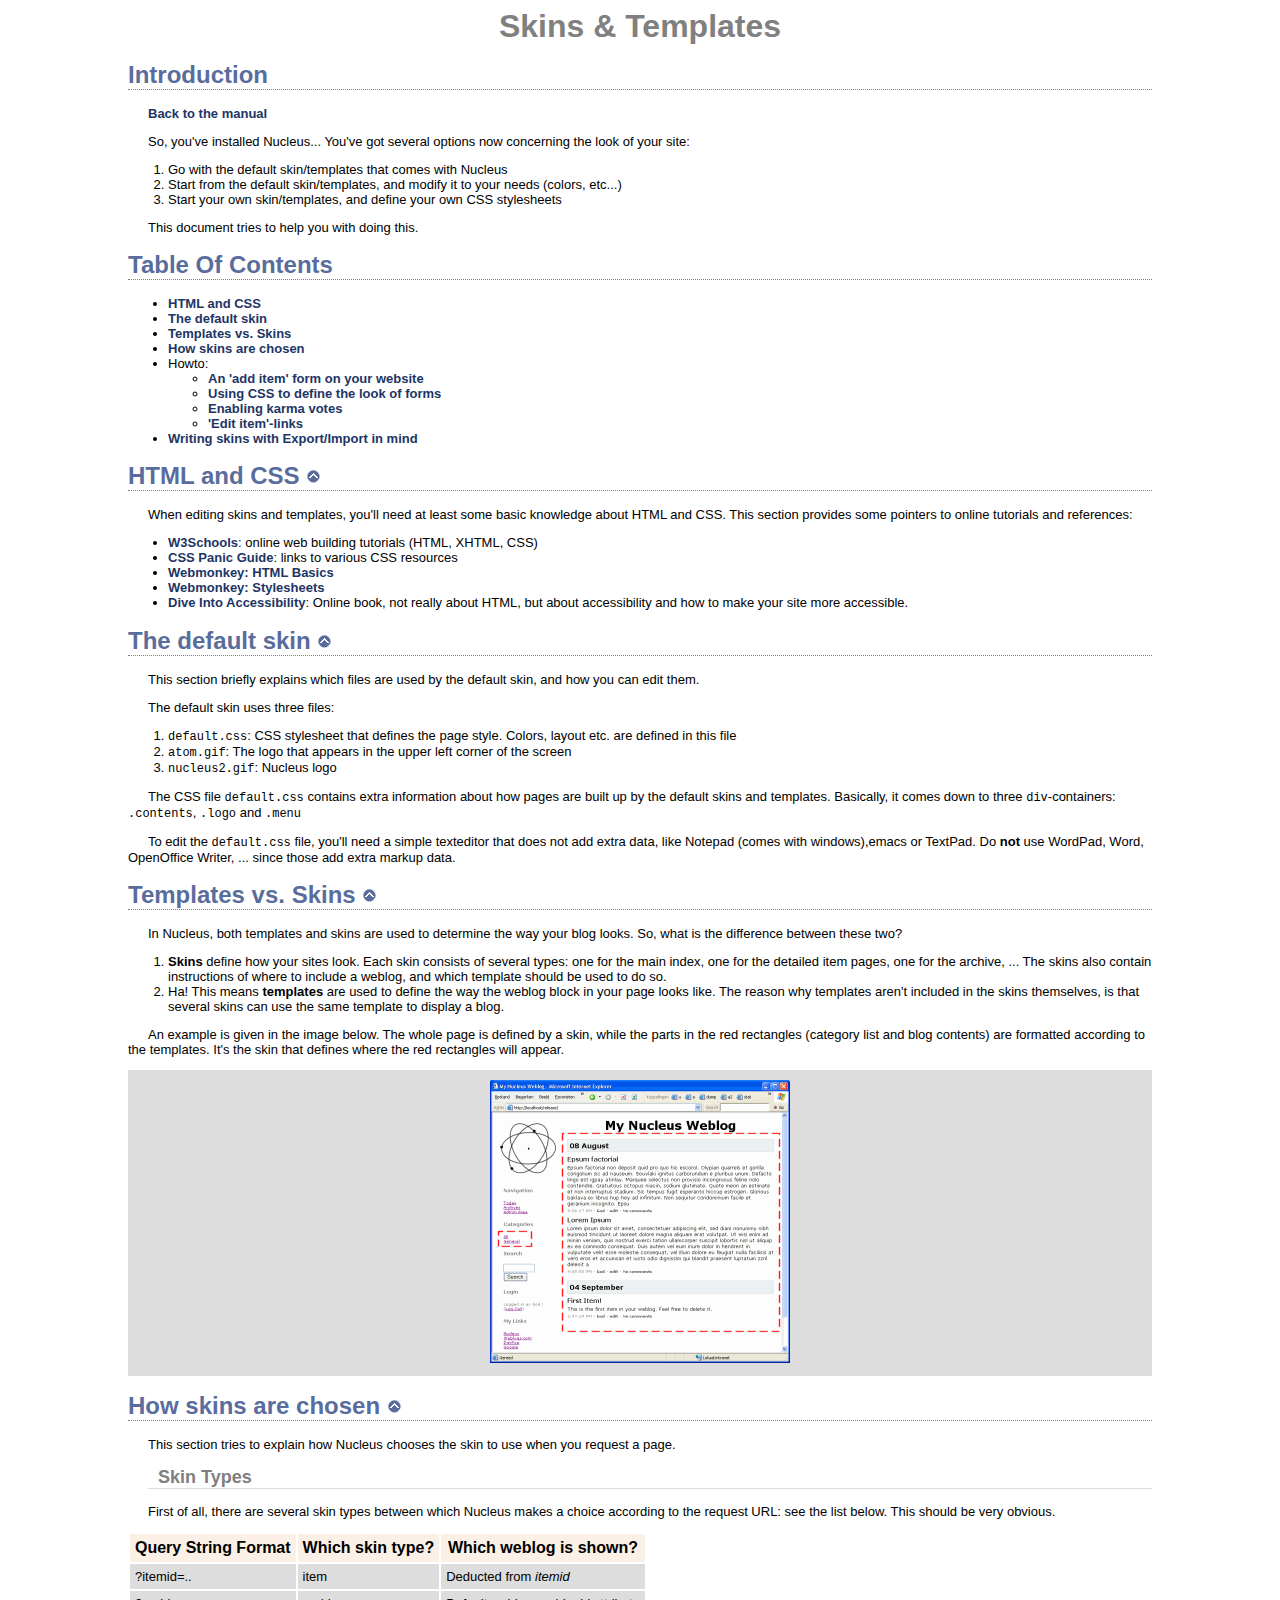
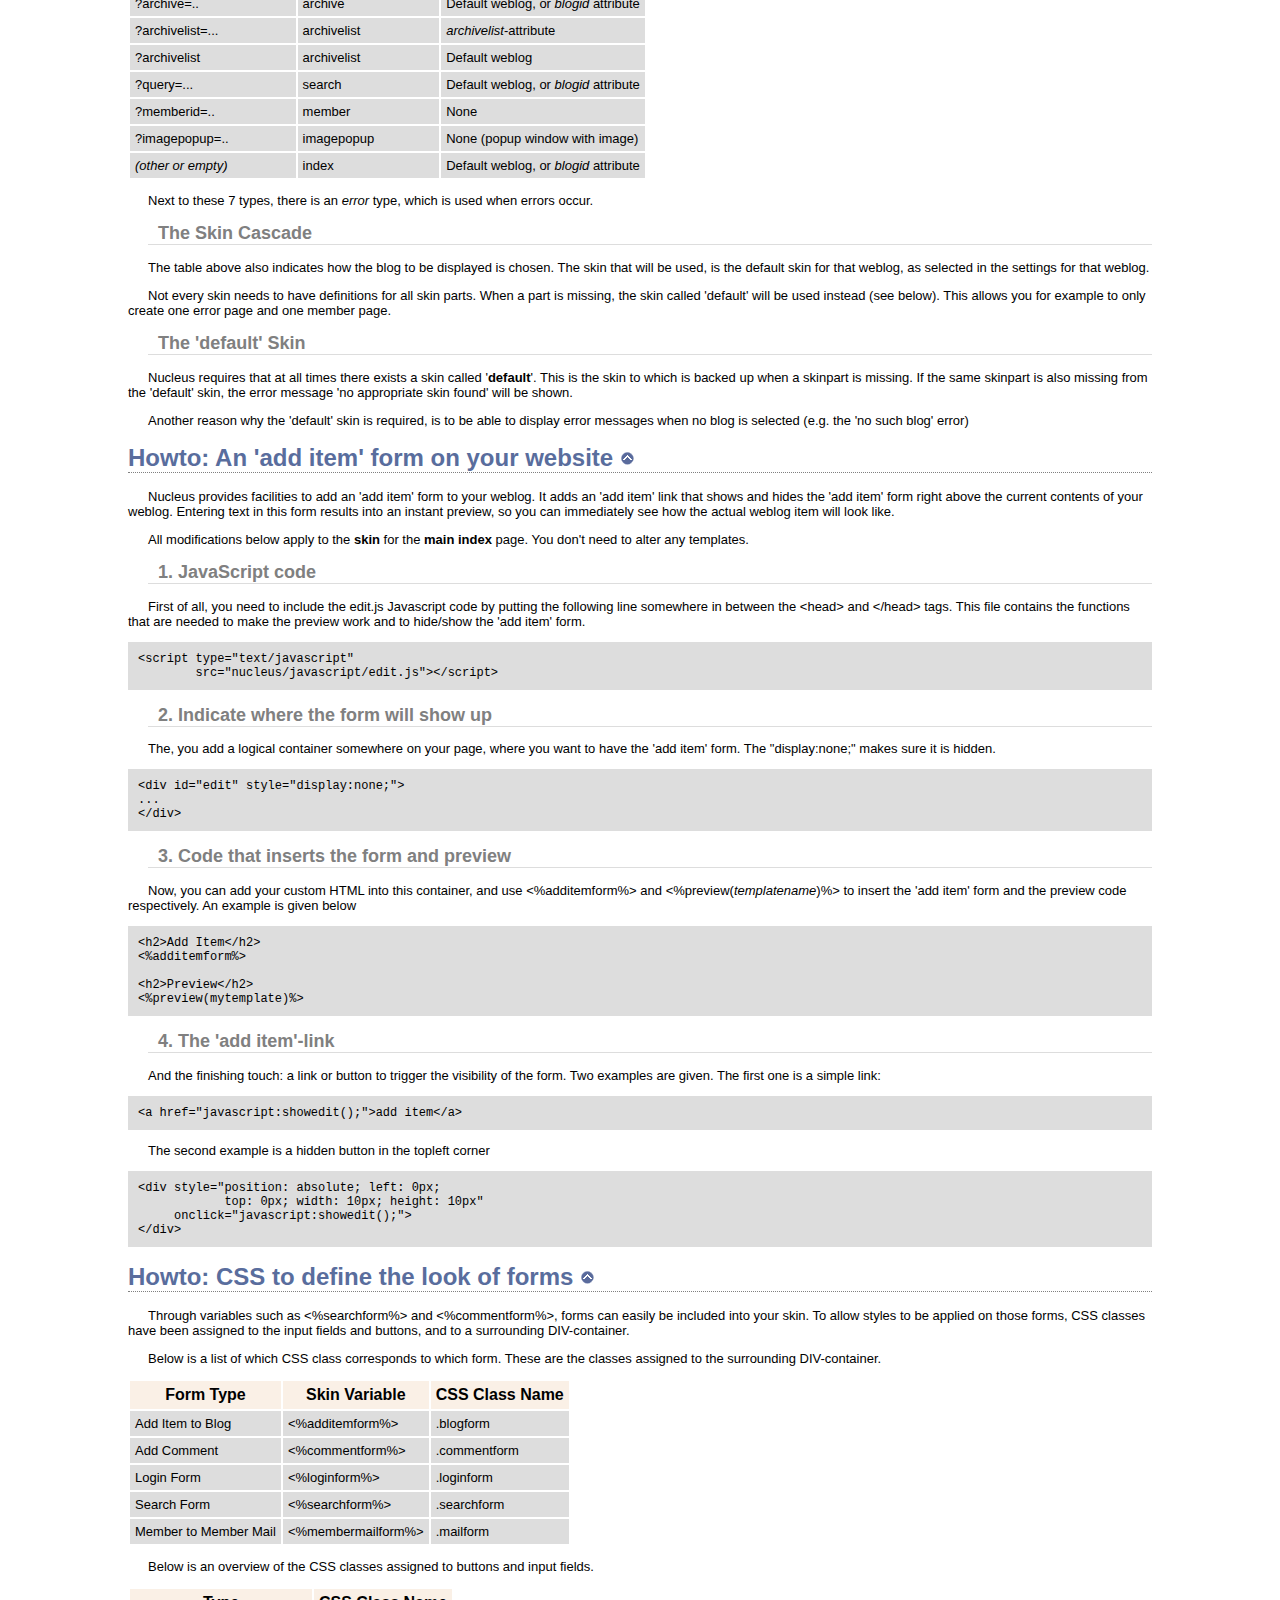
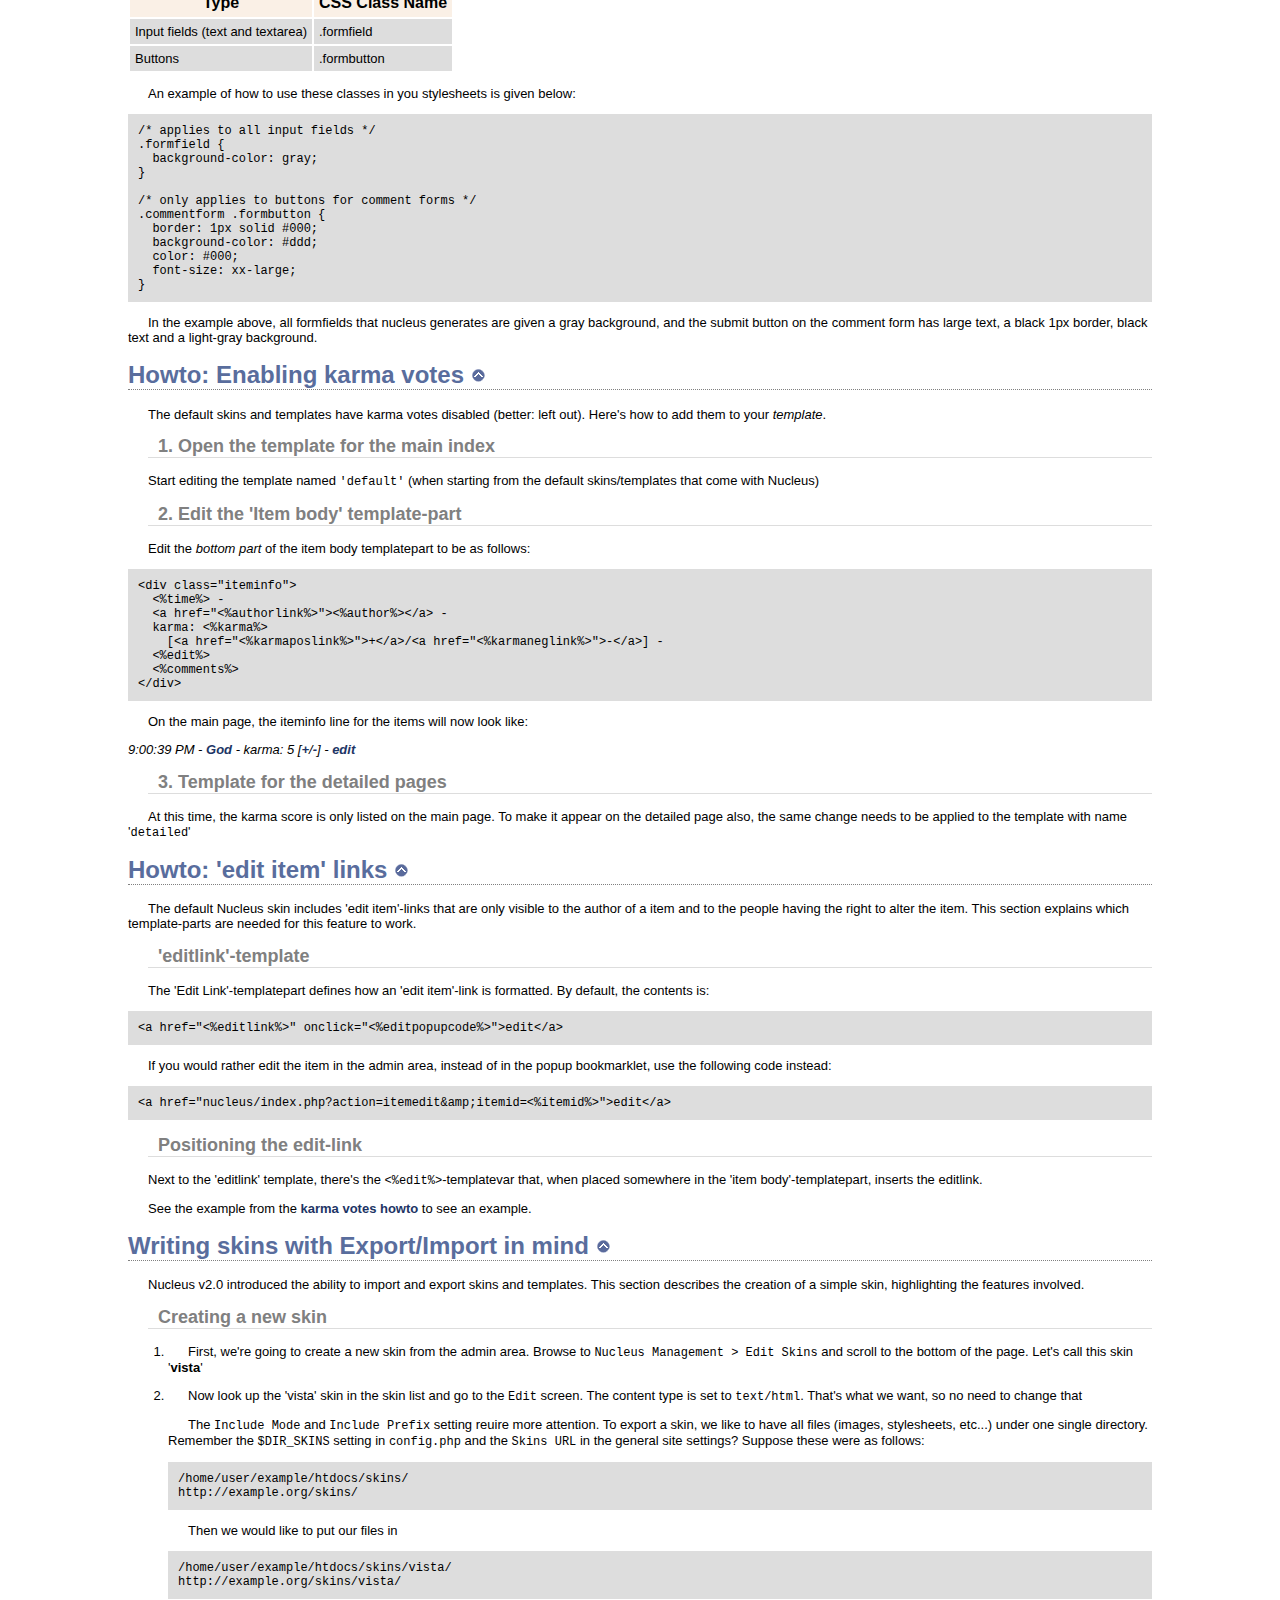
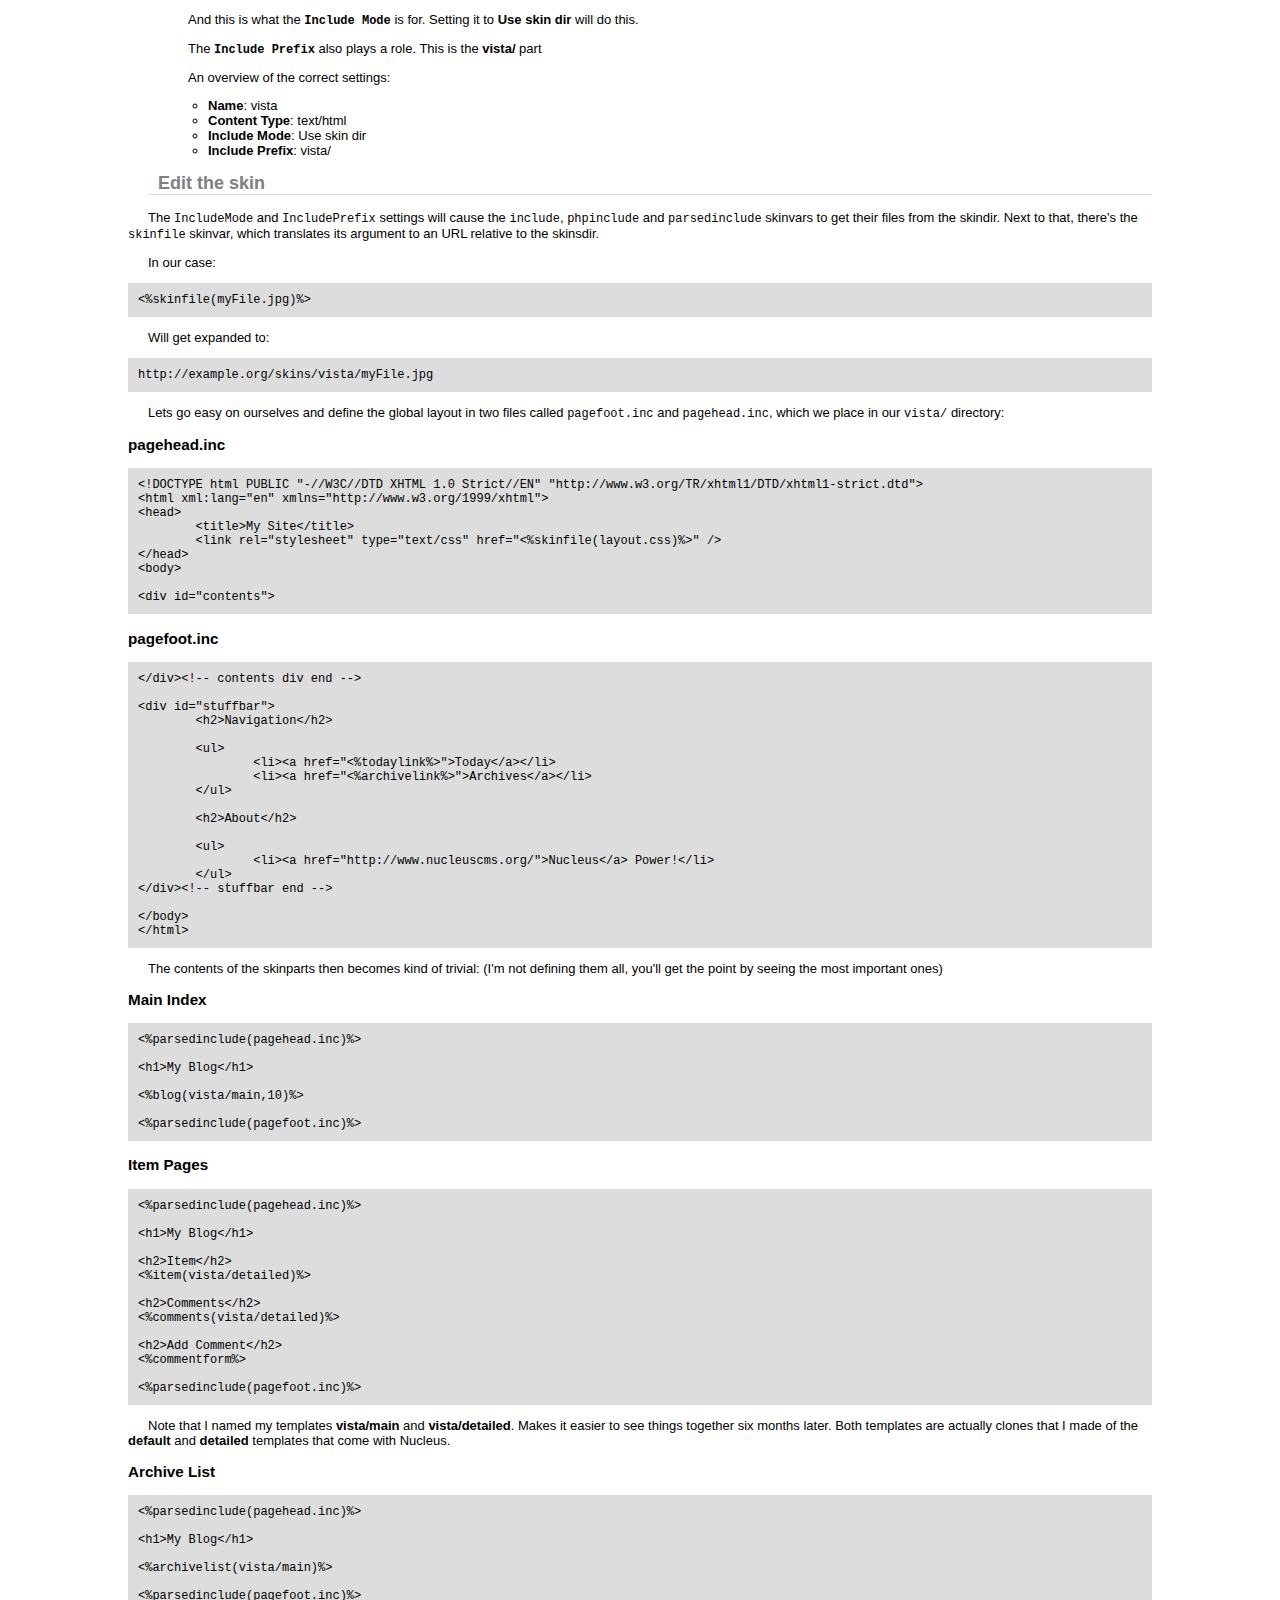
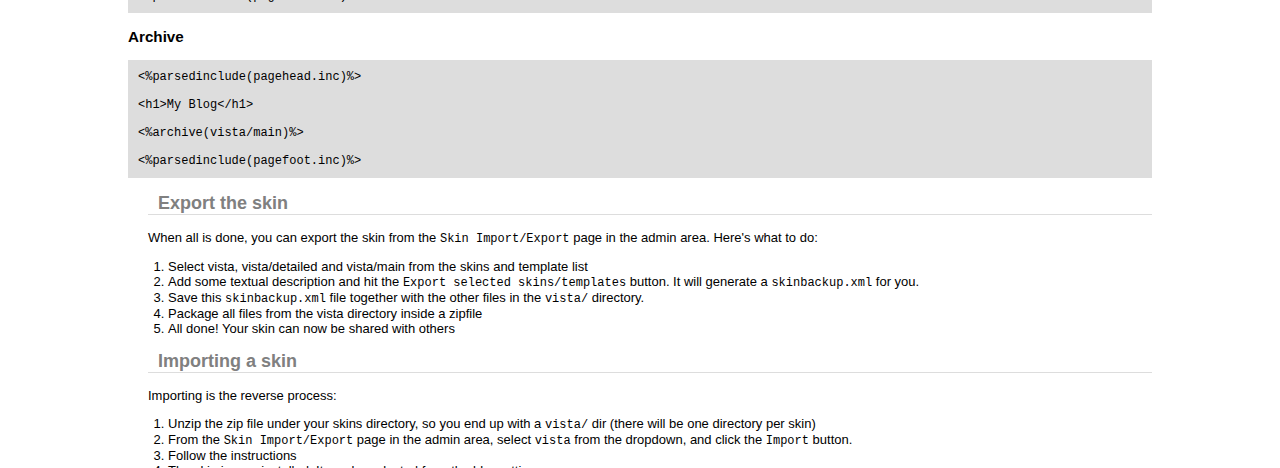
<file: nucleus/documentation/skins.html>
<!DOCTYPE html PUBLIC "-//W3C//DTD XHTML 1.0 Strict//EN" "http://www.w3.org/TR/xhtml1/DTD/xhtml1-strict.dtd">
<html xml:lang="en" xmlns="http://www.w3.org/1999/xhtml">
<head>
	<!-- $Id: skins.html 756 2005-08-11 20:28:57Z ehui $ -->
	<title>Nucleus - Skins and Templates</title>
	<link rel="stylesheet" type="text/css" href="styles/manual.css" />
</head>
<body>

<div class="heading">
Skins &amp; Templates
</div>

<h1>Introduction</h1>

<p>
<a href="index.html">Back to the manual</a>
</p>

<p>So, you've installed Nucleus... You've got several options now concerning the look of your site:</p>
<ol>
	<li>Go with the default skin/templates that comes with Nucleus</li>
	<li>Start from the default skin/templates, and modify it to your needs (colors, etc...)</li>
	<li>Start your own skin/templates, and define your own CSS stylesheets</li>
</ol>
<p>This document tries to help you with doing this.</p>

<h1><a id="toc"></a>Table Of Contents</h1>

<ul>
	<li><a href="#htmlcss">HTML and CSS</a></li>
	<li><a href="#defaultskin">The default skin</a></li>
	<li><a href="#templatesvsskins">Templates vs. Skins</a></li>
	<li><a href="#skincascade">How skins are chosen</a></li>
	<li>Howto:
		<ul>
			<li><a href="#howto-additem">An 'add item' form on your website</a></li>
			<li><a href="#howto-cssforms">Using CSS to define the look of forms</a></li>
			<li><a href="#howto-karma">Enabling karma votes</a></li>
			<li><a href="#howto-edit">'Edit item'-links</a></li>
		</ul>
	</li>
	<li><a href="#export">Writing skins with Export/Import in mind</a></li>
</ul>

<h1>HTML and CSS <a id="htmlcss" href="#top" class="toplink"><img src="icon-up.gif" width="15" height="15" alt="back to top" /></a></h1>

<p>
When editing skins and templates, you'll need at least some basic knowledge about HTML and CSS. This section provides some pointers to online tutorials and references:
</p>

<ul>
	<li><a href="http://www.w3schools.com/">W3Schools</a>: online web building tutorials (HTML, XHTML, CSS)</li>
	<li><a href="http://thenoodleincident.com/tutorials/css/">CSS Panic Guide</a>: links to various CSS resources</li>
	<li><a href="http://hotwired.lycos.com/webmonkey/authoring/html_basics/index.html">Webmonkey: HTML Basics</a></li>
	<li><a href="http://hotwired.lycos.com/webmonkey/authoring/stylesheets/">Webmonkey: Stylesheets</a></li>
	<li><a href="http://diveintoaccessibility.org">Dive Into Accessibility</a>: Online book, not really about HTML, but about accessibility and how to make your site more accessible.</li>
</ul>







<h1>The default skin <a id="defaultskin" href="#top" class="toplink"><img src="icon-up.gif" width="15" height="15" alt="back to top" /></a></h1>

<p>This section briefly explains which files are used by the default skin, and how you can edit them.</p>

<p>The default skin uses three files:</p>
<ol>
	<li><tt>default.css</tt>: CSS stylesheet that defines the page style. Colors, layout etc. are defined in this file</li>
	<li><tt>atom.gif</tt>: The logo that appears in the upper left corner of the screen</li>
	<li><tt>nucleus2.gif</tt>: Nucleus logo</li>
</ol>

<p>The CSS file <tt>default.css</tt> contains extra information about how pages are built up by the default skins and templates. Basically, it comes down to three <tt>div</tt>-containers: <tt>.contents</tt>, <tt>.logo</tt> and <tt>.menu</tt></p>

<p>To edit the <tt>default.css</tt> file, you'll need a simple texteditor that does not add extra data, like Notepad (comes with windows),emacs or TextPad. Do <strong>not</strong> use WordPad, Word, OpenOffice Writer, ... since those add extra markup data.</p>






<h1>Templates vs. Skins <a id="templatesvsskins" href="#top" class="toplink"><img src="icon-up.gif" width="15" height="15" alt="back to top" /></a></h1>

<p>
In Nucleus, both templates and skins are used to determine the way your blog looks. So, what is the difference between these two?
</p>

<ol>
	<li>
		<b>Skins</b> define how your sites look. Each skin consists of several types: one for the main index, one for the detailed item pages, one for the archive, ...
		The skins also contain instructions of where to include a weblog, and which template should be used to do so.
	</li>
	<li>
		Ha! This means <b>templates</b> are used to define the way the weblog block in your page looks like. The reason why templates aren't included in the skins themselves, is that several skins can use the same template to display a blog.
	</li>
</ol>

<p>An example is given in the image below. The whole page is defined by a skin, while the parts in the red rectangles (category list and blog contents) are formatted according to the templates. It's the skin that defines where the red rectangles will appear.</p>

<div class="screenshot">
<img src="pics/skinsandtemplates.png" width="300" height="283" alt="Skins and Templates example" />
</div>









<h1>How skins are chosen <a id="skincascade" href="#top" class="toplink"><img src="icon-up.gif" width="15" height="15" alt="back to top" /></a></h1>

<p>
This section tries to explain how Nucleus chooses the skin to use when you request a page.
</p>

<h2>Skin Types</h2>

<p>
First of all, there are several skin types between which Nucleus makes a choice according to the request URL: see the list below. This should be very obvious.
</p>

<table>
	<tr><th>Query String Format</th><th>Which skin type?</th><th>Which weblog is shown?</th></tr>
	<tr><td>?itemid=..</td><td>item</td><td>Deducted from <i>itemid</i></td></tr>
	<tr><td>?archive=..</td><td>archive</td><td>Default weblog, or <i>blogid</i> attribute</td></tr>
	<tr><td>?archivelist=...</td><td>archivelist</td><td><i>archivelist</i>-attribute</td></tr>
	<tr><td>?archivelist</td><td>archivelist</td><td>Default weblog</td></tr>
	<tr><td>?query=...</td><td>search</td><td>Default weblog, or <i>blogid</i> attribute</td></tr>
	<tr><td>?memberid=..</td><td>member</td><td>None</td></tr>
	<tr><td>?imagepopup=..</td><td>imagepopup</td><td>None (popup window with image)</td></tr>
	<tr><td><i>(other or empty)</i></td><td>index</td><td>Default weblog, or <i>blogid</i> attribute</td
	></tr>
</table>

<p>
Next to these 7 types, there is an <i>error</i> type, which is used when errors occur.
</p>

<h2>The Skin Cascade</h2>

<p>
The table above also indicates how the blog to be displayed is chosen. The skin that will be used, is the default skin for that weblog, as selected in the settings for that weblog.
</p>

<p>
Not every skin needs to have definitions for all skin parts. When a part is missing, the skin called 'default' will be used instead (see below). This allows you for example to only create one error page and one member page.
</p>

<h2>The 'default' Skin</h2>

<p>
Nucleus requires that at all times there exists a skin called '<b>default</b>'. This is the skin to which is backed up when a skinpart is missing. If the same skinpart is also missing from the 'default' skin, the error message 'no appropriate skin found' will be shown.
</p>

<p>
Another reason why the 'default' skin is required, is to be able to display error messages when no blog is selected (e.g. the 'no such blog' error)
</p>








<h1>Howto: An 'add item' form on your website <a id="howto-additem" href="#top" class="toplink"><img src="icon-up.gif" width="15" height="15" alt="back to top" /></a></h1>

<p>
Nucleus provides facilities to add an 'add item' form to your weblog. It adds an 'add item' link that shows and hides the 'add item' form right above the current contents of your weblog. Entering text in this form results into an instant preview, so you can immediately see how the actual weblog item will look like.
</p>

<p>
All modifications below apply to the <b>skin</b> for the <b>main index</b> page. You don't need to alter any templates.
</p>

<h2>1. JavaScript code</h2>
<p>
First of all, you need to include the edit.js Javascript code by putting the following line somewhere in between the &lt;head&gt; and &lt;/head&gt; tags. This file contains the functions that are needed to make the preview work and to hide/show the 'add item' form.
</p>

<pre>
&lt;script type="text/javascript"
        src="nucleus/javascript/edit.js"&gt;&lt;/script&gt;
</pre>

<h2>2. Indicate where the form will show up</h2>

<p>
The, you add a logical container somewhere on your page, where you want to have the 'add item' form. The "display:none;" makes sure it is hidden.
</p>

<pre>
&lt;div id="edit" style="display:none;"&gt;
...
&lt;/div&gt;
</pre>

<h2>3. Code that inserts the form and preview</h2>

<p>
Now, you can add your custom HTML into this container, and use &lt;%additemform%&gt; and &lt;%preview(<i>templatename</i>)%&gt; to insert the 'add item' form and the preview code respectively. An example is given below
</p>

<pre>
&lt;h2&gt;Add Item&lt;/h2&gt;
&lt;%additemform%&gt;

&lt;h2&gt;Preview&lt;/h2&gt;
&lt;%preview(mytemplate)%&gt;
</pre>

<h2>4. The 'add item'-link</h2>
<p>
And the finishing touch: a link or button to trigger the visibility of the form. Two examples are given. The first one is a simple link:
</p>

<pre>
&lt;a href="javascript:showedit();"&gt;add item&lt;/a&gt;
</pre>

<p>
The second example is a hidden button in the topleft corner
</p>

<pre>
&lt;div style="position: absolute; left: 0px;
            top: 0px; width: 10px; height: 10px"
     onclick="javascript:showedit();"&gt;
&lt;/div&gt;
</pre>






<h1>Howto: CSS to define the look of forms <a id="howto-cssforms" href="#top" class="toplink"><img src="icon-up.gif" width="15" height="15" alt="back to top" /></a></h1>

<p>
Through variables such as &lt;%searchform%&gt; and &lt;%commentform%&gt;, forms can easily be included into your skin. To allow styles to be applied on those forms, CSS classes have been assigned to the input fields and buttons, and to a surrounding DIV-container.
</p>

<p>
Below is a list of which CSS class corresponds to which form. These are the classes assigned to the surrounding DIV-container.
</p>

<table>
	<tr>
		<th>Form Type</th>
		<th>Skin Variable</th>
		<th>CSS Class Name</th>
	</tr>
	<tr>
		<td>Add Item to Blog</td>
		<td>&lt;%additemform%&gt;</td>
		<td>.blogform</td>
	</tr>
	<tr>
		<td>Add Comment</td>
		<td>&lt;%commentform%&gt;</td>
		<td>.commentform</td>
	</tr>
	<tr>
		<td>Login Form</td>
		<td>&lt;%loginform%&gt;</td>
		<td>.loginform</td>
	</tr>
	<tr>
		<td>Search Form</td>
		<td>&lt;%searchform%&gt;</td>
		<td>.searchform</td>
	</tr>
	<tr>
		<td>Member to Member Mail</td>
		<td>&lt;%membermailform%&gt;</td>
		<td>.mailform</td>
	</tr>
</table>

<p>
Below is an overview of the CSS classes assigned to buttons and input fields.
</p>

<table>
	<tr>
		<th>Type</th>
		<th>CSS Class Name</th>
	</tr>
	<tr>
		<td>Input fields (text and textarea)</td>
		<td>.formfield</td>
	</tr>
	<tr>
		<td>Buttons</td>
		<td>.formbutton</td>
	</tr>
</table>

<p>
An example of how to use these classes in you stylesheets is given below:
</p>

<pre>
/* applies to all input fields */
.formfield {
  background-color: gray;
}

/* only applies to buttons for comment forms */
.commentform .formbutton {
  border: 1px solid #000;
  background-color: #ddd;
  color: #000;
  font-size: xx-large;
}
</pre>

<p>In the example above, all formfields that nucleus generates are given a gray background, and the submit button on the comment form has large text, a black 1px border, black text and a light-gray background.</p>


<h1>Howto: Enabling karma votes <a id="howto-karma" href="#top" class="toplink"><img src="icon-up.gif" width="15" height="15" alt="back to top" /></a></h1>

<p>The default skins and templates have karma votes disabled (better: left out). Here's how to add them to your <i>template</i>.</p>

<h2>1. Open the template for the main index</h2>

<p>Start editing the template named <tt>'default'</tt> (when starting from the default skins/templates that come with Nucleus)</p>

<h2>2. Edit the 'Item body' template-part</h2>

<p>Edit the <i>bottom part</i> of the item body templatepart to be as follows:</p>

<pre>
&lt;div class="iteminfo"&gt;
  &lt;%time%&gt; -
  &lt;a href="&lt;%authorlink%&gt;"&gt;&lt;%author%&gt;&lt;/a&gt; -
  karma: &lt;%karma%&gt;
    [&lt;a href="&lt;%karmaposlink%&gt;"&gt;+&lt;/a&gt;/&lt;a href="&lt;%karmaneglink%&gt;"&gt;-&lt;/a&gt;] -
  &lt;%edit%&gt;
  &lt;%comments%&gt;
&lt;/div&gt;
</pre>

<p>On the main page, the iteminfo line for the items will now look like:</p>

<div><i>9:00:39 PM - <a href="">God</a> - karma: 5 [<a href="">+</a>/<a href="">-</a>] - <a href="">edit</a></i></div>

<h2>3. Template for the detailed pages</h2>

<p>At this time, the karma score is only listed on the main page. To make it appear on the detailed page also, the same change needs to be applied to the template with name '<tt>detailed</tt>'</p>






<h1>Howto: 'edit item' links <a id="howto-edit" href="#top" class="toplink"><img src="icon-up.gif" width="15" height="15" alt="back to top" /></a></h1>

<p>The default Nucleus skin includes 'edit item'-links that are only visible to the author of a item and to the people having the right to alter the item. This section explains which template-parts are needed for this feature to work.</p>

<h2>'editlink'-template</h2>

<p>The 'Edit Link'-templatepart defines how an 'edit item'-link is formatted. By default, the contents is:</p>
<pre><code>&lt;a href="&lt;%editlink%&gt;" onclick="&lt;%editpopupcode%&gt;"&gt;edit&lt;/a&gt;</code></pre>

<p>If you would rather edit the item in the admin area, instead of in the popup bookmarklet, use the following code instead:</p>

<pre><code>&lt;a href="nucleus/index.php?action=itemedit&amp;amp;itemid=&lt;%itemid%&gt;"&gt;edit&lt;/a&gt;
</code></pre>

<h2>Positioning the edit-link</h2>

<p>Next to the 'editlink' template, there's the <code>&lt;%edit%&gt;</code>-templatevar that, when placed somewhere in the 'item body'-templatepart, inserts the editlink.</p>

<p>See the example from the <a href="#howto-karma">karma votes howto</a> to see an example.</p>




<h1>Writing skins with Export/Import in mind <a id="export" href="#top" class="toplink"><img src="icon-up.gif" width="15" height="15" alt="back to top" /></a></h1>

<p>Nucleus v2.0 introduced the ability to import and export skins and templates. This section describes the creation of a simple skin, highlighting the features involved.</p>

<h2>Creating a new skin</h2>

<ol>
	<li>
		<p>First, we're going to create a new skin from the admin area. Browse to <code>Nucleus Management &gt; Edit Skins</code> and scroll to the bottom of the page. Let's call this skin '<strong>vista</strong>'</p>
	</li>
	<li>
		<p>Now look up the 'vista' skin in the skin list and go to the <code>Edit</code> screen. The content type is set to <code>text/html</code>. That's what we want, so no need to change that</p>
		<p>The <code>Include Mode</code> and <code>Include Prefix</code> setting reuire more attention. To export a skin, we like to have all files (images, stylesheets, etc...) under one single directory. Remember the <code>$DIR_SKINS</code> setting in <code>config.php</code> and the <code>Skins URL</code> in the general site settings? Suppose these were as follows:</p>
		<pre><code>/home/user/example/htdocs/skins/
http://example.org/skins/</code></pre>
		<p>Then we would like to put our files in</p>
		<pre><code>/home/user/example/htdocs/skins/vista/
http://example.org/skins/vista/</code></pre>
		<p>And this is what the <strong><code>Include Mode</code></strong> is for. Setting it to <strong>Use skin dir</strong> will do this.</p>
		<p>The <strong><code>Include Prefix</code></strong> also plays a role. This is the <strong>vista/</strong> part</p>
		<p>An overview of the correct settings:</p>
		<ul>
			<li><strong>Name</strong>: vista</li>
			<li><strong>Content Type</strong>: text/html</li>
			<li><strong>Include Mode</strong>: Use skin dir</li>
			<li><strong>Include Prefix</strong>: vista/</li>
		</ul>
	</li>
</ol>

<h2>Edit the skin</h2>

<p>The <code>IncludeMode</code> and <code>IncludePrefix</code> settings will cause the <code>include</code>, <code>phpinclude</code> and <code>parsedinclude</code> skinvars to get their files from the skindir. Next to that, there's the <code>skinfile</code> skinvar, which translates its argument to an URL relative to the skinsdir.</p>

<p>In our case:</p>

<pre><code>&lt;%skinfile(myFile.jpg)%&gt;</code></pre>

<p>Will get expanded to:</p>

<pre><code>http://example.org/skins/vista/myFile.jpg</code></pre>

<p>Lets go easy on ourselves and define the global layout in two files called <code>pagefoot.inc</code> and <code>pagehead.inc</code>, which we place in our <code>vista/</code> directory:</p>

<h3>pagehead.inc</h3>

<pre><code>&lt;!DOCTYPE html PUBLIC "-//W3C//DTD XHTML 1.0 Strict//EN" "http://www.w3.org/TR/xhtml1/DTD/xhtml1-strict.dtd"&gt;
&lt;html xml:lang="en" xmlns="http://www.w3.org/1999/xhtml"&gt;
&lt;head&gt;
	&lt;title&gt;My Site&lt;/title&gt;
	&lt;link rel="stylesheet" type="text/css" href="&lt;%skinfile(layout.css)%&gt;" /&gt;
&lt;/head&gt;
&lt;body&gt;

&lt;div id="contents"&gt;</code></pre>

<h3>pagefoot.inc</h3>

<pre><code>&lt;/div&gt;&lt;!-- contents div end --&gt;

&lt;div id="stuffbar"&gt;
	&lt;h2&gt;Navigation&lt;/h2&gt;

	&lt;ul&gt;
		&lt;li&gt;&lt;a href="&lt;%todaylink%&gt;"&gt;Today&lt;/a&gt;&lt;/li&gt;
		&lt;li&gt;&lt;a href="&lt;%archivelink%&gt;"&gt;Archives&lt;/a&gt;&lt;/li&gt;
	&lt;/ul&gt;

	&lt;h2&gt;About&lt;/h2&gt;

	&lt;ul&gt;
		&lt;li&gt;&lt;a href="http://www.nucleuscms.org/"&gt;Nucleus&lt;/a&gt; Power!&lt;/li&gt;
	&lt;/ul&gt;
&lt;/div&gt;&lt;!-- stuffbar end --&gt;

&lt;/body&gt;
&lt;/html&gt;</code></pre>

<p>The contents of the skinparts then becomes kind of trivial: (I'm not defining them all, you'll get the point by seeing the most important ones)</p>

<h3>Main Index</h3>
<pre><code>&lt;%parsedinclude(pagehead.inc)%&gt;

&lt;h1&gt;My Blog&lt;/h1&gt;

&lt;%blog(vista/main,10)%&gt;

&lt;%parsedinclude(pagefoot.inc)%&gt;</code></pre>

<h3>Item Pages</h3>

<pre><code>&lt;%parsedinclude(pagehead.inc)%&gt;

&lt;h1&gt;My Blog&lt;/h1&gt;

&lt;h2&gt;Item&lt;/h2&gt;
&lt;%item(vista/detailed)%&gt;

&lt;h2&gt;Comments&lt;/h2&gt;
&lt;%comments(vista/detailed)%&gt;

&lt;h2&gt;Add Comment&lt;/h2&gt;
&lt;%commentform%&gt;

&lt;%parsedinclude(pagefoot.inc)%&gt;</code></pre>

<p>Note that I named my templates <strong>vista/main</strong> and <strong>vista/detailed</strong>. Makes it easier to see things together six months later. Both templates are actually clones that I made of the <strong>default</strong> and <strong>detailed</strong> templates that come with Nucleus.</p>

<h3>Archive List</h3>

<pre><code>&lt;%parsedinclude(pagehead.inc)%&gt;

&lt;h1&gt;My Blog&lt;/h1&gt;

&lt;%archivelist(vista/main)%&gt;

&lt;%parsedinclude(pagefoot.inc)%&gt;</code></pre>

<h3>Archive</h3>

<pre><code>&lt;%parsedinclude(pagehead.inc)%&gt;

&lt;h1&gt;My Blog&lt;/h1&gt;

&lt;%archive(vista/main)%&gt;

&lt;%parsedinclude(pagefoot.inc)%&gt;</code></pre>

<h2>Export the skin</h2>

<p>When all is done, you can export the skin from the <code>Skin Import/Export</code> page in the admin area. Here's what to do:</p>

<ol>
	<li>Select vista, vista/detailed and vista/main from the skins and template list</li>
	<li>Add some textual description and hit the <code>Export selected skins/templates</code> button. It will generate a <code>skinbackup.xml</code> for you.</li>
	<li>Save this <code>skinbackup.xml</code> file together with the other files in the <code>vista/</code> directory.</li>
	<li>Package all files from the vista directory inside a zipfile</li>
	<li>All done! Your skin can now be shared with others</li>
</ol>

<h2>Importing a skin</h2>

<p>Importing is the reverse process:</p>

<ol>
	<li>Unzip the zip file under your skins directory, so you end up with a <code>vista/</code> dir (there will be one directory per skin)</li>
	<li>From the <code>Skin Import/Export</code> page in the admin area, select <code>vista</code> from the dropdown, and click the <code>Import</code> button.</li>
	<li>Follow the instructions</li>
	<li>The skin is now installed. It can be selected from the blogsettings.</li>
</ol>

</body>
</html>
</file>
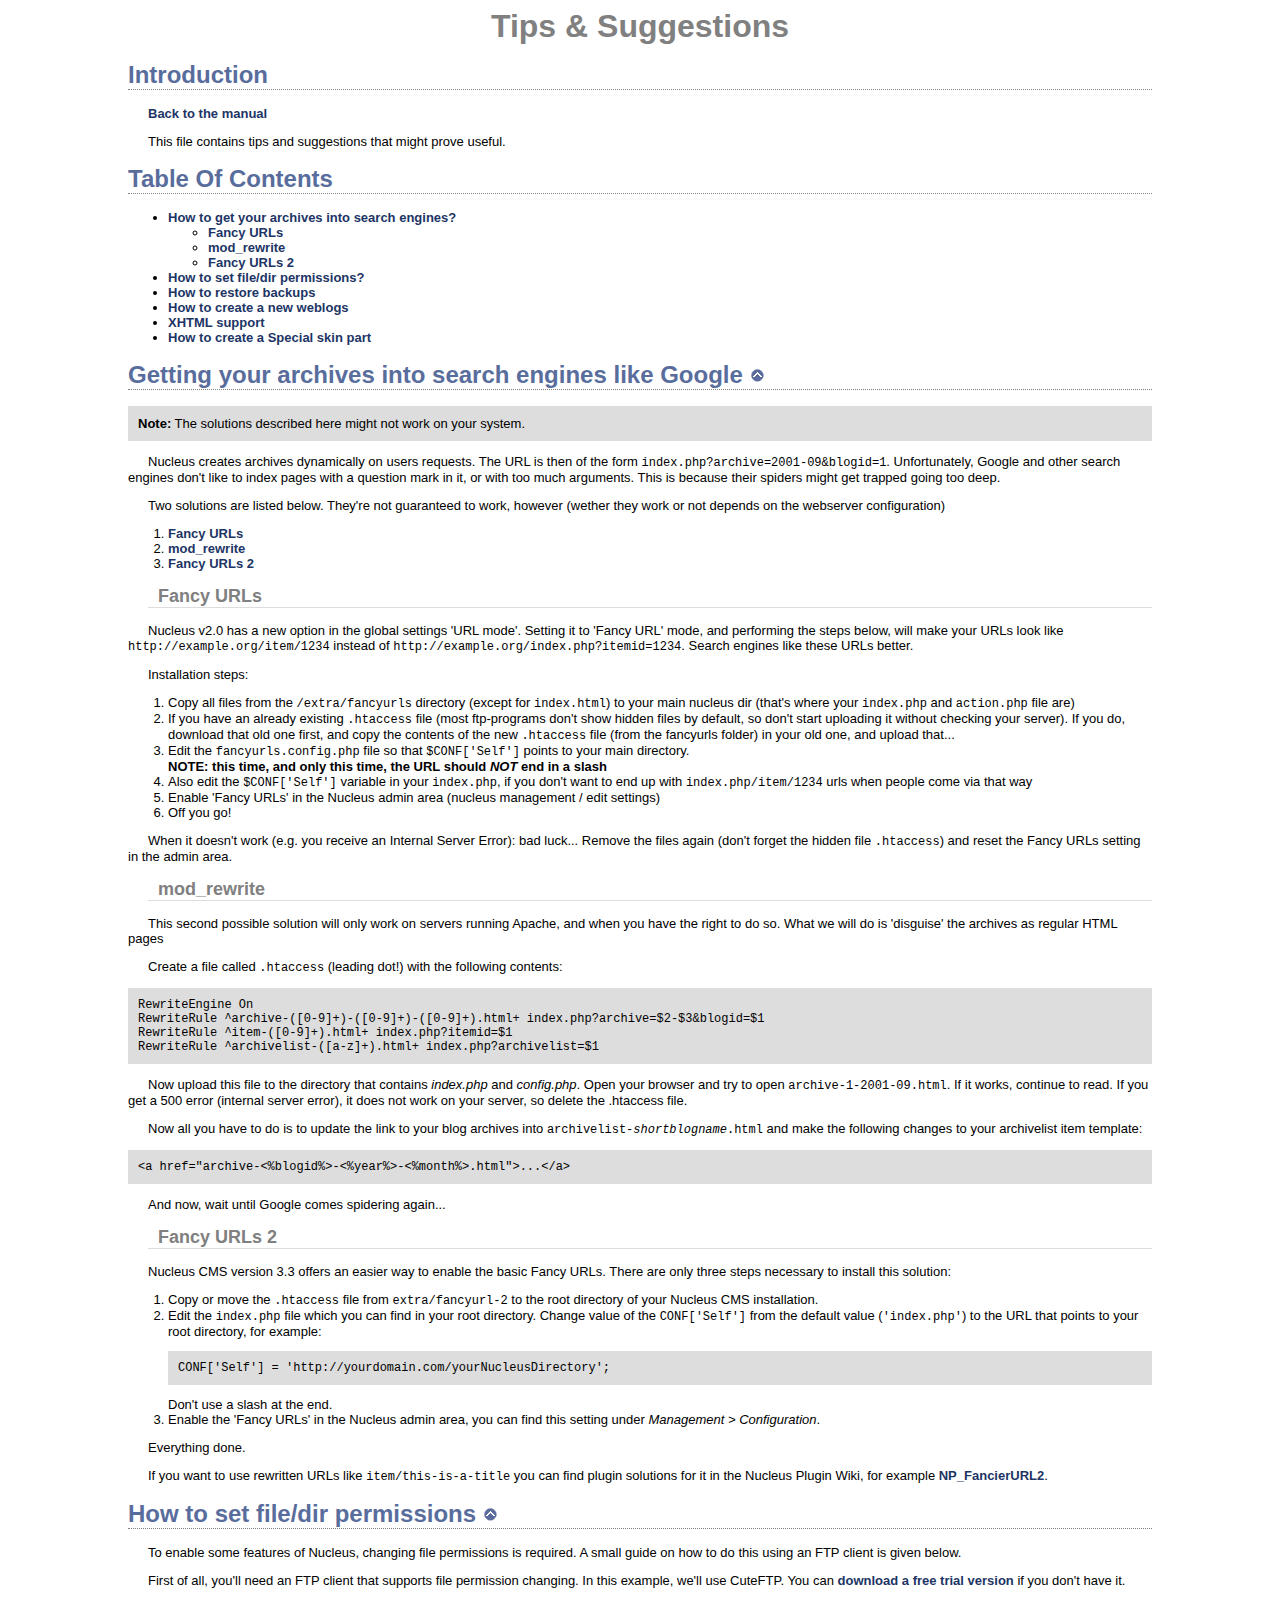
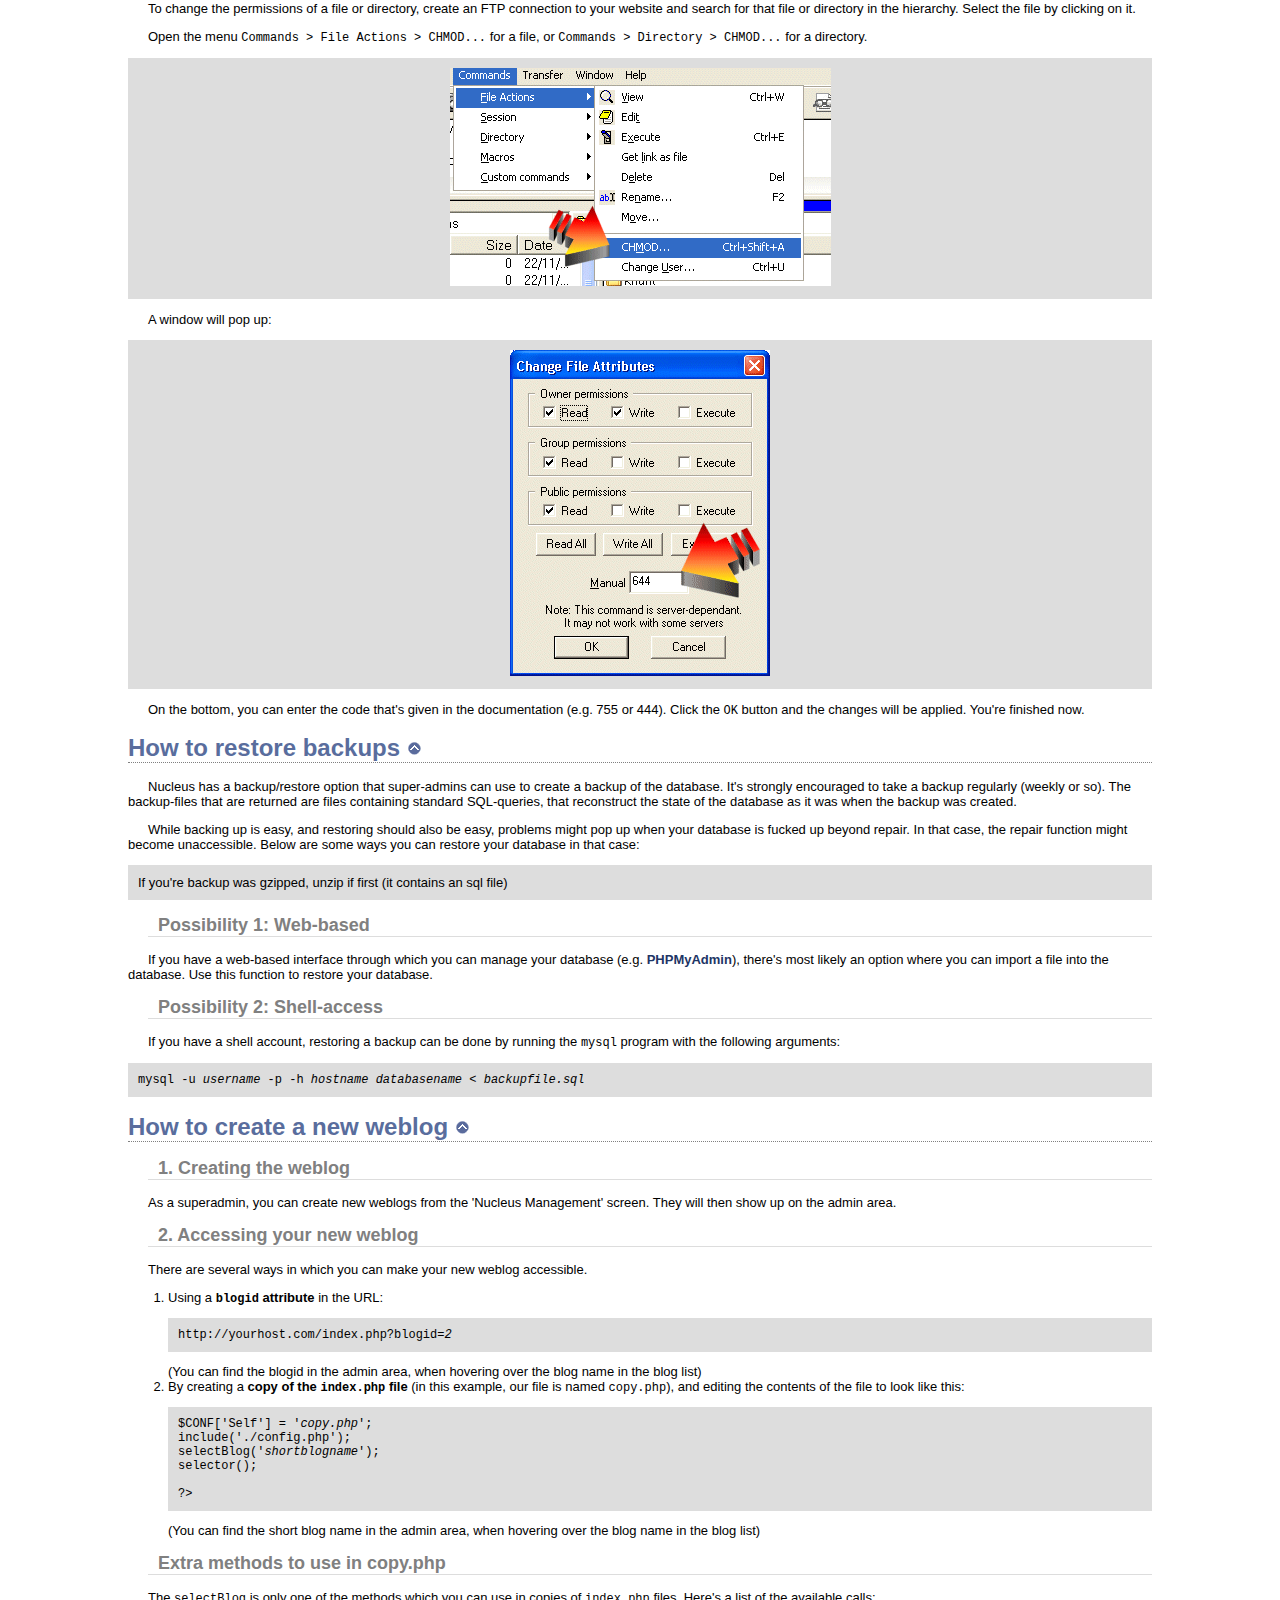
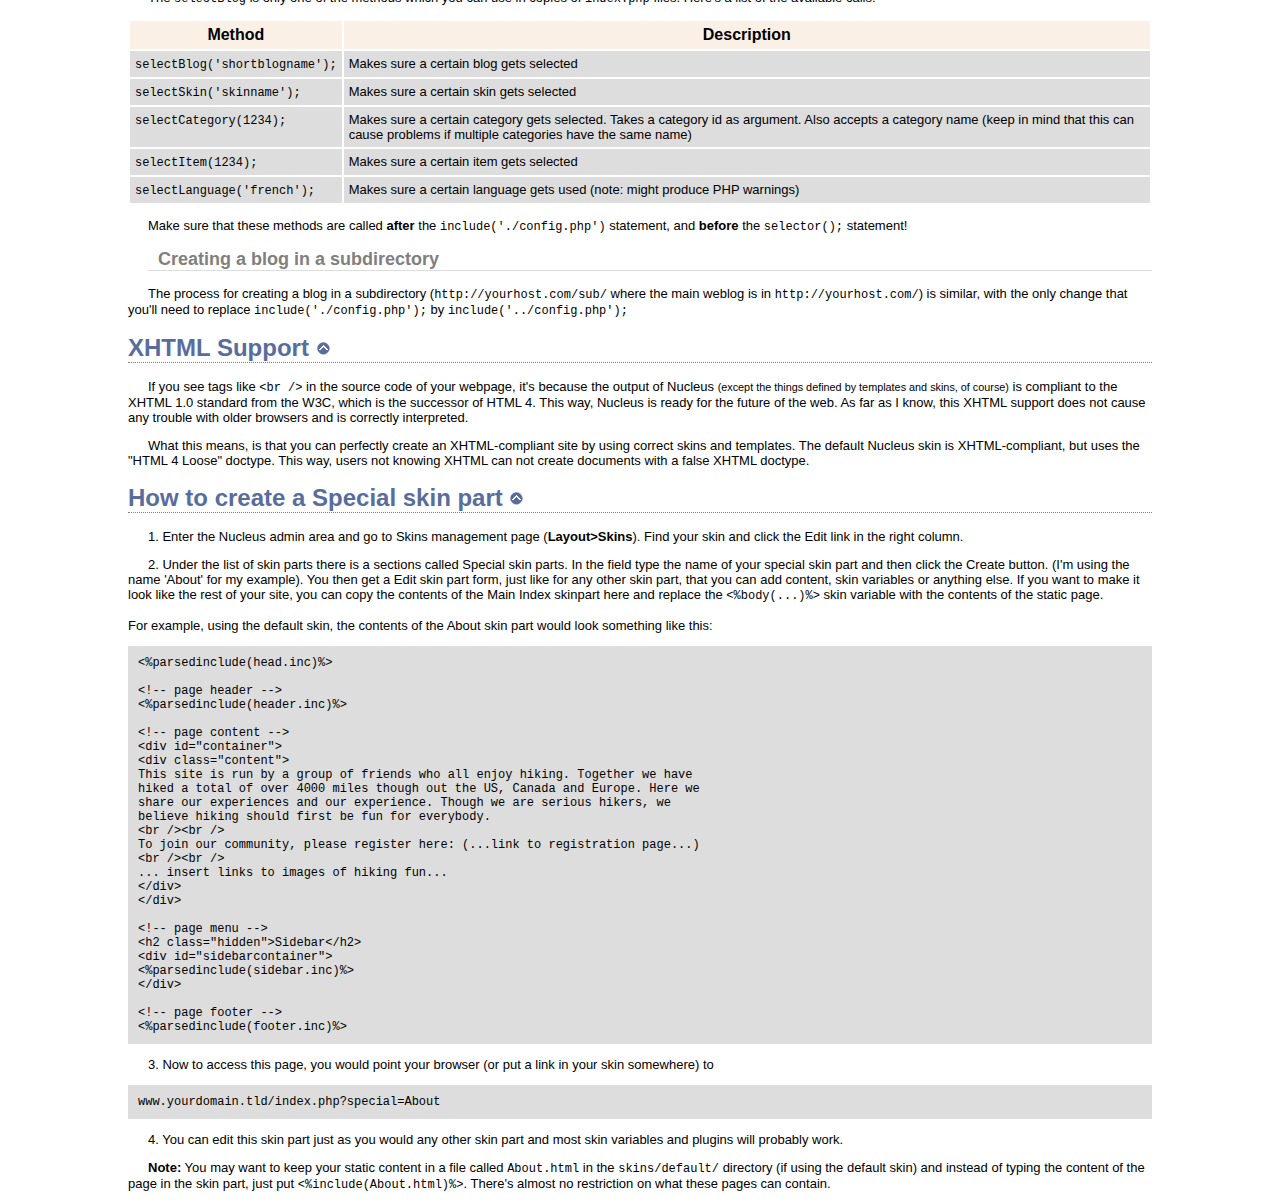
<file: nucleus/documentation/tips.html>
<!DOCTYPE html
PUBLIC "-//W3C//DTD XHTML 1.0 Strict//EN"
"http://www.w3.org/TR/xhtml1/DTD/xhtml1-strict.dtd">
<html xmlns="http://www.w3.org/1999/xhtml">
<head>
	<!-- $Id: tips.html 1207 2007-10-04 23:14:09Z kaigreve $ -->
	<title>Nucleus - Tips and suggestions</title>
	<link rel="stylesheet" type="text/css" href="styles/manual.css" />
</head>
<body>

<div class="heading">
<a name="top" />
Tips &amp; Suggestions
</div>

<h1>Introduction</h1>

<p>
<a href="index.html">Back to the manual</a>
</p>

<p>
This file contains tips and suggestions that might prove useful.
</p>

<h1><a name="toc"></a>Table Of Contents</h1>

<ul>
	<li>
		<a href="#searchengines">How to get your archives into search engines?</a>
		<ul>
			<li><a href="#searchengines-fancyurls">Fancy URLs</a></li>
			<li><a href="#searchengines-rewrite">mod_rewrite</a></li>
			<li><a href="#fancyurls-2">Fancy URLs 2</a></li>
		</ul>
	</li>
	<li><a href="#filepermissions">How to set file/dir permissions?</a></li>
	<li><a href="#backups">How to restore backups</a></li>
	<li><a href="#newblog">How to create a new weblogs</a></li>
	<li><a href="#xhtml">XHTML support</a></li>
	<li><a href="#specialskinpart">How to create a Special skin part</a></li>
<!--
	<li><a href="#"></a></li>
	<li><a href="#"></a></li>
	<li><a href="#"></a></li>
-->
</ul>










<h1>Getting your archives into search engines like Google <a name="searchengines" href="#top" class="toplink"><img src="icon-up.gif" width="15" height="15" alt="back to top" /></a></h1>

<div class="note">
<b>Note:</b> The solutions described here might not work on your system.
</div>

<p>
Nucleus creates archives dynamically on users requests. The URL is then of the form <code>index.php?archive=2001-09&amp;blogid=1</code>. Unfortunately, Google and other search engines don't like to index pages with a question mark in it, or with too much arguments. This is because their spiders might get trapped going too deep.
</p>

<p>Two solutions are listed below. They're not guaranteed to work, however (wether they work or not depends on the webserver configuration)</p>

<ol>
	<li><a href="#searchengines-fancyurls">Fancy URLs</a></li>
	<li><a href="#searchengines-rewrite">mod_rewrite</a></li>
	<li><a href="#fancyurls-2">Fancy URLs 2</a></li>
</ol>


<h2><a name="searchengines-fancyurls"></a>Fancy URLs</h2>

<p>Nucleus v2.0 has a new option in the global settings 'URL mode'. Setting it to 'Fancy URL' mode, and performing the steps below, will make your URLs look like <code>http://example.org/item/1234</code> instead of <code>http://example.org/index.php?itemid=1234</code>. Search engines like these URLs better.</p>

<p>Installation steps:</p>

<ol>
	<li>Copy all files from the <code>/extra/fancyurls</code> directory (except for <code>index.html</code>) to your main nucleus dir (that's where your <code>index.php</code> and <code>action.php</code> file are)</li>
	<li>If you have an already existing <code>.htaccess</code> file (most ftp-programs don't show hidden files by default, so don't start uploading it without checking your server). If you do, download that old one first, and copy the contents of the new <code>.htaccess</code> file (from the fancyurls folder) in your old one, and upload that...</li>
	<li>Edit the <code>fancyurls.config.php</code> file so that <code>$CONF['Self']</code> points to your main directory. <br /><strong>NOTE: this time, and only this time, the URL should <em>NOT</em> end in a slash</strong></li>
	<li>Also edit the <code>$CONF['Self']</code> variable in your <code>index.php</code>, if you don't want to end up with <code>index.php/item/1234</code> urls when people come via that way</li>
	<li>Enable 'Fancy URLs' in the Nucleus admin area (nucleus management / edit settings)</li>
	<li>Off you go!</li>
</ol>

<p>When it doesn't work (e.g. you receive an Internal Server Error): bad luck... Remove the files again (don't forget the hidden file <code>.htaccess</code>) and reset the Fancy URLs setting in the admin area.</p>



<h2><a name="searchengines-rewrite"></a>mod_rewrite</h2>

<p>
This second possible solution will only work on servers running Apache, and when you have the right to do so. What we will do is 'disguise' the archives as regular HTML pages
</p>

<p>
Create a file called <code>.htaccess</code> (leading dot!) with the following contents:
</p>

<pre>
RewriteEngine On
RewriteRule ^archive-([0-9]+)-([0-9]+)-([0-9]+).html+ index.php?archive=$2-$3&amp;blogid=$1
RewriteRule ^item-([0-9]+).html+ index.php?itemid=$1
RewriteRule ^archivelist-([a-z]+).html+ index.php?archivelist=$1
</pre>

<p>
Now upload this file to the directory that contains <i>index.php</i> and <i>config.php</i>. Open your browser and try to open <code>archive-1-2001-09.html</code>. If it works, continue to read. If you get a 500 error (internal server error), it does not work on your server, so delete the .htaccess file.
</p>

<p>
Now all you have to do is to update the link to your blog archives into <code>archivelist-<i>shortblogname</i>.html</code> and make the following changes to your archivelist item template:
</p>

<pre>
&lt;a href="archive-&lt;%blogid%&gt;-&lt;%year%&gt;-&lt;%month%&gt;.html"&gt;...&lt;/a&gt;
</pre>

<p>
And now, wait until Google comes spidering again...
</p>


<h2><a name="fancyurls-2"></a>Fancy URLs 2</h2>

<p>Nucleus CMS version 3.3 offers an easier way to enable the basic Fancy URLs. There are only three steps necessary to install this solution:</p>

<ol><li>Copy or move the <code>.htaccess</code> file from <code>extra/fancyurl-2</code> to the root directory of your Nucleus CMS installation.</li>
<li>Edit the <code>index.php</code> file which you can find in your root directory. Change value of the <code>CONF['Self']</code> from the  default value (<code>'index.php'</code>) to the URL that points to your root directory, for example:<br />
<pre>CONF['Self'] = 'http://yourdomain.com/yourNucleusDirectory';</pre>
Don't use a slash at the end.<br /></li>
<li>Enable the 'Fancy URLs' in the Nucleus admin area, you can find this setting under <em>Management &gt; Configuration</em>.</li></ol>

<p>Everything done.</p>

<p>If you want to use rewritten URLs like <code>item/this-is-a-title</code> you can find plugin solutions for it in the Nucleus Plugin Wiki, for example <a href="http://wakka.xiffy.nl/fancierurl2">NP_FancierURL2</a>.</p>

<h1>How to set file/dir permissions <a name="filepermissions" href="#top" class="toplink"><img src="icon-up.gif" width="15" height="15" alt="back to top" /></a></h1>

<p>
To enable some features of Nucleus, changing file permissions is required. A small guide on how to do this using an FTP client is given below.
</p>

<p>
First of all, you'll need an FTP client that supports file permission changing. In this example, we'll use CuteFTP. You can <a href="http://www.cuteftp.com/products/cuteftp/">download a free trial version</a> if you don't have it.
</p>

<p>
To change the permissions of a file or directory, create an FTP connection to your website and search for that file or directory in the hierarchy. Select the file by clicking on it.
</p>

<p>
Open the menu <tt>Commands &gt; File Actions &gt; CHMOD...</tt> for a file, or <tt>Commands &gt; Directory &gt; CHMOD...</tt> for a directory.
</p>

<div class="screenshot">
	<img src="pics/chmod_menu.png" width="381" height="218" alt="menu" />
</div>

<p>
A window will pop up:
</p>

<div class="screenshot">
	<img src="pics/chmod_window.png" width="260" height="326" alt="The window that pops up" />
</div>

<p>
On the bottom, you can enter the code that's given in the documentation (e.g. 755 or 444). Click the <tt>OK</tt> button and the changes will be applied. You're finished now.
</p>

<h1>How to restore backups <a name="backups" href="#top" class="toplink"><img src="icon-up.gif" width="15" height="15" alt="back to top" /></a></h1>

<p>
Nucleus has a backup/restore option that super-admins can use to create a backup of the database. It's strongly encouraged to take a backup regularly (weekly or so). The backup-files that are returned are files containing standard SQL-queries, that reconstruct the state of the database as it was when the backup was created.
</p>

<p>
While backing up is easy, and restoring should also be easy, problems might pop up when your database is fucked up beyond repair. In that case, the repair function might become unaccessible. Below are some ways you can restore your database in that case:
</p>

<div class="note">
If you're backup was gzipped, unzip if first (it contains an sql file)
</div>


<h2>Possibility 1: Web-based</h2>

<p>
If you have a web-based interface through which you can manage your database (e.g. <a href="http://phpmyadmin.sourceforge.net/">PHPMyAdmin</a>), there's most likely an option where you can import a file into the database. Use this function to restore your database.
</p>

<h2>Possibility 2: Shell-access</h2>

<p>
If you have a shell account, restoring a backup can be done by running the <tt>mysql</tt> program with the following arguments:
</p>

<pre>
mysql -u <i>username</i> -p -h <i>hostname</i> <i>databasename</i> &lt; <i>backupfile.sql</i>
</pre>


<h1>How to create a new weblog <a name="newblog" href="#top" class="toplink"><img src="icon-up.gif" width="15" height="15" alt="back to top" /></a></h1>

<h2>1. Creating the weblog</h2>

<p>As a superadmin, you can create new weblogs from the 'Nucleus Management' screen. They will then show up on the admin area.</p>

<h2>2. Accessing your new weblog</h2>

<p>There are several ways in which you can make your new weblog accessible.</p>

<ol>
	<li>Using a <strong><code>blogid</code> attribute</strong> in the URL:
		<pre><code>http://yourhost.com/index.php?blogid=<i>2</i></code></pre>
		(You can find the blogid in the admin area, when hovering over the blog name in the blog list)
	</li>
	<li>
		By creating a <strong>copy of the <code>index.php</code> file</strong> (in this example, our file is named <tt>copy.php</tt>), and editing the contents of the file to look like this:
		<pre><code>$CONF['Self'] = '<i>copy.php</i>';
include('./config.php');
selectBlog('<i>shortblogname</i>');
selector();

?></code></pre>
		(You can find the short blog name in the admin area, when hovering over the blog name in the blog list)
	</li>
</ol>

<h2>Extra methods to use in copy.php</h2>

<p>The <tt>selectBlog</tt> is only one of the methods which you can use in copies of <tt>index.php</tt> files. Here's a list of the available calls:</p>

<table><tr>
	<th>Method</th>
	<th>Description</th>
</tr><tr>
	<td><code>selectBlog('shortblogname');</code></td>
	<td>Makes sure a certain blog gets selected</td>
</tr><tr>
	<td><code>selectSkin('skinname');</code></td>
	<td>Makes sure a certain skin gets selected</td>
</tr><tr>
	<td><code>selectCategory(1234);</code></td>
	<td>Makes sure a certain category gets selected. Takes a category id as argument. Also accepts a category name (keep in mind that this can cause problems if multiple categories have the same name)</td>
</tr><tr>
	<td><code>selectItem(1234);</code></td>
	<td>Makes sure a certain item gets selected</td>
</tr><tr>
	<td><code>selectLanguage('french');</code></td>
	<td>Makes sure a certain language gets used (note: might produce PHP warnings)</td>
</tr></table>

<p>
Make sure that these methods are called <strong>after</strong> the <code>include('./config.php')</code> statement, and <strong>before</strong> the <code>selector();</code> statement!
</p>

<h2>Creating a blog in a subdirectory</h2>

<p>The process for creating a blog in a subdirectory (<tt>http://yourhost.com/sub/</tt> where the main weblog is in <tt>http://yourhost.com/</tt>) is similar, with the only change that you'll need to replace <code>include('./config.php');</code> by <code>include('../config.php');</code></p>















<h1>XHTML Support <a name="xhtml" href="#top" class="toplink"><img src="icon-up.gif" width="15" height="15" alt="back to top" /></a></h1>

<p>
If you see tags like <code>&lt;br /&gt;</code> in the source code of your webpage, it's because the output of Nucleus <small>(except the things defined by templates and skins, of course)</small> is compliant to the XHTML 1.0 standard from the W3C, which is the successor of HTML 4. This way, Nucleus is ready for the future of the web. As far as I know, this XHTML support does not cause any trouble with older browsers and is correctly interpreted.
</p>

<p>
What this means, is that you can perfectly create an XHTML-compliant site by using correct skins and templates. The default Nucleus skin is XHTML-compliant, but uses the "HTML 4 Loose" doctype. This way, users not knowing XHTML can not create documents with a false XHTML doctype.
</p>











<h1>How to create a Special skin part <a name="specialskinpart" href="#top" class="toplink"><img src="icon-up.gif" width="15" height="15" alt="back to top" /></a></h1>

<p>1. Enter the Nucleus admin area and go to Skins management page (<strong>Layout>Skins</strong>). Find your skin and click the Edit link in the right column.</p>

<p>2. Under the list of skin parts there is a sections called Special skin parts. In the field type the name of your special skin part and then click the Create button. (I'm using the name 'About' for my example). You then get a Edit skin part form, just like for any other skin part, that you can add content, skin variables or anything else. If you want to make it look like the rest of your site, you can copy the contents of the Main Index skinpart here and replace the <code>&lt;%body(...)%&gt;</code> skin variable with the contents of the static page.<br />
<br />
For example, using the default skin, the contents of the About skin part would look something like this:</p>
<pre><code>&lt;%parsedinclude(head.inc)%&gt;

&lt;!-- page header --&gt;
&lt;%parsedinclude(header.inc)%&gt;

&lt;!-- page content --&gt;
&lt;div id="container"&gt;
&lt;div class="content"&gt;
This site is run by a group of friends who all enjoy hiking. Together we have
hiked a total of over 4000 miles though out the US, Canada and Europe. Here we
share our experiences and our experience. Though we are serious hikers, we
believe hiking should first be fun for everybody.
&lt;br /&gt;&lt;br /&gt;
To join our community, please register here: (...link to registration page...)
&lt;br /&gt;&lt;br /&gt;
... insert links to images of hiking fun...
&lt;/div&gt;
&lt;/div&gt;

&lt;!-- page menu --&gt;
&lt;h2 class="hidden"&gt;Sidebar&lt;/h2&gt;
&lt;div id="sidebarcontainer"&gt;
&lt;%parsedinclude(sidebar.inc)%&gt;
&lt;/div&gt;

&lt;!-- page footer --&gt;
&lt;%parsedinclude(footer.inc)%&gt;</code></pre>

<p>3. Now to access this page, you would point your browser (or put a link in your skin somewhere) to </p>

<pre><code>www.yourdomain.tld/index.php?special=About</code></pre>


<p>4. You can edit this skin part just as you would any other skin part and most skin variables and plugins will probably work.</p>

<p><strong>Note:</strong> You may want to keep your static content in a file called <code>About.html</code> in the <code>skins/default/</code> directory (if using the default skin) and instead of typing the content of the page in the skin part, just put <code>&lt;%include(About.html)%&gt;</code>. There's almost no restriction on what these pages can contain.</p>

<p>(Tip from  <a href="http://www.iai.com/">ftruscot</a>)</p>

</body>
</html>
</file>
<file: nucleus/documentation/styles/manual.css>
body {
	background-color: #fff;
	color: #000;
	font-family: verdana, arial;
	font-size: small;
}

@media screen {
	body {
		margin-left: 10%;
		margin-right: 10%;
	}
}

@media print {
	pre, .note, td, th {
		border: 1px dashed gray;
	}
}

img {
	border: none;
}

a:link, a:visited {
	color: #1D3565; 
	font-weight: bold;
	text-decoration: none;
}
a: hover {
	text-decoration: underline;
}

.heading {
	text-align: center;
	font-size: xx-large;
	font-weight: bold;
	color: gray;	
}

.heading i {
	position: absolute;
	top: 5px;
	right: 5px;
	font-size: small;
	font-style: normal;
	font-weight: normal;
}


p {
	text-indent: 20px;
}

h1 {
	border-bottom: 1px dotted gray;
	font-size: x-large;
	color: #596d9d;
}

h2 {
	color: gray;
	font-size: large;
	margin-left: 20px;
	text-indent: 10px;
	border-bottom: 1px solid #ddd;
}

pre, .note, .faq .answer {
	background-color: #ddd;
	padding: 10px;
	font-size: small;
}

.screenshot {
	text-align: center;
	background-color: #ddd;
	padding: 10px;
}

.faq .question {
	font-weight: bold;
	margin-bottom: 0px;
}

.faq .answer {

}

.faq {
	margin-bottom: 20px;
}

table {
	border: none;
}

th {
	background-color: linen;
	font-size: medium;
}

th, td {
	padding: 5px;
}

td {
	background-color: #dddddd;
	font-size: small;
	vertical-align: top;
	text-align: left;
}

.deprecated {
	border: 3px solid red;
	padding: 5px;
	font-size: medium;
}

tt, code, samp {
	font-size: small;
}

.warning {
	color: red;
}
.ok {
	color: green;
}

acronym, abbr {
	border-bottom: 1px dotted gray;
	cursor: help;
}

label {
	cursor: hand;
}
</file>
<file: nucleus/documentation/devdocs/styles/manual.css>
body {
	background-color: #fff;
	color: #000;
	font-family: verdana, arial;
	font-size: small;
}

@media screen {
	body {
		margin-left: 10%;
		margin-right: 10%;
	}
}

@media print {
	pre, .note, td, th {
		border: 1px dashed gray;
	}
}

img {
	border: none;
}

a:link, a:visited {
	color: #1D3565; 
	font-weight: bold;
	text-decoration: none;
}
a: hover {
	text-decoration: underline;
}

.heading {
	text-align: center;
	font-size: xx-large;
	font-weight: bold;
	color: gray;	
}

.heading i {
	position: absolute;
	top: 5px;
	right: 5px;
	font-size: small;
	font-style: normal;
	font-weight: normal;
}

p:first-letter {
	font-size: large;
}

p {
	text-indent: 20px;
}

h1 {
	border-bottom: 1px dotted gray;
	font-size: x-large;
	color: #596d9d;
}

h2 {
	color: gray;
	font-size: large;
	margin-left: 20px;
	text-indent: 10px;
	border-bottom: 1px solid #ddd;
}

pre, .note, .faq .answer {
	background-color: #ddd;
	padding: 10px;
	font-size: small;
}

.screenshot {
	text-align: center;
	background-color: #ddd;
	padding: 10px;
}

.faq .question {
	font-weight: bold;
	margin-bottom: 0px;
}

.faq .answer {

}

.faq {
	margin-bottom: 20px;
}

table {
	border: none;
}

th {
	background-color: linen;
	font-size: medium;
}

th, td {
	padding: 5px;
}

td {
	background-color: #dddddd;
	font-size: small;
	vertical-align: top;
	text-align: left;
}

input, select, option, textarea {
	background-color: transparent;
}

.deprecated {
	border: 3px solid red;
	padding: 5px;
	font-size: medium;
}

tt, code, samp {
	font-size: small;
}

.warning {
	color: red;
}
.ok {
	color: green;
}

acronym, abbr {
	border-bottom: 1px dotted gray;
	cursor: help;
}
</file>
